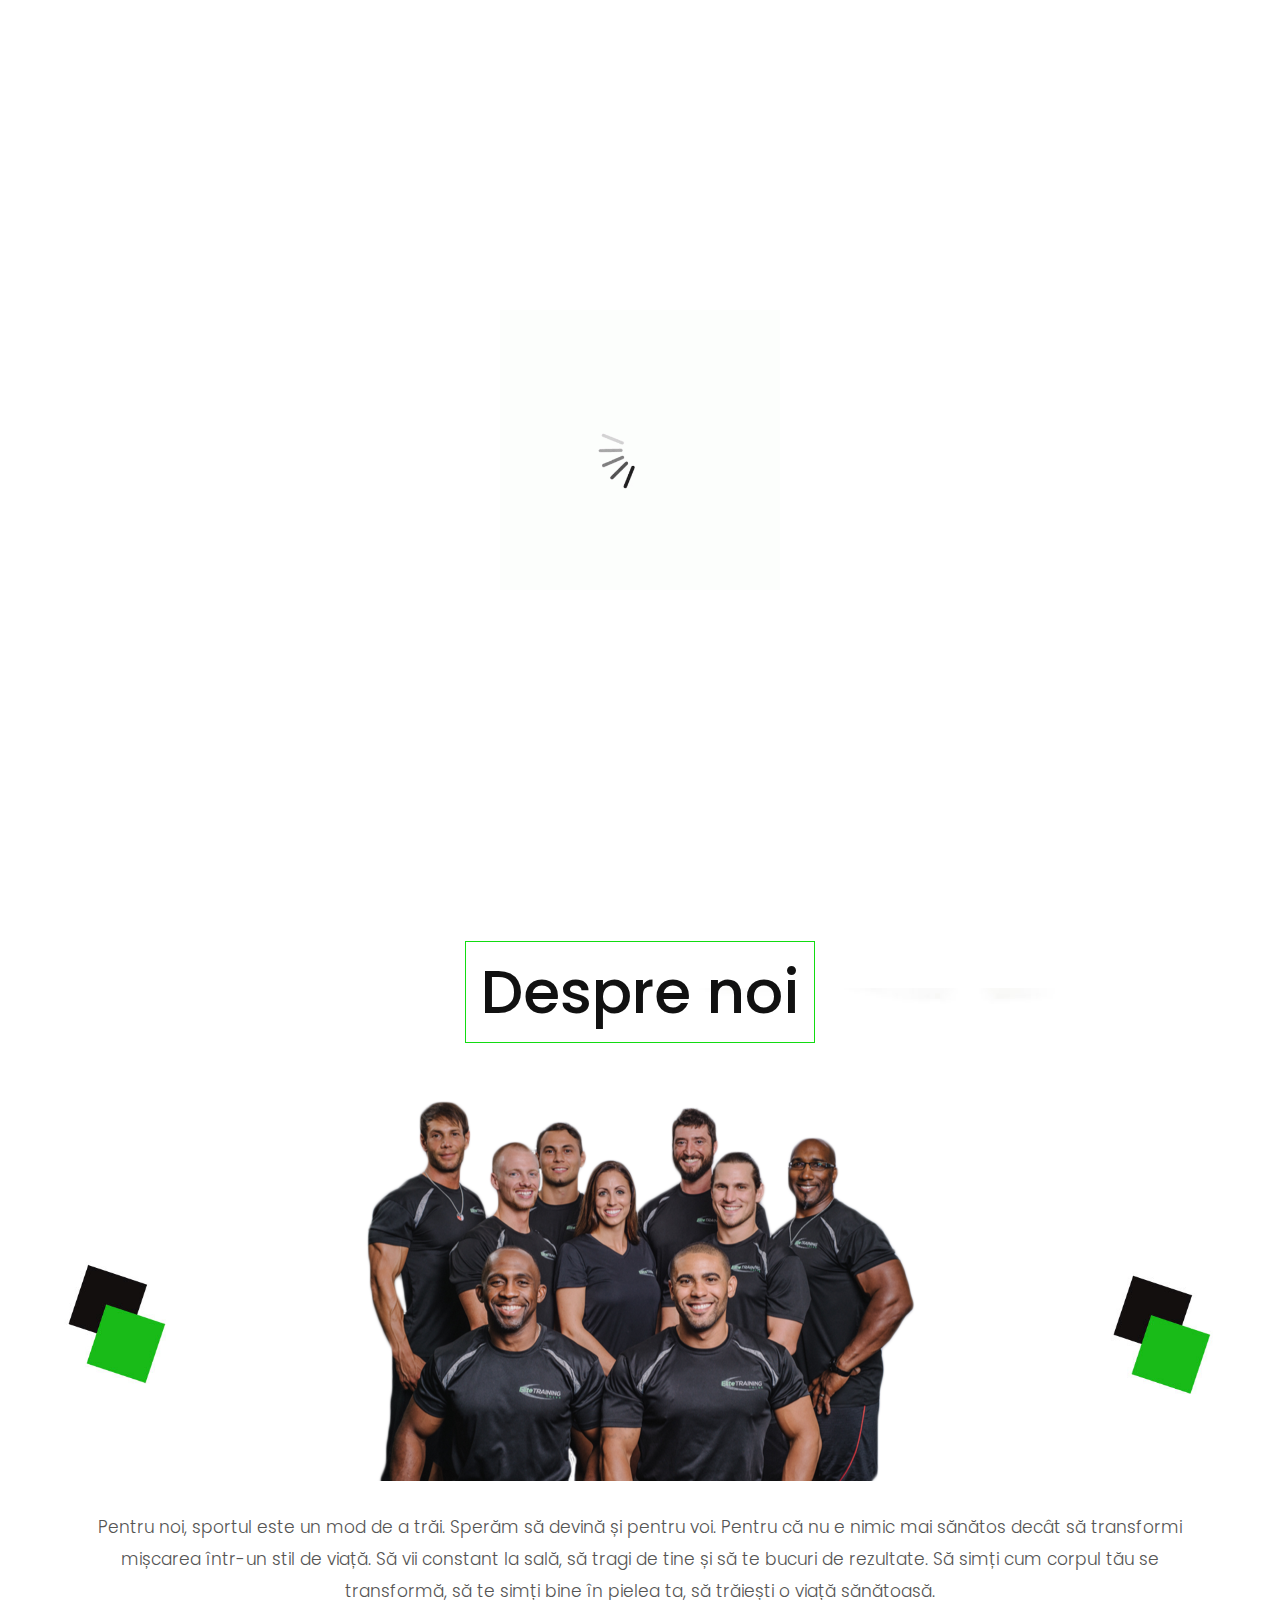
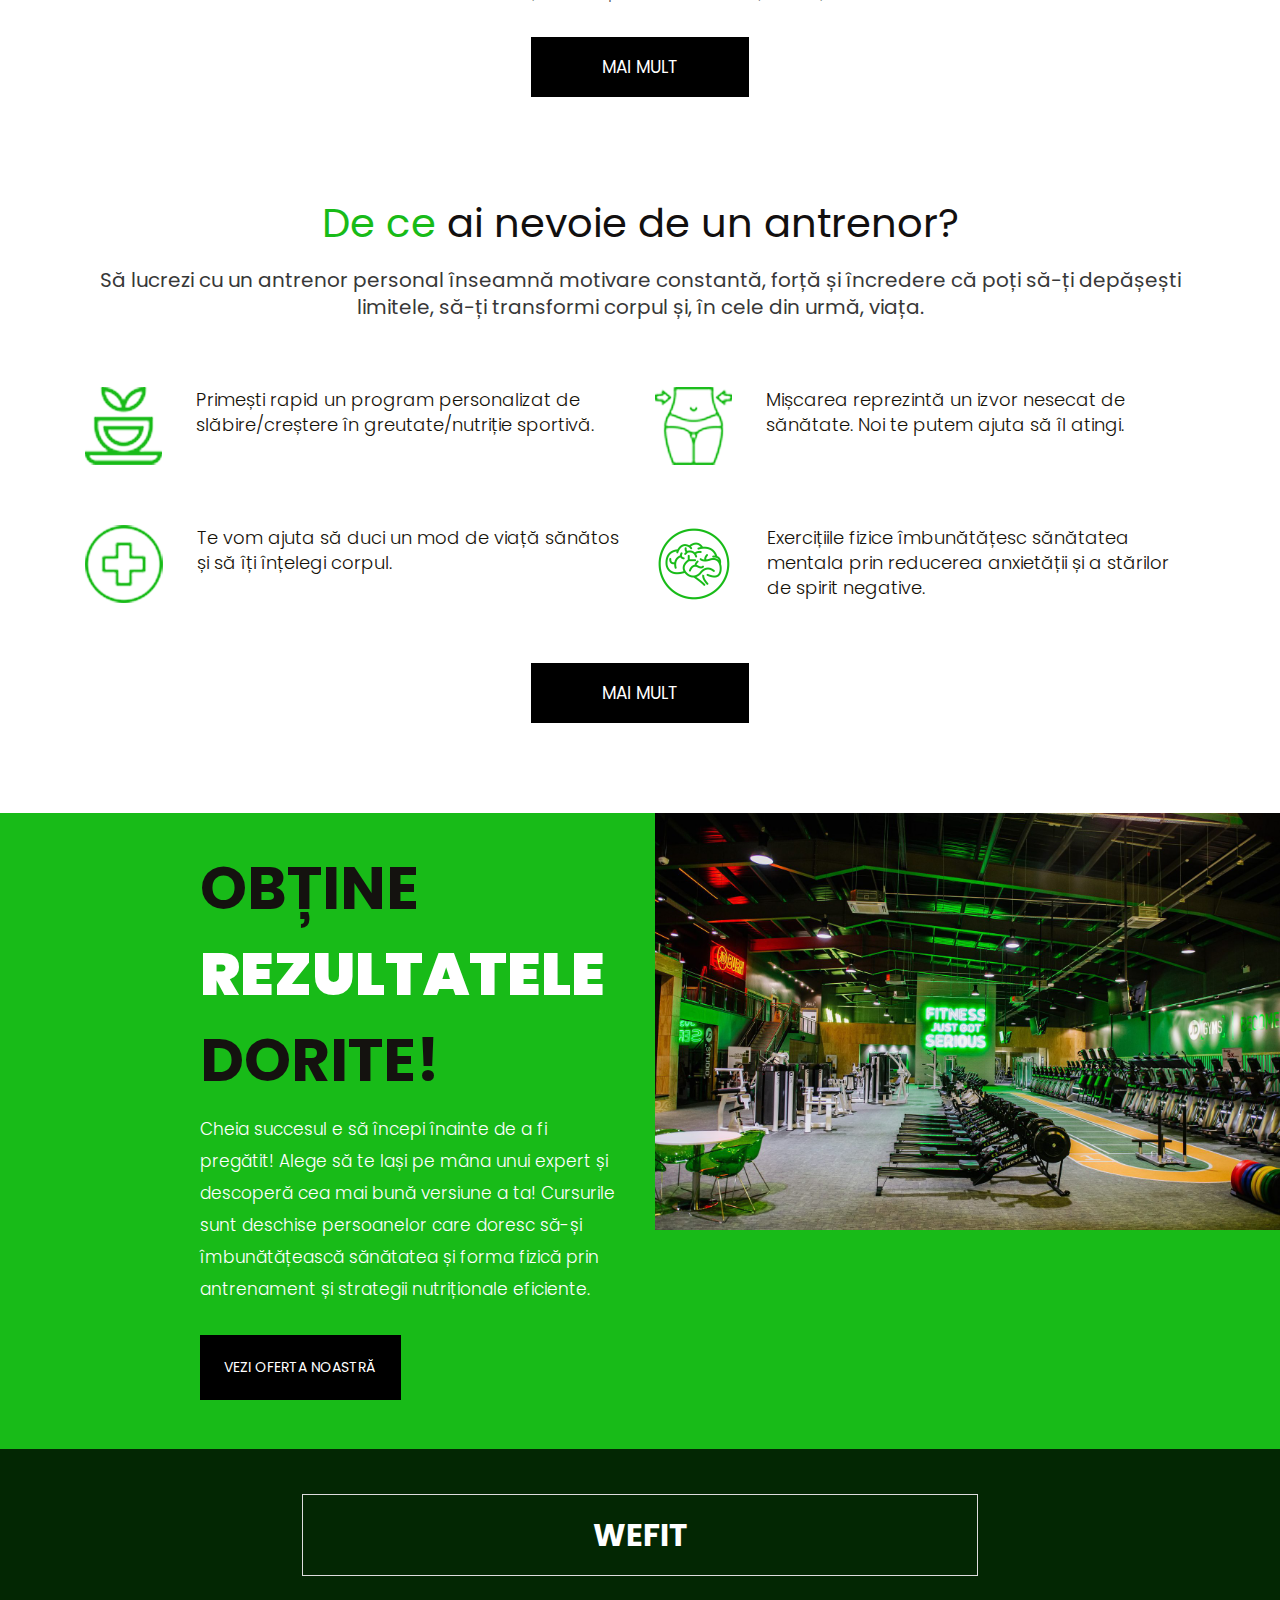
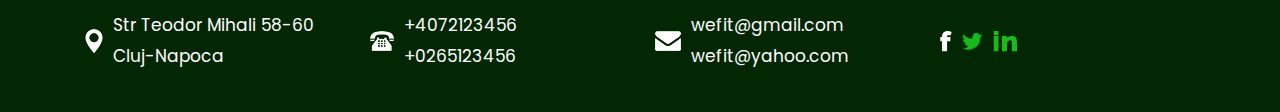
<file: index.html>
<!DOCTYPE html>
<html lang="en">

<head>
    <!-- basic -->
    <meta charset="utf-8">
    <meta http-equiv="X-UA-Compatible" content="IE=edge">
    <!-- mobile metas -->
    <meta name="viewport" content="width=device-width, initial-scale=1">
    <meta name="viewport" content="initial-scale=1, maximum-scale=1">
    <!-- site metas -->
    <title>WeFit</title>
    <meta name="keywords" content="">
    <meta name="description" content="">
    <meta name="author" content="">
    <!-- bootstrap css -->
    <link rel="stylesheet" href="css/bootstrap.min.css">
    <!-- style css -->
    <link rel="stylesheet" href="css/style.css">
    <!-- Responsive-->
    <link rel="stylesheet" href="css/responsive.css">
    <!-- fevicon -->
    <link rel="icon" href="images/fevicon.png" type="image/gif" />
    <!-- Scrollbar Custom CSS -->
    <link rel="stylesheet" href="css/jquery.mCustomScrollbar.min.css">
    <!-- Tweaks for older IEs-->
    <!--[if lt IE 9]>
      <script src="https://oss.maxcdn.com/html5shiv/3.7.3/html5shiv.min.js"></script>
      <script src="https://oss.maxcdn.com/respond/1.4.2/respond.min.js"></script><![endif]-->
</head>
<!-- body -->

<body class="main-layout">
    <!-- loader  -->
    <div class="loader_bg">
        <div class="loader"><img src="images/loading.gif" alt="#" /></div>
    </div>
    <!-- end loader -->
    <!-- header -->
    <header>
        <!-- header inner -->
        <div class="header">
            <div class="container">
                <div class="row">
                    <div class="col-xl-3 col-lg-3 col-md-3 col-sm-3 col logo_section">
                        <div class="full">
                            <div class="center-desk">
                                <div class="logo"> <a href="index.html"><img src="images/logo.png" alt="#"></a> </div>
                                <!-- add logo here-->
                            </div>
                        </div>
                    </div>
                    <div class="col-xl-9 col-lg-9 col-md-9 col-sm-9">
                        <div class="menu-area">
                            <div class="limit-box">
                                <nav class="main-menu">
                                    <ul><br></ul>
                                    <ul class="menu-area-main">
                                        <li class="active"> <a href="index.html">Acasă</a> </li>
                                        <li> <a href="aboutus.html">Despre noi</a> </li>
                                        <li> <a href="meet.html">Antrenori</a> </li>
                                        <li> <a href="whatwedo.html">Abonamente</a> </li>
                                        <li> <a href="programari.html">Programări</a> </li>
                                        <li> <a href="contact.html">Contact</a> </li>
                                        <li><a href="index1.html">
                                            <button><img src="images/us.png" alt="img" /></button>
                                           </a>
                                       </li>
                                        <!--<li class="mean-last"> <a href="#"><img src="images/search_icon.png" alt="#" /></a> </li>
                                        <li class="mean-last"> <a href="#"><img src="images/top-icon.png" alt="#" /></a> </li>-->
                                    </ul>
                                </nav>
                            </div>
                        </div>
                    </div>
                </div>
            </div>
        </div>
        <!-- end header inner -->
    </header>
    <!-- end header -->
    <section class="slider_section">
        <div id="myCarousel" class="carousel slide banner-main" data-ride="carousel">
            <ol class="carousel-indicators">
                <li data-target="#myCarousel" data-slide-to="0" class="active"></li>
                <li data-target="#myCarousel" data-slide-to="1"></li>
                <li data-target="#myCarousel" data-slide-to="2"></li>
            </ol>
            <div class="carousel-inner">
                <div class="carousel-item active">
                    <img class="first-slide" src="images/banner.jpg" alt="First slide">
                    <div class="container">
                        <div class="carousel-caption relative">
                            <h1>Salut! <br><strong class="cur">Alătură-te echipei WeFit!</strong></h1>
                            <span>Am deschis o sală modernă și în Cluj-Napoca, <br> cu antrenori dedicați</span>
                            <p>Antrenorii te vor motiva să ajungi la rezultatele dorite într-un mod sănătos și eficient. <br>O să ai parte de o experiență uimitoare, îți vei depăși limitele și obstacolele,<br> iar visele tale legate de aspectul fizic vor deveni realitate.</p>
                            <div class="button_section"> <a class="main_bt" href="contact.html">Contactează-ne</a> </div>
                        </div>
                    </div>
                </div>
                <div class="carousel-item">
                    <img class="second-slide" src="images/banner1.jpg" alt="Second slide">
                    <div class="container">
                        <div class="carousel-caption relative">
                            <h1>Bună! <br><strong class="cur">Eu sunt Maria Popescu</strong></h1>
                            <span>Eu am deschis prima sală WeFit din România </span>
                            <p>După ce am lucrat în sălile de sport tradiționale în trecut, am știut că <br> trebuie să creăm un concept care să le ofere membrilor noștri cele mai <br> eficiente instrumente pentru succes.</p>
                        </div>
                    </div>
                </div>
                <div class="carousel-item">
                    <img class="third-slide" src="images/banner2.jpg" alt="Third slide">
                    <div class="container">
                        <div class="carousel-caption relative">
                            <h1>Bună <br><strong class="cur">Eu sunt Ion Popescu</strong></h1>
                            <span>Eu sunt antrenorul tău certificat <br>WeFit din Cluj-Napoca.</span>
                            <p>Cel mai important obiectiv al nostru a fost să creăm o atmosferă primitoare <br> și o comunitate în care toată lumea să simtă sentimentul de apartenență.</p>
                        </div>
                    </div>
                </div>
            </div>
            <a class="carousel-control-prev" href="#myCarousel" role="button" data-slide="prev">
          <span class="carousel-control-prev-icon" aria-hidden="true"></span>
          <span class="sr-only">Previous</span>
        </a>
            <a class="carousel-control-next" href="#myCarousel" role="button" data-slide="next">
          <span class="carousel-control-next-icon" aria-hidden="true"></span>
          <span class="sr-only">Next</span>
        </a>
        </div>

    </section>

    <!-- about -->
    <div class="about">
        <div class="container">
            <div class="row">
                <div class="col-md-4 offset-md-4">
                    <div class="aboutheading">
                        <h2>Despre noi</h2>
                    </div>
                </div>
            </div>
            <div class="row">
                <div class="col-md-12">
                    <div class="aboutimg">
                        <figure><img src="images/about.png" alt="img" /></figure>
                        <p>Pentru noi, sportul este un mod de a trăi. Sperăm să devină și pentru voi. Pentru că nu e nimic mai sănătos decât să transformi mișcarea într-un stil de viață. Să vii constant la sală, să tragi de tine și să te bucuri de rezultate. Să simți cum corpul tău se transformă, să te simți bine în pielea ta, să trăiești o viață sănătoasă.</p>
                        <a href="aboutus.html">mai mult</a>
                    </div>
                </div>
            </div>
        </div>
    </div>



    <!-- end about -->
    <!-- Coach -->
    <div class="Coach">
        <div class="container">
            <div class="row">
                <div class="col-md-12">
                    <div class="titlepage">
                        <h2>De ce <strong class="need">ai nevoie de un antrenor?</strong></h2>
                        <span>Să lucrezi cu un antrenor personal înseamnă motivare constantă, forță și încredere că poți să-ți depășești limitele, să-ți transformi corpul și, în cele din urmă, viața.</span> </div>
                </div>
            </div>
            <div class="row">
                <div class="col-xl-6 col-lg-6 col-md-6 col-sm-12">
                    <div class="row">
                        <div class="col-md-12 ">
                            <div class="tow-box ">
                                <i><img src="images/1.png" alt="img"/></i>
                                <p>Primești rapid un program personalizat de slăbire/creștere în greutate/nutriție sportivă.</p>
                            </div>
                        </div>
                        <div class="col-md-12">
                            <div class="tow-box mrgn-top">
                                <i><img src="images/3.png" alt="img"/></i>
                                <p>Te vom ajuta să duci un mod de viață sănătos și să îți înțelegi corpul.</p>
                            </div>
                        </div>
                    </div>
                </div>
                <div class="col-xl-6 col-lg-6 col-md-6 col-sm-12">
                    <div class="row">
                        <div class="col-md-12 pnd-top">
                            <div class="tow-box ">
                                <i><img src="images/2.png" alt="img"/></i>
                                <p>Mișcarea reprezintă un izvor nesecat de sănătate. Noi te putem ajuta să îl atingi.</p>
                            </div>
                        </div>
                        <div class="col-md-12">
                            <div class="tow-box mrgn-top">
                                <i><img src="images/4.png" alt="img"/></i>
                                <p>Exercițiile fizice îmbunătățesc sănătatea mentala prin reducerea anxietății și a stărilor de spirit negative.</p>
                            </div>
                        </div>
                    </div>
                </div>
                <div class="col-md-12">
                    <div class="read-more">
                        <a href="meet.html">mai mult</a>
                    </div>
                </div>
            </div>
        </div>
    </div>
    <!-- end Currency -->
    <!--service -->
    <div class="get_infor green_bg">
        <div class="container-fluid">
            <div class="row">
                <div class="col-lg-6">
                    <div class="get ">
                        <h2>OBȚINE <br><strong class="white">
             REZULTATELE </strong> DORITE!
                        </h2>
                        <p>Cheia succesul e să începi înainte de a fi pregătit! Alege să te lași pe mâna unui expert și descoperă cea mai bună versiune a ta! Cursurile sunt deschise persoanelor care doresc să-și îmbunătățească sănătatea și forma fizică prin antrenament și strategii nutriționale eficiente.</p>
                        <a class="started" href="whatwedo.html">vezi oferta noastră</a>
                    </div>
                </div>
                <div class="col-lg-6 pdn-right">
                    <div class="guaranteed">
                        <figure><img src="images/Request.jpg"></figure>
                    </div>
                </div>
            </div>
        </div>
    </div>
    <!-- end service -->


    <!-- state abouts 

    <div class="Contact">
        <div class="container">
            <div class="row">
                <div class="col-md-12">
                    <div class="titlepage3">
                        <h2>Contactează-ne</h2>
                    </div>
                </div>
            </div>
            <div class="row">
                <div class="col-xl-12 col-lg-12 col-md-12 col-sm-12">
                    <form action="contact.php" method="post" autocomplete="off">
                        <div class="row">
                            <div class="col-xl-6 col-lg-6 col-md-6 col-sm-12">
                                <input class="form-control" placeholder="Numele tău" name="nume" id="nume" type="text">
                            </div>
                            <div class="col-xl-6 col-lg-6 col-md-6 col-sm-12">

                                <input class="form-control" placeholder="Telefon" name="telefon" id="telefon" type="Phone">
                            </div>
                            <div class="col-xl-6 col-lg-6 col-md-6 col-sm-12">

                                <input class="form-control" placeholder="Email" name="email" id="email" type="email">
                            </div>
                            <div class="col-xl-6 col-lg-6 col-md-6 col-sm-12">

                                <input class="form-control" placeholder="Antrenor" name="antrenor" id="antrenor" type="Select Coach">
                            </div>
                            <div class="col-xl-12 col-lg-12 col-md-12 col-sm-12">

                                <textarea class="textarea" placeholder="Mesaj" name="mesaj" id="mesaj"></textarea>
                            </div>
                        </div>
                        <button class="send-btn">Trimite un mesaj</button>
                    </form>
                </div>

                
            </div>
        </div>
    </div> -->

    <!-- footer -->
    <footer>
        <div class="footer">
            <div class="container">
                <div class="row">
                    <div class="col-xl-12 col-lg-12 col-md-12 col-sm-12">
                        <div class="JJcoach">
                            <h3>WeFit <strong class="coa"> </strong></h3>
                        </div>

                    </div>


                </div>
                <div class="row pdn-top-30">
                    <div class="col-xl-3 col-lg-3 col-md-3 col-sm-12">
                        <ul class="location_icon">
                            <li> <img src="icon/location.png"> <span>Str Teodor Mihali 58-60<br>Cluj-Napoca</span></li>


                        </ul>
                    </div>
                    <div class="col-xl-3 col-lg-3 col-md-3 col-sm-12">
                        <ul class="location_icon">
                            <li> <img src="icon/tellephone.png"><span>+4072123456<br>+0265123456</span></li>
                        </ul>
                    </div>
                    <div class="col-xl-3 col-lg-3 col-md-3 col-sm-12">
                        <ul class="location_icon">
                            <li> <img src="icon/email.png"><span>wefit@gmail.com<br>wefit@yahoo.com</span></li>
                        </ul>
                    </div>
                    <div class="col-xl-3 col-lg-3 col-md-3 col-sm-12">
                        <ul class="location_icon">
                            <li> <a href="https://www.facebook.com/"><img src="icon/facebook.png"></a></li>
                            <li> <a href="https://twitter.com/"><img src="icon/Twitter.png"></a></li>
                            <li> <a href="https://www.linkedin.com/"><img src="icon/linkedin.png"></a></li>
                        </ul>
                    </div>
                </div>
            </div>
        </div>
        
    </footer>
    <!-- end footer -->
    <!-- Javascript files-->
    <script src="js/jquery.min.js"></script>
    <script src="js/popper.min.js"></script>
    <script src="js/bootstrap.bundle.min.js"></script>
    <script src="js/jquery-3.0.0.min.js"></script>
    <script src="js/plugin.js"></script>

    <!-- sidebar -->
    <script src="js/jquery.mCustomScrollbar.concat.min.js"></script>
    <script src="js/custom.js"></script>
</body>

</html>
</file>
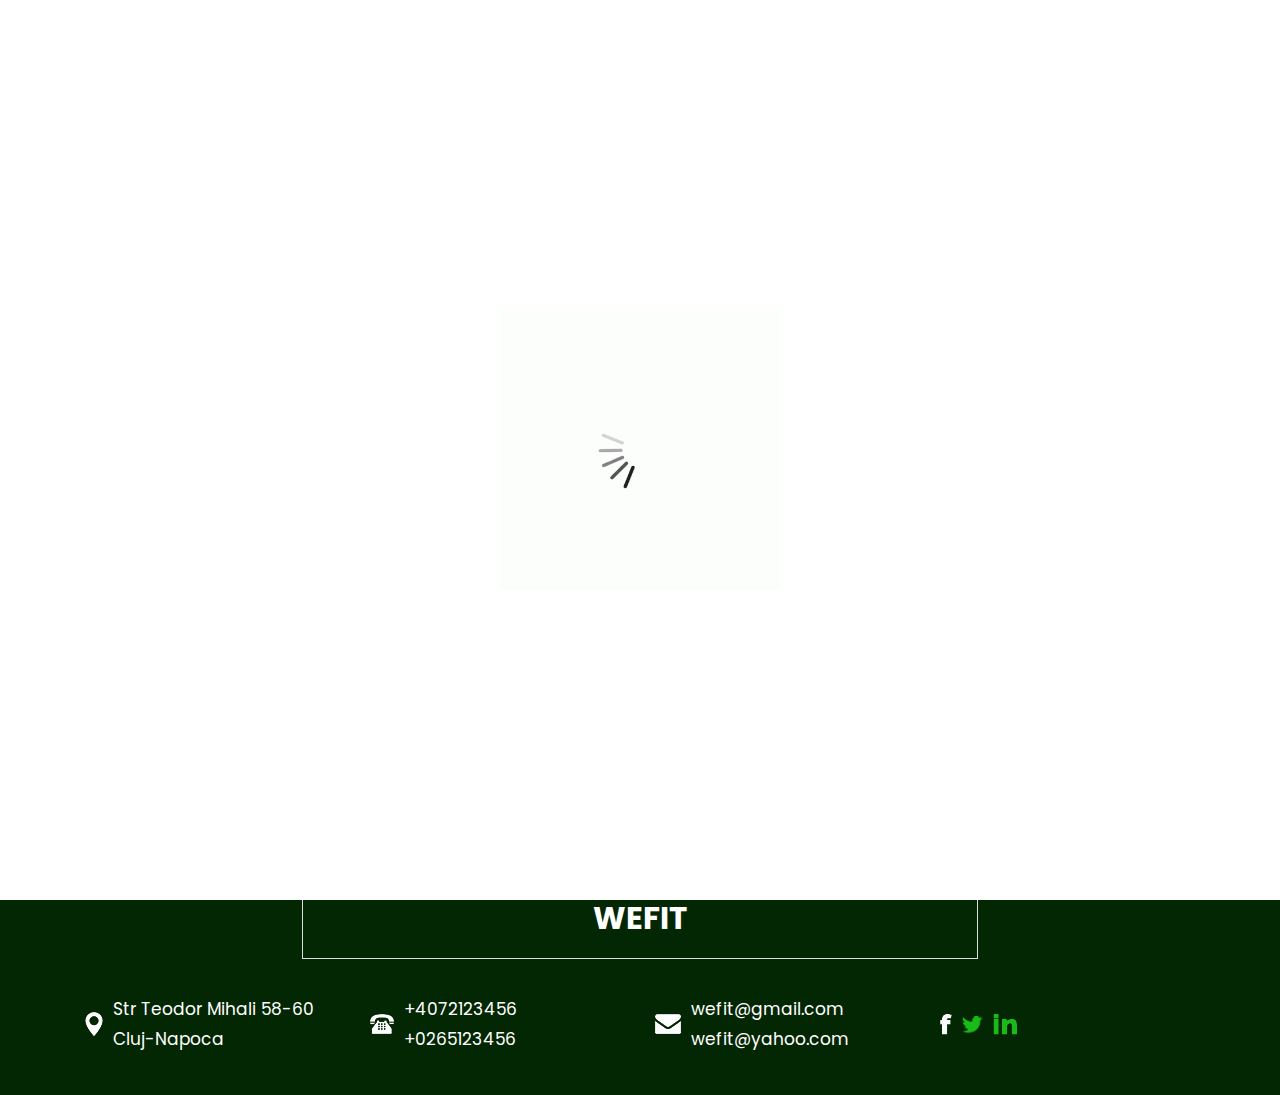
<file: aboutus.html>
<!DOCTYPE html>
<html lang="en">
<head>
<!-- basic -->
<meta charset="utf-8">
<meta http-equiv="X-UA-Compatible" content="IE=edge">
<!-- mobile metas -->
<meta name="viewport" content="width=device-width, initial-scale=1">
<meta name="viewport" content="initial-scale=1, maximum-scale=1">
<!-- site metas -->
<title>WeFit</title>
<meta name="keywords" content="">
<meta name="description" content="">
<meta name="author" content="">
<!-- bootstrap css -->
<link rel="stylesheet" href="css/bootstrap.min.css">
<!-- style css -->
<link rel="stylesheet" href="css/style.css">
<!-- Responsive-->
<link rel="stylesheet" href="css/responsive.css">
<!-- fevicon -->
<link rel="icon" href="images/fevicon.png" type="image/gif" />
<!-- Scrollbar Custom CSS -->
<link rel="stylesheet" href="css/jquery.mCustomScrollbar.min.css">
<!-- Tweaks for older IEs-->
<!--[if lt IE 9]>
      <script src="https://oss.maxcdn.com/html5shiv/3.7.3/html5shiv.min.js"></script>
      <script src="https://oss.maxcdn.com/respond/1.4.2/respond.min.js"></script><![endif]-->
</head>
<!-- body -->
<body class="main-layout inner_page about_page">
<!-- loader  -->
<div class="loader_bg">
  <div class="loader"><img src="images/loading.gif" alt="#" /></div>
</div>
<!-- end loader --> 
<!-- header -->
<header> 
  <!-- header inner -->
  <div class="header">
  <div class="container">
    <div class="row">
      <div class="col-xl-3 col-lg-3 col-md-3 col-sm-3 col logo_section">
        <div class="full">
          <div class="center-desk">
            <div class="logo"> <a href="index.html"><img src="images/logo.png" alt="#"></a> </div>
          </div>
        </div>
      </div>
      <div class="col-xl-9 col-lg-9 col-md-9 col-sm-9">
        <div class="menu-area">
          <div class="limit-box">
            <nav class="main-menu">
              <ul><br></ul>
              <ul class="menu-area-main">
                <li> <a href="index.html">Acasă</a> </li>
                <li class="active"> <a href="aboutus.html">Despre noi</a> </li>
                <li> <a href="meet.html">Antrenori</a> </li>
                <li> <a href="whatwedo.html">Abonamente</a> </li>
                <li> <a href="programari.html">Programări</a> </li>
                <li> <a href="contact.html">Contact</a> </li><li>
                  <li><a href="aboutus1.html">
                    <button><img src="images/us.png" alt="img" /></button>
                   </a>
               </li>
              </ul>
            </nav>
          </div>
        </div>
      </div>
    </div>
  </div>
  </div>
  <!-- end header inner --> 
</header>
<!-- end header -->
<div class="about-bg">
  <div class="container">
    <div class="row">
       <div class="col-xl-12 col-lg-12 col-md-12 col-sm-12">
        <div class="abouttitle">
         <h2>Despre noi</h2>
       </div>
       </div>
    </div>
  </div>
</div>

<!-- about -->
<div class="about">
  <div class="container">
    
    <div class="row">
       <div class="col-xl-6 col-lg-6 col-md-12 col-sm-12">
        <div class="aboutimg">
          
          <p>WeFit aduce un concept nou, acela de a face din sport o pasiune și nu o obligație. Vrem să înțelegi activitățile pregătite în sala noastră, vrem să îți înțelegi nevoile și corpul. Dispunem de cea mai dinamică, unită și profesională echipă de antrenori din Cluj-Napoca.
			Ne mândrim cu aparatură de ultimă generație dispusă pe o suprafața generoasă de 2500 mp, în care îți poți desfășura toate activitățile sportive. Printre acestea se numara fitness, cycling, aerobic, două locații pentru crossfit și functional training. Toate acestea le-am gândit pentru ține, pentru a-ți fi satisfăcute toate dorințele antrenamentelor tale.
          </p>
         
        </div>
      </div>
      <div class="col-xl-6 col-lg-6 col-md-12 col-sm-12">
        <div class="aboutimg">
          <figure><img src="images/desprenoi.jpg" alt="img" /></figure>
          
          
        </div>
      </div>
    </div>
  </div>
</div>



<!-- end about -->


<!-- footer -->
<footer>
  <div class="footer">
      <div class="container">
          <div class="row">
              <div class="col-xl-12 col-lg-12 col-md-12 col-sm-12">
                  <div class="JJcoach">
                      <h3>WeFit <strong class="coa"> </strong></h3>
                  </div>

              </div>


          </div>
          <div class="row pdn-top-30">
              <div class="col-xl-3 col-lg-3 col-md-3 col-sm-12">
                  <ul class="location_icon">
                      <li> <img src="icon/location.png"> <span>Str Teodor Mihali 58-60<br>Cluj-Napoca</span></li>


                  </ul>
              </div>
              <div class="col-xl-3 col-lg-3 col-md-3 col-sm-12">
                  <ul class="location_icon">
                      <li> <img src="icon/tellephone.png"><span>+4072123456<br>+0265123456</span></li>
                  </ul>
              </div>
              <div class="col-xl-3 col-lg-3 col-md-3 col-sm-12">
                  <ul class="location_icon">
                      <li> <img src="icon/email.png"><span>wefit@gmail.com<br>wefit@yahoo.com</span></li>
                  </ul>
              </div>
              <div class="col-xl-3 col-lg-3 col-md-3 col-sm-12">
                  <ul class="location_icon">
                      <li> <a href="https://www.facebook.com/"><img src="icon/facebook.png"></a></li>
                      <li> <a href="https://twitter.com/"><img src="icon/Twitter.png"></a></li>
                      <li> <a href="https://www.linkedin.com/"><img src="icon/linkedin.png"></a></li>
                  </ul>
              </div>
          </div>
      </div>
  </div>
  
</footer>
<!-- end footer --> 
<!-- Javascript files--> 
<script src="js/jquery.min.js"></script> 
<script src="js/popper.min.js"></script> 
<script src="js/bootstrap.bundle.min.js"></script> 
<script src="js/jquery-3.0.0.min.js"></script> 
<script src="js/plugin.js"></script> 

<!-- sidebar --> 
<script src="js/jquery.mCustomScrollbar.concat.min.js"></script> 
<script src="js/custom.js"></script>
</body>
</html>
</file>
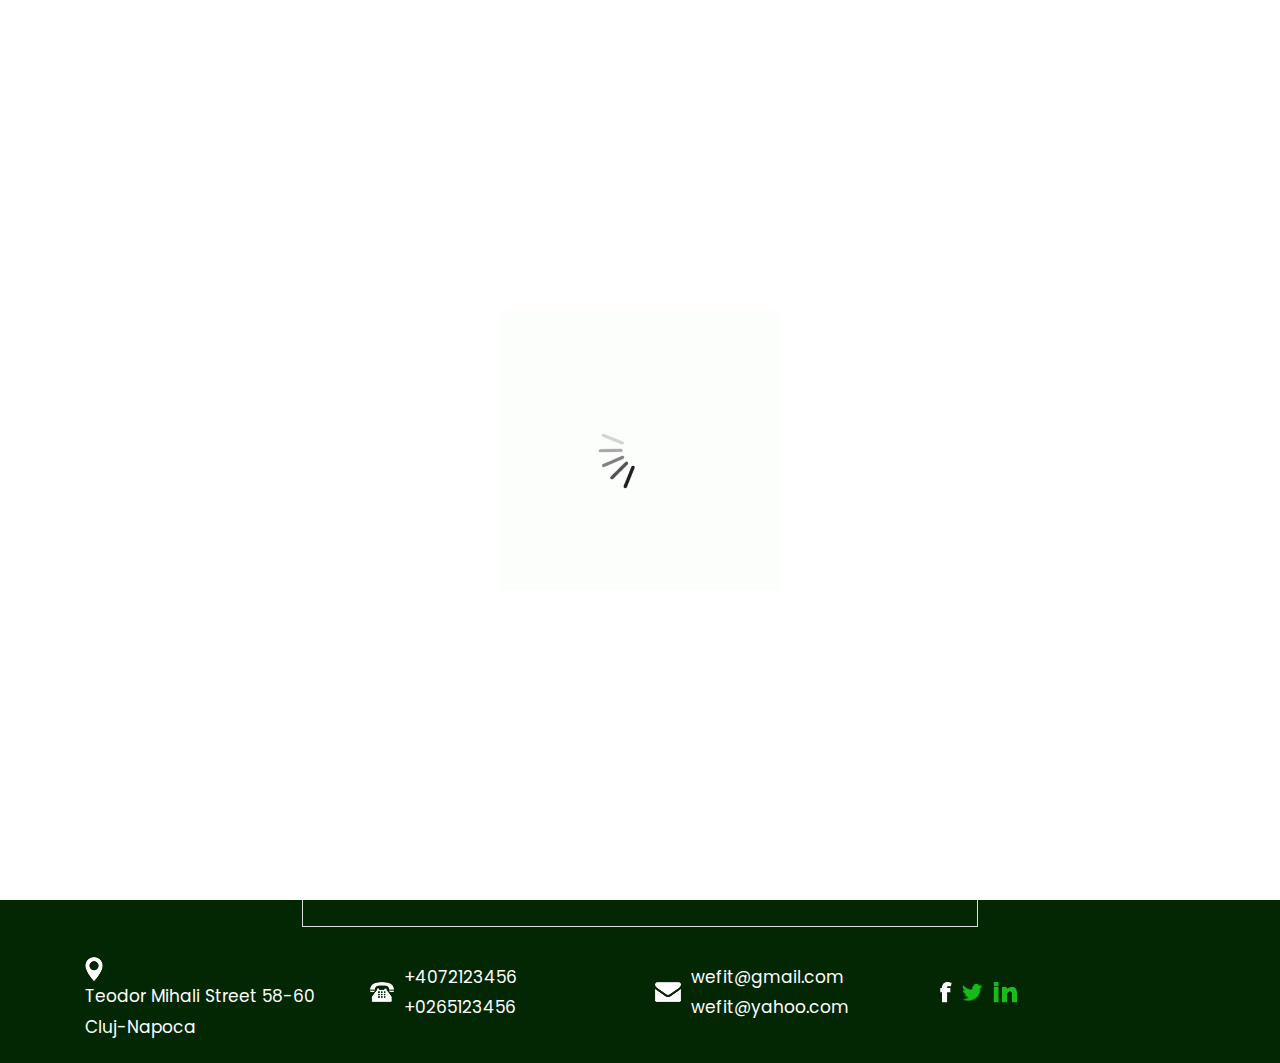
<file: aboutus1.html>
<!DOCTYPE html>
<html lang="en">
<head>
<!-- basic -->
<meta charset="utf-8">
<meta http-equiv="X-UA-Compatible" content="IE=edge">
<!-- mobile metas -->
<meta name="viewport" content="width=device-width, initial-scale=1">
<meta name="viewport" content="initial-scale=1, maximum-scale=1">
<!-- site metas -->
<title>WeFit</title>
<meta name="keywords" content="">
<meta name="description" content="">
<meta name="author" content="">
<!-- bootstrap css -->
<link rel="stylesheet" href="css/bootstrap.min.css">
<!-- style css -->
<link rel="stylesheet" href="css/style.css">
<!-- Responsive-->
<link rel="stylesheet" href="css/responsive.css">
<!-- fevicon -->
<link rel="icon" href="images/fevicon.png" type="image/gif" />
<!-- Scrollbar Custom CSS -->
<link rel="stylesheet" href="css/jquery.mCustomScrollbar.min.css">
<!-- Tweaks for older IEs-->
<!--[if lt IE 9]>
      <script src="https://oss.maxcdn.com/html5shiv/3.7.3/html5shiv.min.js"></script>
      <script src="https://oss.maxcdn.com/respond/1.4.2/respond.min.js"></script><![endif]-->
</head>
<!-- body -->
<body class="main-layout inner_page about_page">
<!-- loader  -->
<div class="loader_bg">
  <div class="loader"><img src="images/loading.gif" alt="#" /></div>
</div>
<!-- end loader --> 
<!-- header -->
<header> 
  <!-- header inner -->
  <div class="header">
  <div class="container">
    <div class="row">
      <div class="col-xl-3 col-lg-3 col-md-3 col-sm-3 col logo_section">
        <div class="full">
          <div class="center-desk">
            <div class="logo"> <a href="index.html"><img src="images/logo.png" alt="#"></a> </div>
          </div>
        </div>
      </div>
      <div class="col-xl-9 col-lg-9 col-md-9 col-sm-9">
        <div class="menu-area">
          <div class="limit-box">
            <nav class="main-menu">
              <ul><br></ul>
              <ul class="menu-area-main">
                <li> <a href="index1.html">Home</a> </li>
                <li class="active"> <a href="aboutus1.html">About us</a> </li>
                <li> <a href="meet1.html">Coaches</a> </li>
                <li> <a href="whatwedo1.html">Memberships</a> </li>
                <li> <a href="programari1.html">Appointments</a> </li>
                <li> <a href="contact1.html">Contact</a> </li><li>
                  <li><a href="aboutus.html">
                    <button><img src="images/ro.png" alt="img" /></button>
                   </a>
               </li>
              </ul>
            </nav>
          </div>
        </div>
      </div>
    </div>
  </div>
  </div>
  <!-- end header inner --> 
</header>
<!-- end header -->
<div class="about-bg">
  <div class="container">
    <div class="row">
       <div class="col-xl-12 col-lg-12 col-md-12 col-sm-12">
        <div class="abouttitle">
         <h2>About us</h2>
       </div>
       </div>
    </div>
  </div>
</div>

<!-- about -->
<div class="about">
  <div class="container">
    
    <div class="row">
       <div class="col-xl-6 col-lg-6 col-md-12 col-sm-12">
        <div class="aboutimg">
          
          <p>WeFit brings a new concept, that of making sport a passion and not an obligation. We want you to understand the activities prepared in our room, we want you to understand your needs and body. We have the most dynamic, united and professional team of coaches in Cluj-Napoca.
We are proud of the latest equipment arranged on a generous surface of 2500 sqm, in which you can carry out all your sports activities. These include fitness, cycling, aerobics, two locations for crossfit and functional training. We have thought of all these for you, so that all your training desires will be satisfied.
          </p>
         
        </div>
      </div>
      <div class="col-xl-6 col-lg-6 col-md-12 col-sm-12">
        <div class="aboutimg">
          <figure><img src="images/desprenoi.jpg" alt="img" /></figure>
          
          
        </div>
      </div>
    </div>
  </div>
</div>



<!-- end about -->


<!-- footer -->
<footer>
  <div class="footer">
    <div class="container">
      <div class="row">
        <div class="col-xl-12 col-lg-12 col-md-12 col-sm-12">
          <div class="JJcoach">
            <h3>WeFit<strong class="coa"> </strong></h3>
            </div>
        
          </div>
          
        
      </div>
      <div class="row pdn-top-30">
        <div class="col-xl-3 col-lg-3 col-md-3 col-sm-12">
          <ul class="location_icon">
              <li> <img src="icon/location.png"> <span>Teodor Mihali Street 58-60<br>Cluj-Napoca</span></li>
              
              
            </ul>
        </div>
        <div class="col-xl-3 col-lg-3 col-md-3 col-sm-12">
          <ul class="location_icon">
              <li> <img src="icon/tellephone.png"><span>+4072123456<br>+0265123456</span></li>
            </ul>
        </div>
        <div class="col-xl-3 col-lg-3 col-md-3 col-sm-12">
          <ul class="location_icon">
              <li> <img src="icon/email.png"><span>wefit@gmail.com<br>wefit@yahoo.com</span></li>
            </ul>
        </div>
        <div class="col-xl-3 col-lg-3 col-md-3 col-sm-12">
          <ul class="location_icon">
              <li> <a href="https://www.facebook.com/"><img src="icon/facebook.png"></a></li>
              <li> <a href="https://twitter.com/"><img src="icon/Twitter.png"></a></li>
              <li> <a href="https://www.linkedin.com/"><img src="icon/linkedin.png"></a></li>
            </ul>
        </div>
      </div>
    </div>
  </div>
</footer>
<!-- end footer --> 
<!-- Javascript files--> 
<script src="js/jquery.min.js"></script> 
<script src="js/popper.min.js"></script> 
<script src="js/bootstrap.bundle.min.js"></script> 
<script src="js/jquery-3.0.0.min.js"></script> 
<script src="js/plugin.js"></script> 

<!-- sidebar --> 
<script src="js/jquery.mCustomScrollbar.concat.min.js"></script> 
<script src="js/custom.js"></script>
</body>
</html>
</file>
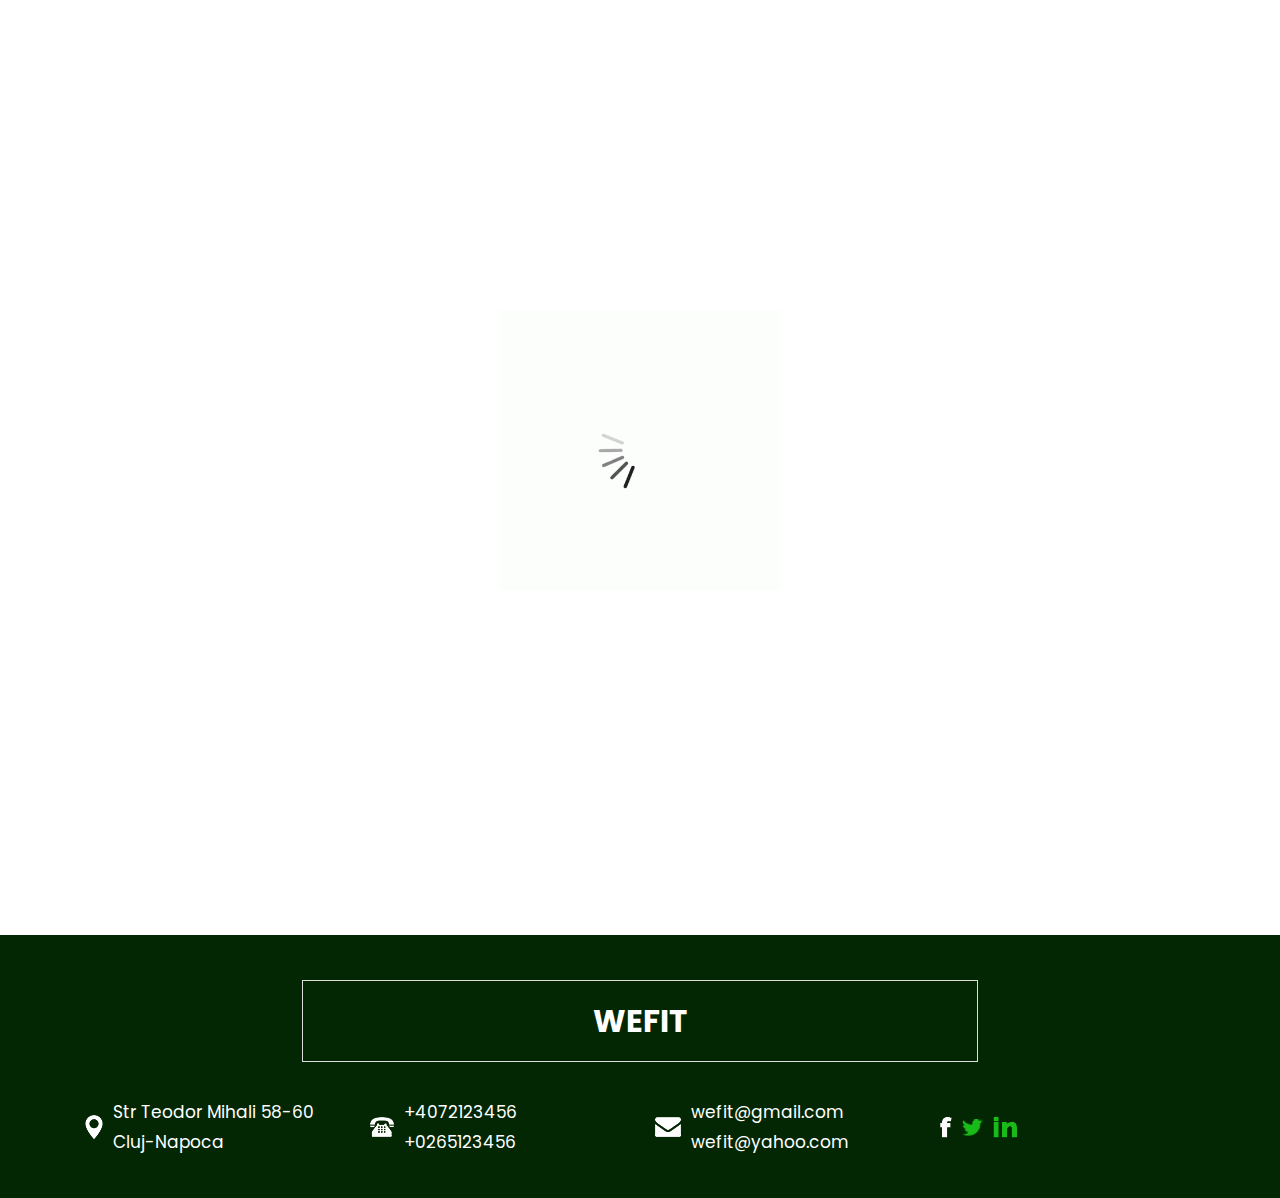
<file: contact.html>
<!DOCTYPE html>
<html lang="en">

<head>
    <!-- basic -->
    <meta charset="utf-8">
    <meta http-equiv="X-UA-Compatible" content="IE=edge">
    <!-- mobile metas -->
    <meta name="viewport" content="width=device-width, initial-scale=1">
    <meta name="viewport" content="initial-scale=1, maximum-scale=1">
    <!-- site metas -->
    <title>WeFit</title>
    <meta name="keywords" content="">
    <meta name="description" content="">
    <meta name="author" content="">
    <!-- bootstrap css -->
    <link rel="stylesheet" href="css/bootstrap.min.css">
    <!-- style css -->
    <link rel="stylesheet" href="css/style.css">
    <!-- Responsive-->
    <link rel="stylesheet" href="css/responsive.css">
    <!-- fevicon -->
    <link rel="icon" href="images/fevicon.png" type="image/gif" />
    <!-- Scrollbar Custom CSS -->
    <link rel="stylesheet" href="css/jquery.mCustomScrollbar.min.css">
    <!-- Tweaks for older IEs-->
    <!--[if lt IE 9]>
      <script src="https://oss.maxcdn.com/html5shiv/3.7.3/html5shiv.min.js"></script>
      <script src="https://oss.maxcdn.com/respond/1.4.2/respond.min.js"></script><![endif]-->
</head>
<!-- body -->

<body class="main-layout">
    <!-- loader  -->
    <div class="loader_bg">
        <div class="loader"><img src="images/loading.gif" alt="#" /></div>
    </div>
    <!-- end loader -->
    <!-- header -->
    <header>
        <!-- header inner -->
        <div class="header">
            <div class="container">
                <div class="row">
                    <div class="col-xl-3 col-lg-3 col-md-3 col-sm-3 col logo_section">
                        <div class="full">
                            <div class="center-desk">
                                <div class="logo"> <a href="index.html"><img src="images/logo.png" alt="#"></a> </div>
                            </div>
                        </div>
                    </div>
                    <div class="col-xl-9 col-lg-9 col-md-9 col-sm-9">
                        <div class="menu-area">
                            <div class="limit-box">
                                <nav class="main-menu">
                                    <ul><br></ul>
                                    <ul class="menu-area-main">
                                      <li> <a href="index.html">Acasă</a> </li>
                                      <li> <a href="aboutus.html">Despre noi</a> </li>
                                      <li> <a href="meet.html">Antrenori</a> </li>
                                      <li> <a href="whatwedo.html">Abonamente</a> </li>
                                      <li> <a href="programari.html">Programări</a> </li>
                                      <li class="active"> <a href="contact.html">Contact</a> </li>
                                      <li><a href="contact1.html">
                                        <button><img src="images/us.png" alt="img" /></button>
                                       </a>
                                      </li>
                                    </ul>
                                  </nav>
                            </div>
                        </div>
                    </div>
              </div>
        </div>
  </div>
  <!-- end header inner --> 
</header>
<!-- end header -->
<div class="Contact-bg ">
  <div class="container ">
    <div class="row ">
       <div class="col-xl-12 col-lg-12 col-md-12 col-sm-12 ">
        <div class="abouttitle ">
         <h2>Contactează-ne</h2>
       </div>
       </div>
    </div>
  </div>
</div>

<div class="Contact ">
  <div class="container ">
    
    <div class="row ">
      <div class="col-xl-12 col-lg-12 col-md-12 col-sm-12 ">
        <form action="contact.php" method="post" autocomplete="off">
          <div class="row">
              <div class="col-xl-6 col-lg-6 col-md-6 col-sm-12">
                  <input class="form-control" placeholder="Numele tău" name="nume" id="nume" type="text">
              </div>
              <div class="col-xl-6 col-lg-6 col-md-6 col-sm-12">

                  <input class="form-control" placeholder="Telefon" name="telefon" id="telefon" type="Phone">
              </div>
              <div class="col-xl-6 col-lg-6 col-md-6 col-sm-12">

                  <input class="form-control" placeholder="Email" name="email" id="email" type="email">
              </div>
              <div class="col-xl-6 col-lg-6 col-md-6 col-sm-12">

                  <input  list="antrenor" name="antrenor" class="form-control" placeholder="Antrenor">
                    <datalist  id="antrenor">
                        <option value="Ion Popescu">
                        <option value="Nicu Valer">
                        <option value="Maria Popescu">
                        <option value="Ciprian Cavajdan">
                        <option value="Alex Miclăuș">
                        <option value="Alexandra Popovici">
                        <option value="Andrei Marin">
                    </datalist>
              </div>
              <div class="col-xl-12 col-lg-12 col-md-12 col-sm-12">

                  <textarea class="textarea" placeholder="Mesaj" name="mesaj" id="mesaj"></textarea>
              </div>
          </div>
          <button class="send-btn">Trimite un mesaj</button>
      </form>
      </div>
    </div>
  </div>
</div>

<!-- footer -->
<footer>
  <div class="footer">
      <div class="container">
          <div class="row">
              <div class="col-xl-12 col-lg-12 col-md-12 col-sm-12">
                  <div class="JJcoach">
                      <h3>WeFit <strong class="coa"> </strong></h3>
                  </div>

              </div>


          </div>
          <div class="row pdn-top-30">
              <div class="col-xl-3 col-lg-3 col-md-3 col-sm-12">
                  <ul class="location_icon">
                      <li> <img src="icon/location.png"> <span>Str Teodor Mihali 58-60<br>Cluj-Napoca</span></li>


                  </ul>
              </div>
              <div class="col-xl-3 col-lg-3 col-md-3 col-sm-12">
                  <ul class="location_icon">
                      <li> <img src="icon/tellephone.png"><span>+4072123456<br>+0265123456</span></li>
                  </ul>
              </div>
              <div class="col-xl-3 col-lg-3 col-md-3 col-sm-12">
                  <ul class="location_icon">
                      <li> <img src="icon/email.png"><span>wefit@gmail.com<br>wefit@yahoo.com</span></li>
                  </ul>
              </div>
              <div class="col-xl-3 col-lg-3 col-md-3 col-sm-12">
                  <ul class="location_icon">
                      <li> <a href="https://www.facebook.com/"><img src="icon/facebook.png"></a></li>
                      <li> <a href="https://twitter.com/"><img src="icon/Twitter.png"></a></li>
                      <li> <a href="https://www.linkedin.com/"><img src="icon/linkedin.png"></a></li>
                  </ul>
              </div>
          </div>
      </div>
  </div>
  
</footer>
<!-- end footer --> 
<!-- Javascript files--> 
<script src="js/jquery.min.js "></script> 
<script src="js/popper.min.js "></script> 
<script src="js/bootstrap.bundle.min.js "></script> 
<script src="js/jquery-3.0.0.min.js "></script> 
<script src="js/plugin.js "></script> 

<!-- sidebar --> 
<script src="js/jquery.mCustomScrollbar.concat.min.js "></script> 
<script src="js/custom.js "></script>
</body>
</html>
</file>
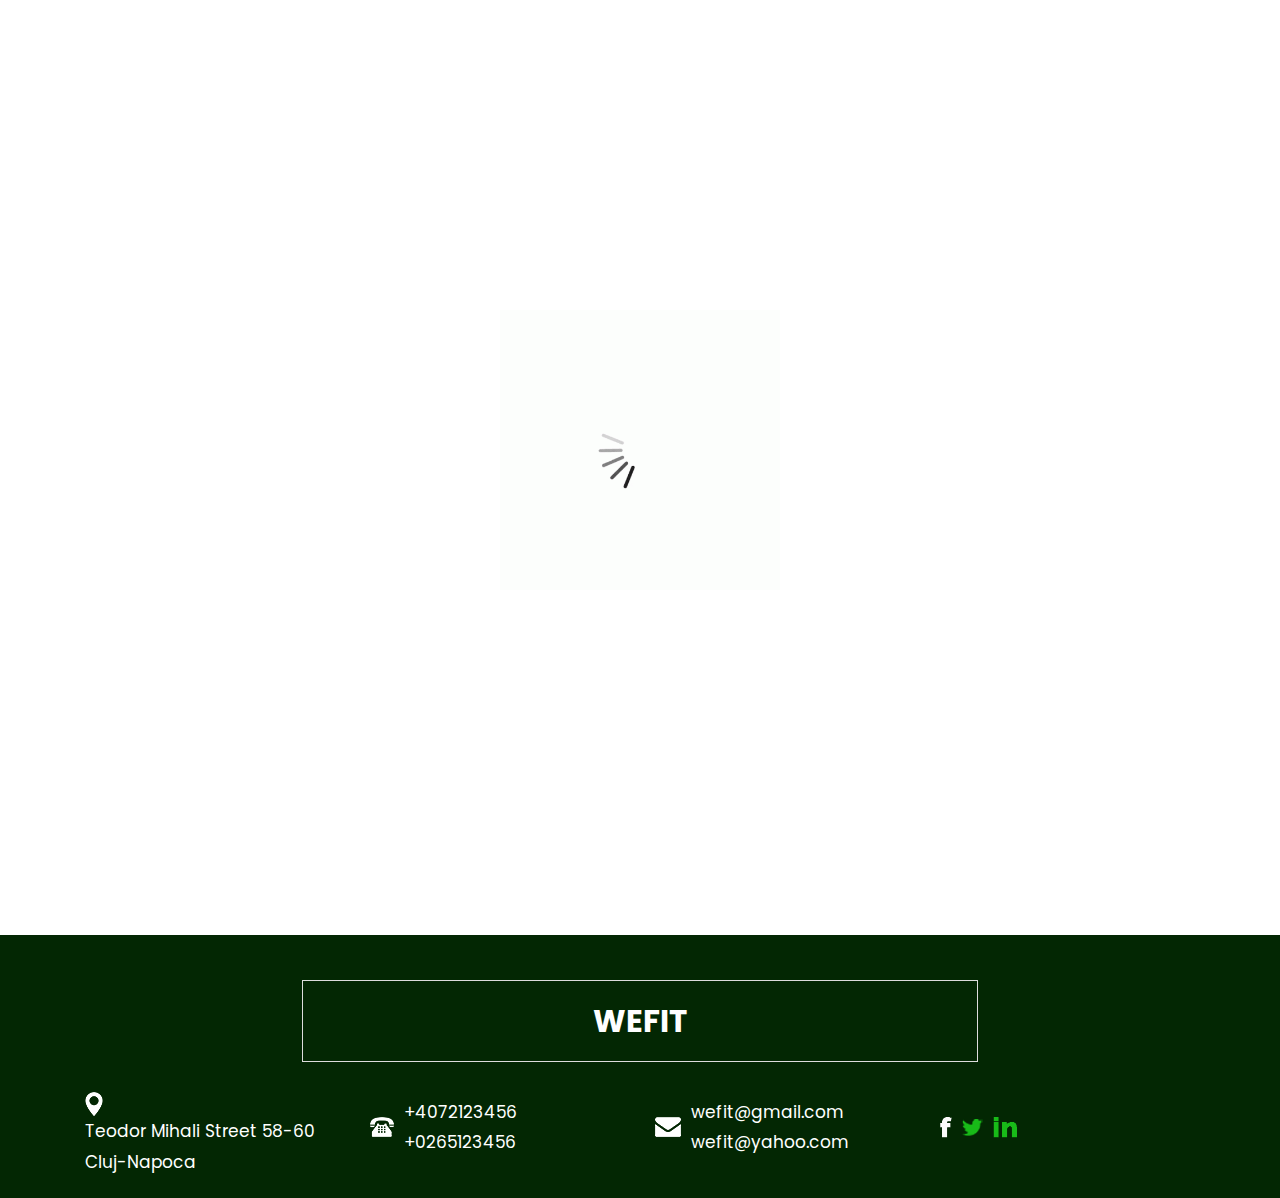
<file: contact1.html>
<!DOCTYPE html>
<html lang="en">

<head>
    <!-- basic -->
    <meta charset="utf-8">
    <meta http-equiv="X-UA-Compatible" content="IE=edge">
    <!-- mobile metas -->
    <meta name="viewport" content="width=device-width, initial-scale=1">
    <meta name="viewport" content="initial-scale=1, maximum-scale=1">
    <!-- site metas -->
    <title>WeFit</title>
    <meta name="keywords" content="">
    <meta name="description" content="">
    <meta name="author" content="">
    <!-- bootstrap css -->
    <link rel="stylesheet" href="css/bootstrap.min.css">
    <!-- style css -->
    <link rel="stylesheet" href="css/style.css">
    <!-- Responsive-->
    <link rel="stylesheet" href="css/responsive.css">
    <!-- fevicon -->
    <link rel="icon" href="images/fevicon.png" type="image/gif" />
    <!-- Scrollbar Custom CSS -->
    <link rel="stylesheet" href="css/jquery.mCustomScrollbar.min.css">
    <!-- Tweaks for older IEs-->
    <!--[if lt IE 9]>
      <script src="https://oss.maxcdn.com/html5shiv/3.7.3/html5shiv.min.js"></script>
      <script src="https://oss.maxcdn.com/respond/1.4.2/respond.min.js"></script><![endif]-->
</head>
<!-- body -->

<body class="main-layout">
    <!-- loader  -->
    <div class="loader_bg">
        <div class="loader"><img src="images/loading.gif" alt="#" /></div>
    </div>
    <!-- end loader -->
    <!-- header -->
    <header>
        <!-- header inner -->
        <div class="header">
            <div class="container">
                <div class="row">
                    <div class="col-xl-3 col-lg-3 col-md-3 col-sm-3 col logo_section">
                        <div class="full">
                            <div class="center-desk">
                                <div class="logo"> <a href="index.html"><img src="images/logo.png" alt="#"></a> </div>
                            </div>
                        </div>
                    </div>
                    <div class="col-xl-9 col-lg-9 col-md-9 col-sm-9">
                        <div class="menu-area">
                            <div class="limit-box">
                                <nav class="main-menu">
                                    <ul><br></ul>
                                    <ul class="menu-area-main">
                                      <li> <a href="index1.html">Home</a> </li>
                                      <li> <a href="aboutus1.html">About us</a> </li>
                                      <li> <a href="meet1.html">Coaches</a> </li>
                                      <li> <a href="whatwedo1.html">Memberships</a> </li>
                                      <li> <a href="programari1.html">Appointments</a> </li>
                                      <li class="active"> <a href="contact1.html">Contact</a> </li>
                                      <li><a href="contact.html">
                                        <button><img src="images/ro.png" alt="img" /></button>
                                       </a>
                                      </li>
                                    </ul>
                                  </nav>
                            </div>
                        </div>
                    </div>
              </div>
        </div>
  </div>
  <!-- end header inner --> 
</header>
<!-- end header -->
<div class="Contact-bg ">
  <div class="container ">
    <div class="row ">
       <div class="col-xl-12 col-lg-12 col-md-12 col-sm-12 ">
        <div class="abouttitle ">
         <h2>Contact us</h2>
       </div>
       </div>
    </div>
  </div>
</div>

<div class="Contact ">
  <div class="container ">
    
    <div class="row ">
      <div class="col-xl-12 col-lg-12 col-md-12 col-sm-12 ">
        <form action="contact.php" method="post" autocomplete="off">
          <div class="row">
              <div class="col-xl-6 col-lg-6 col-md-6 col-sm-12">
                  <input class="form-control" placeholder="Name" name="nume" id="nume" type="text">
              </div>
              <div class="col-xl-6 col-lg-6 col-md-6 col-sm-12">

                  <input class="form-control" placeholder="Phone" name="telefon" id="telefon" type="Phone">
              </div>
              <div class="col-xl-6 col-lg-6 col-md-6 col-sm-12">

                  <input class="form-control" placeholder="Email" name="email" id="email" type="email">
              </div>
              <div class="col-xl-6 col-lg-6 col-md-6 col-sm-12">

                  <input  list="antrenor" name="antrenor" class="form-control" placeholder="Coach">
                    <datalist  id="antrenor">
                        <option value="Ion Popescu">
                        <option value="Nicu Valer">
                        <option value="Maria Popescu">
                        <option value="Ciprian Cavajdan">
                        <option value="Alex Miclăuș">
                        <option value="Alexandra Popovici">
                        <option value="Andrei Marin">
                    </datalist>
              </div>
              <div class="col-xl-12 col-lg-12 col-md-12 col-sm-12">

                  <textarea class="textarea" placeholder="Message" name="mesaj" id="mesaj"></textarea>
              </div>
          </div>
          <button class="send-btn">Send a message</button>
      </form>
      </div>
    </div>
  </div>
</div>

<!-- footer -->
<footer>
  <div class="footer">
      <div class="container">
          <div class="row">
              <div class="col-xl-12 col-lg-12 col-md-12 col-sm-12">
                  <div class="JJcoach">
                      <h3>WeFit <strong class="coa"> </strong></h3>
                  </div>

              </div>


          </div>
          <div class="row pdn-top-30">
              <div class="col-xl-3 col-lg-3 col-md-3 col-sm-12">
                  <ul class="location_icon">
                      <li> <img src="icon/location.png"> <span>Teodor Mihali Street 58-60<br>Cluj-Napoca</span></li>


                  </ul>
              </div>
              <div class="col-xl-3 col-lg-3 col-md-3 col-sm-12">
                  <ul class="location_icon">
                      <li> <img src="icon/tellephone.png"><span>+4072123456<br>+0265123456</span></li>
                  </ul>
              </div>
              <div class="col-xl-3 col-lg-3 col-md-3 col-sm-12">
                  <ul class="location_icon">
                      <li> <img src="icon/email.png"><span>wefit@gmail.com<br>wefit@yahoo.com</span></li>
                  </ul>
              </div>
              <div class="col-xl-3 col-lg-3 col-md-3 col-sm-12">
                  <ul class="location_icon">
                      <li> <a href="https://www.facebook.com/"><img src="icon/facebook.png"></a></li>
                      <li> <a href="https://twitter.com/"><img src="icon/Twitter.png"></a></li>
                      <li> <a href="https://www.linkedin.com/"><img src="icon/linkedin.png"></a></li>
                  </ul>
              </div>
          </div>
      </div>
  </div>
  
</footer>
<!-- end footer --> 
<!-- Javascript files--> 
<script src="js/jquery.min.js "></script> 
<script src="js/popper.min.js "></script> 
<script src="js/bootstrap.bundle.min.js "></script> 
<script src="js/jquery-3.0.0.min.js "></script> 
<script src="js/plugin.js "></script> 

<!-- sidebar --> 
<script src="js/jquery.mCustomScrollbar.concat.min.js "></script> 
<script src="js/custom.js "></script>
</body>
</html>
</file>
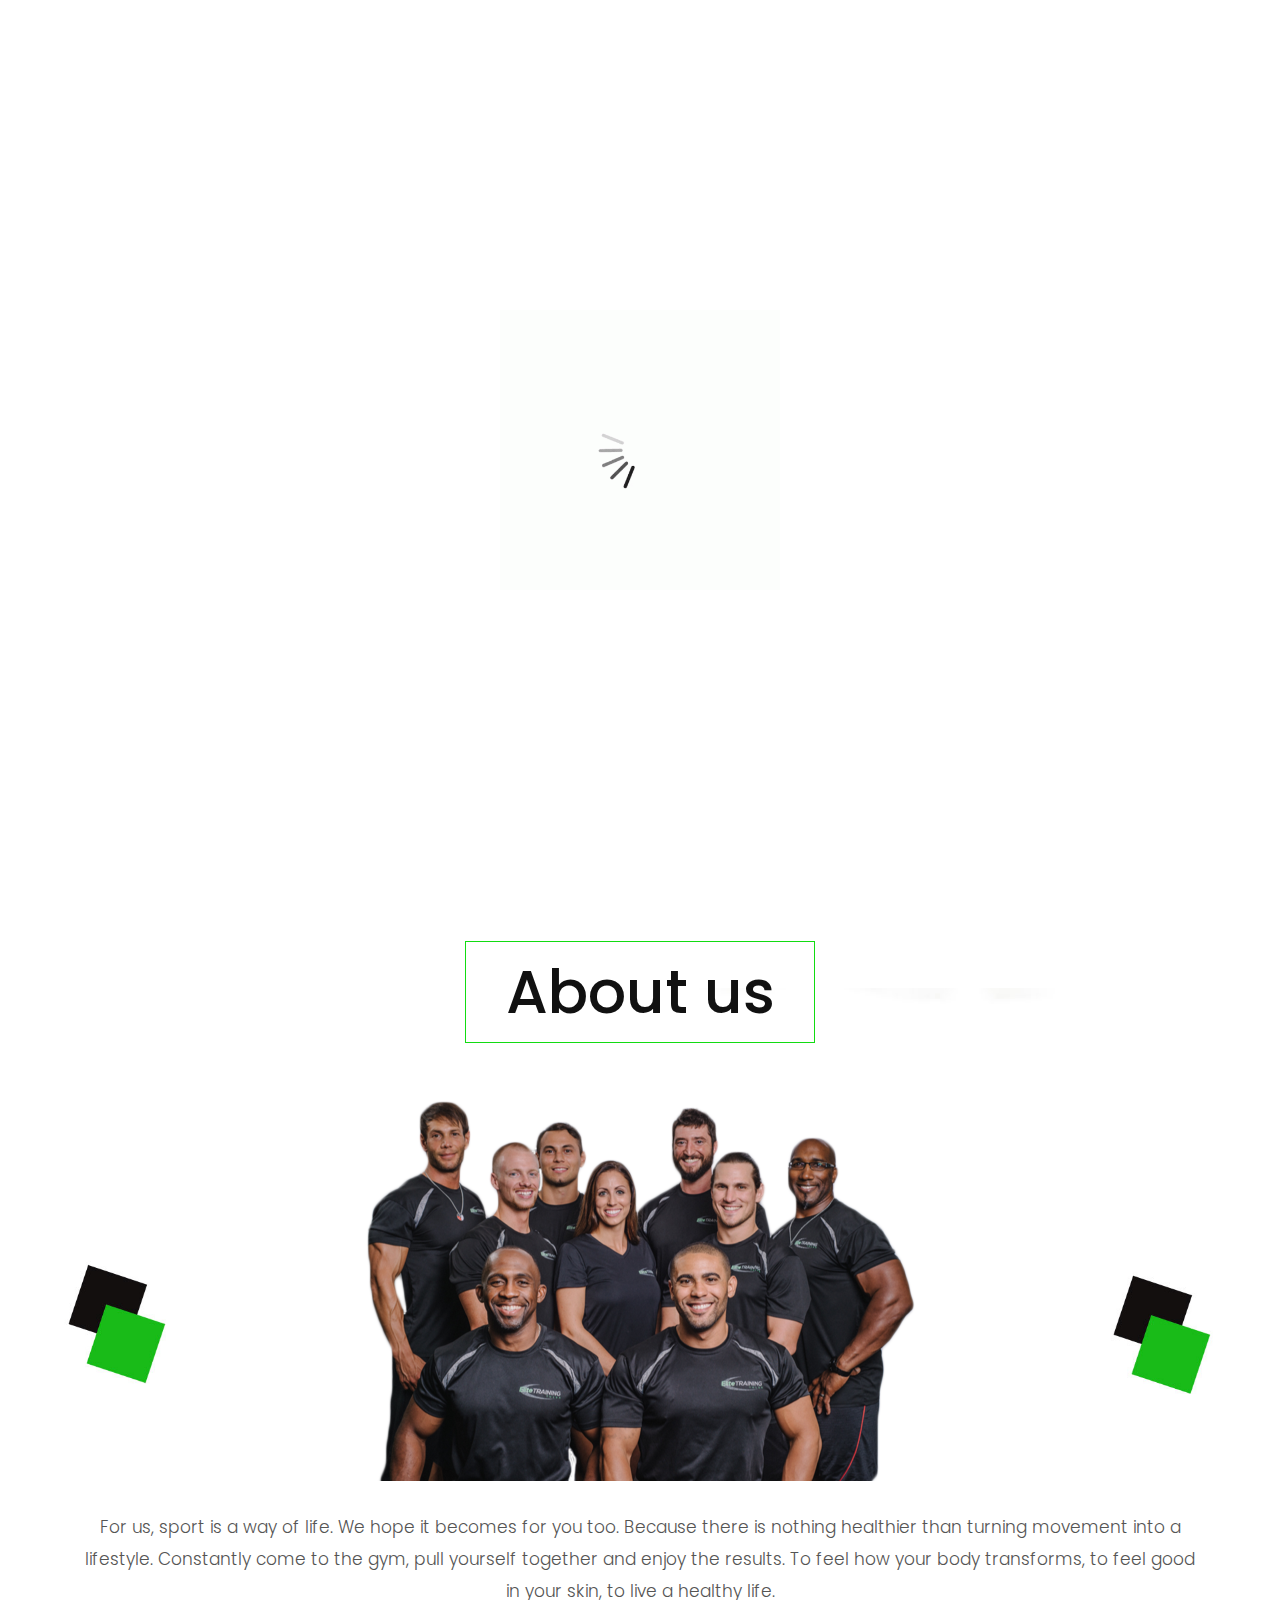
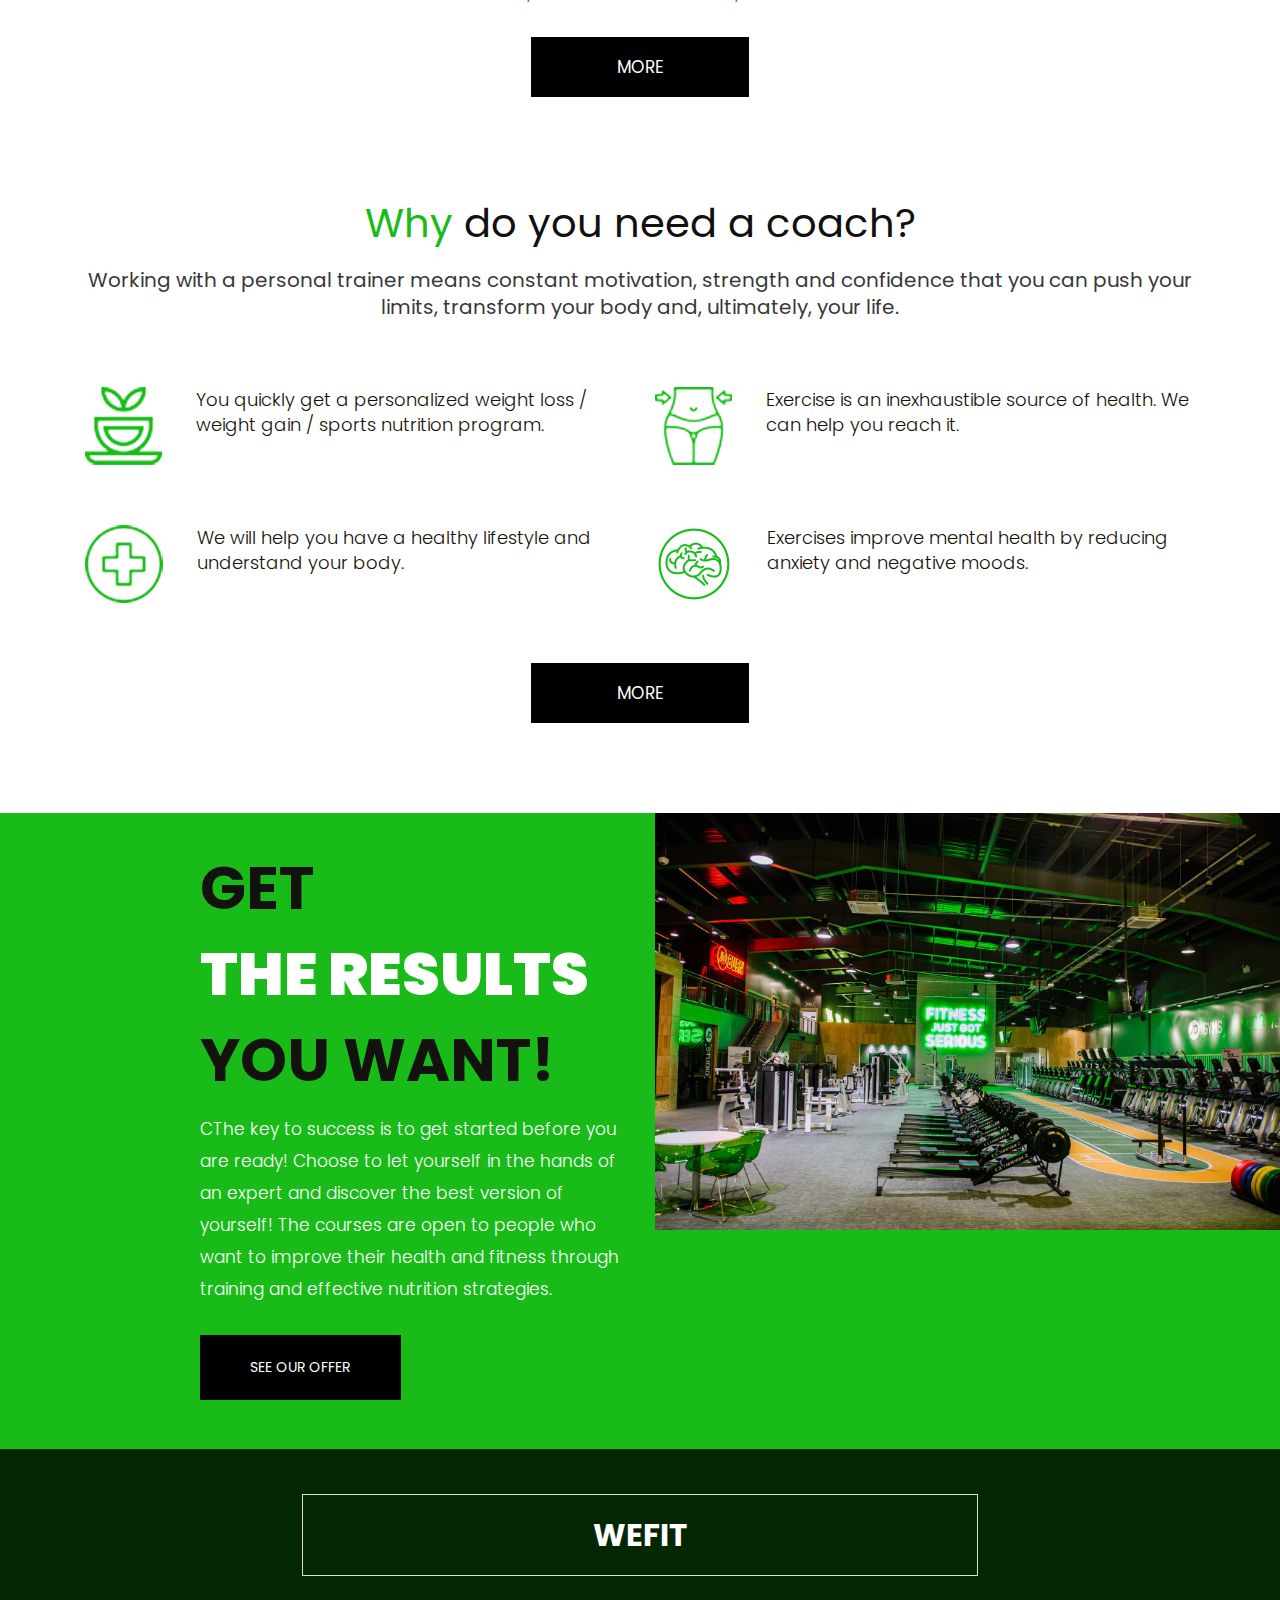
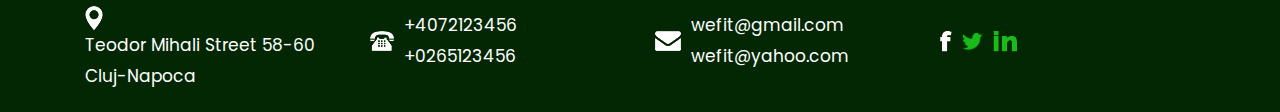
<file: index1.html>
<!DOCTYPE html>
<html lang="en">

<head>
    <!-- basic -->
    <meta charset="utf-8">
    <meta http-equiv="X-UA-Compatible" content="IE=edge">
    <!-- mobile metas -->
    <meta name="viewport" content="width=device-width, initial-scale=1">
    <meta name="viewport" content="initial-scale=1, maximum-scale=1">
    <!-- site metas -->
    <title>WeFit</title>
    <meta name="keywords" content="">
    <meta name="description" content="">
    <meta name="author" content="">
    <!-- bootstrap css -->
    <link rel="stylesheet" href="css/bootstrap.min.css">
    <!-- style css -->
    <link rel="stylesheet" href="css/style.css">
    <!-- Responsive-->
    <link rel="stylesheet" href="css/responsive.css">
    <!-- fevicon -->
    <link rel="icon" href="images/fevicon.png" type="image/gif" />
    <!-- Scrollbar Custom CSS -->
    <link rel="stylesheet" href="css/jquery.mCustomScrollbar.min.css">
    <!-- Tweaks for older IEs-->
    <!--[if lt IE 9]>
      <script src="https://oss.maxcdn.com/html5shiv/3.7.3/html5shiv.min.js"></script>
      <script src="https://oss.maxcdn.com/respond/1.4.2/respond.min.js"></script><![endif]-->
</head>
<!-- body -->

<body class="main-layout">
    <!-- loader  -->
    <div class="loader_bg">
        <div class="loader"><img src="images/loading.gif" alt="#" /></div>
    </div>
    <!-- end loader -->
    <!-- header -->
    <header>
        <!-- header inner -->
        <div class="header">
            <div class="container">
                <div class="row">
                    <div class="col-xl-3 col-lg-3 col-md-3 col-sm-3 col logo_section">
                        <div class="full">
                            <div class="center-desk">
                                <div class="logo"> <a href="index1.html"><img src="images/logo.png" alt="#"></a> </div>
                                <!-- add logo here-->
                            </div>
                        </div>
                    </div>
                    <div class="col-xl-9 col-lg-9 col-md-9 col-sm-9">
                        <div class="menu-area">
                            <div class="limit-box">
                                <nav class="main-menu">
                                    <ul><br></ul>
                                    <ul class="menu-area-main">
                                        <li class="active"> <a href="index1.html">Home</a> </li>
                                        <li> <a href="aboutus1.html">About us</a> </li>
                                        <li> <a href="meet1.html">Coaches</a> </li>
                                        <li> <a href="whatwedo1.html">Memberships</a> </li>
                                        <li> <a href="programari1.html">Appointments</a> </li>
                                        <li> <a href="contact1.html">Contact</a> </li>
										<li><a href="index.html">
										     <button><img src="images/ro.png" alt="img" /></button>
										    </a>
										</li>
                                        <!--<li class="mean-last"> <a href="#"><img src="images/search_icon.png" alt="#" /></a> </li>
                                        <li class="mean-last"> <a href="#"><img src="images/top-icon.png" alt="#" /></a> </li>-->
                                    </ul>
                                </nav>
                            </div>
                        </div>
                    </div>
                </div>
            </div>
        </div>
        <!-- end header inner -->
    </header>
    <!-- end header -->
    <section class="slider_section">
        <div id="myCarousel" class="carousel slide banner-main" data-ride="carousel">
            <ol class="carousel-indicators">
                <li data-target="#myCarousel" data-slide-to="0" class="active"></li>
                <li data-target="#myCarousel" data-slide-to="1"></li>
                <li data-target="#myCarousel" data-slide-to="2"></li>
            </ol>
            <div class="carousel-inner">
                <div class="carousel-item active">
                    <img class="first-slide" src="images/banner.jpg" alt="First slide">
                    <div class="container">
                        <div class="carousel-caption relative">
                            <h1>Hello! <br><strong class="cur">Join the WeFit team!</strong></h1>
                            <span>We also opened a modern gym in Cluj-Napoca, <br> with dedicated coaches</span>
                            <p>The coaches will motivate you to achieve the desired results in a healthy and effective way. <br>You will have an amazing experience, you will overcome your limits and obstacles,<br> and your dreams about your physical aspect will come true.</p>
                            <div class="button_section"> <a class="main_bt" href="contact1.html">Contact us</a> </div>
                        </div>
                    </div>
                </div>
                <div class="carousel-item">
                    <img class="second-slide" src="images/banner1.jpg" alt="Second slide">
                    <div class="container">
                        <div class="carousel-caption relative">
                            <h1>Hi! <br><strong class="cur">My name is Maria Popescu</strong></h1>
                            <span>I opened the first WeFit gym in Romania </span>
                            <p>After working in the traditional gyms in the past, I knew that <br> we need to create a concept that gives our members the most <br> effective tools for success.</p>
                        </div>
                    </div>
                </div>
                <div class="carousel-item">
                    <img class="third-slide" src="images/banner2.jpg" alt="Third slide">
                    <div class="container">
                        <div class="carousel-caption relative">
                            <h1>Hello <br><strong class="cur">I am Ion Popescu</strong></h1>
                            <span>I am your certificate coach <br>WeFit in Cluj-Napoca.</span>
                            <p>Our most important goal was to create a welcoming atmosphere <br> and a community where everyone feels a sense of belonging.</p>
                        </div>
                    </div>
                </div>
            </div>
            <a class="carousel-control-prev" href="#myCarousel" role="button" data-slide="prev">
          <span class="carousel-control-prev-icon" aria-hidden="true"></span>
          <span class="sr-only">Previous</span>
        </a>
            <a class="carousel-control-next" href="#myCarousel" role="button" data-slide="next">
          <span class="carousel-control-next-icon" aria-hidden="true"></span>
          <span class="sr-only">Next</span>
        </a>
        </div>

    </section>

    <!-- about -->
    <div class="about">
        <div class="container">
            <div class="row">
                <div class="col-md-4 offset-md-4">
                    <div class="aboutheading">
                        <h2>About us</h2>
                    </div>
                </div>
            </div>
            <div class="row">
                <div class="col-md-12">
                    <div class="aboutimg">
                        <figure><img src="images/about.png" alt="img" /></figure>
                        <p>For us, sport is a way of life. We hope it becomes for you too. Because there is nothing healthier than turning movement into a lifestyle. Constantly come to the gym, pull yourself together and enjoy the results. To feel how your body transforms, to feel good in your skin, to live a healthy life.</p>
                        <a href="aboutus1.html">more</a>
                    </div>
                </div>
            </div>
        </div>
    </div>



    <!-- end about -->
    <!-- Coach -->
    <div class="Coach">
        <div class="container">
            <div class="row">
                <div class="col-md-12">
                    <div class="titlepage">
                        <h2>Why <strong class="need">do you need a coach?</strong></h2>
                        <span>Working with a personal trainer means constant motivation, strength and confidence that you can push your limits, transform your body and, ultimately, your life.</span> </div>
                </div>
            </div>
            <div class="row">
                <div class="col-xl-6 col-lg-6 col-md-6 col-sm-12">
                    <div class="row">
                        <div class="col-md-12 ">
                            <div class="tow-box ">
                                <i><img src="images/1.png" alt="img"/></i>
                                <p>You quickly get a personalized weight loss / weight gain / sports nutrition program.</p>
                            </div>
                        </div>
                        <div class="col-md-12">
                            <div class="tow-box mrgn-top">
                                <i><img src="images/3.png" alt="img"/></i>
                                <p>We will help you have a healthy lifestyle and understand your body.</p>
                            </div>
                        </div>
                    </div>
                </div>
                <div class="col-xl-6 col-lg-6 col-md-6 col-sm-12">
                    <div class="row">
                        <div class="col-md-12 pnd-top">
                            <div class="tow-box ">
                                <i><img src="images/2.png" alt="img"/></i>
                                <p>Exercise is an inexhaustible source of health. We can help you reach it.</p>
                            </div>
                        </div>
                        <div class="col-md-12">
                            <div class="tow-box mrgn-top">
                                <i><img src="images/4.png" alt="img"/></i>
                                <p>Exercises improve mental health by reducing anxiety and negative moods.</p>
                            </div>
                        </div>
                    </div>
                </div>
                <div class="col-md-12">
                    <div class="read-more">
                        <a href="meet1.html">more</a>
                    </div>
                </div>
            </div>
        </div>
    </div>
    <!-- end Currency -->
    <!--service -->
    <div class="get_infor green_bg">
        <div class="container-fluid">
            <div class="row">
                <div class="col-lg-6">
                    <div class="get ">
                        <h2>GET <br><strong class="white">
             THE RESULTS </strong> YOU WANT!
                        </h2>
                        <p>CThe key to success is to get started before you are ready! Choose to let yourself in the hands of an expert and discover the best version of yourself! The courses are open to people who want to improve their health and fitness through training and effective nutrition strategies.</p>
                        <a class="started" href="whatwedo1.html">see our offer</a>
                    </div>
                </div>
                <div class="col-lg-6 pdn-right">
                    <div class="guaranteed">
                        <figure><img src="images/Request.jpg"></figure>
                    </div>
                </div>
            </div>
        </div>
    </div>
    <!-- end service -->


    <!-- state abouts 
    <div class="Contact">
        <div class="container">
            <div class="row">
                <div class="col-md-12">
                    <div class="titlepage3">
                        <h2>Contactează-ne</h2>
                    </div>
                </div>
            </div>
            <div class="row">
                <div class="col-xl-12 col-lg-12 col-md-12 col-sm-12">
                    <form action="contact.php" method="post" autocomplete="off">
                        <div class="row">
                            <div class="col-xl-6 col-lg-6 col-md-6 col-sm-12">
                                <input class="form-control" placeholder="Numele tău" name="nume" id="nume" type="text">
                            </div>
                            <div class="col-xl-6 col-lg-6 col-md-6 col-sm-12">
                                <input class="form-control" placeholder="Telefon" name="telefon" id="telefon" type="Phone">
                            </div>
                            <div class="col-xl-6 col-lg-6 col-md-6 col-sm-12">
                                <input class="form-control" placeholder="Email" name="email" id="email" type="email">
                            </div>
                            <div class="col-xl-6 col-lg-6 col-md-6 col-sm-12">
                                <input class="form-control" placeholder="Antrenor" name="antrenor" id="antrenor" type="Select Coach">
                            </div>
                            <div class="col-xl-12 col-lg-12 col-md-12 col-sm-12">
                                <textarea class="textarea" placeholder="Mesaj" name="mesaj" id="mesaj"></textarea>
                            </div>
                        </div>
                        <button class="send-btn">Trimite un mesaj</button>
                    </form>
                </div>
                
            </div>
        </div>
    </div> -->

    <!-- footer -->
    <footer>
        <div class="footer">
            <div class="container">
                <div class="row">
                    <div class="col-xl-12 col-lg-12 col-md-12 col-sm-12">
                        <div class="JJcoach">
                            <h3>WeFit <strong class="coa"> </strong></h3>
                        </div>

                    </div>


                </div>
                <div class="row pdn-top-30">
                    <div class="col-xl-3 col-lg-3 col-md-3 col-sm-12">
                        <ul class="location_icon">
                            <li> <img src="icon/location.png"> <span>Teodor Mihali Street 58-60<br>Cluj-Napoca</span></li>


                        </ul>
                    </div>
                    <div class="col-xl-3 col-lg-3 col-md-3 col-sm-12">
                        <ul class="location_icon">
                            <li> <img src="icon/tellephone.png"><span>+4072123456<br>+0265123456</span></li>
                        </ul>
                    </div>
                    <div class="col-xl-3 col-lg-3 col-md-3 col-sm-12">
                        <ul class="location_icon">
                            <li> <img src="icon/email.png"><span>wefit@gmail.com<br>wefit@yahoo.com</span></li>
                        </ul>
                    </div>
                    <div class="col-xl-3 col-lg-3 col-md-3 col-sm-12">
                        <ul class="location_icon">
                            <li> <a href="https://www.facebook.com/"><img src="icon/facebook.png"></a></li>
                            <li> <a href="https://twitter.com/"><img src="icon/Twitter.png"></a></li>
                            <li> <a href="https://www.linkedin.com/"><img src="icon/linkedin.png"></a></li>
                        </ul>
                    </div>
                </div>
            </div>
        </div>
        
    </footer>
    <!-- end footer -->
    <!-- Javascript files-->
    <script src="js/jquery.min.js"></script>
    <script src="js/popper.min.js"></script>
    <script src="js/bootstrap.bundle.min.js"></script>
    <script src="js/jquery-3.0.0.min.js"></script>
    <script src="js/plugin.js"></script>

    <!-- sidebar -->
    <script src="js/jquery.mCustomScrollbar.concat.min.js"></script>
    <script src="js/custom.js"></script>
</body>

</html>
</file>
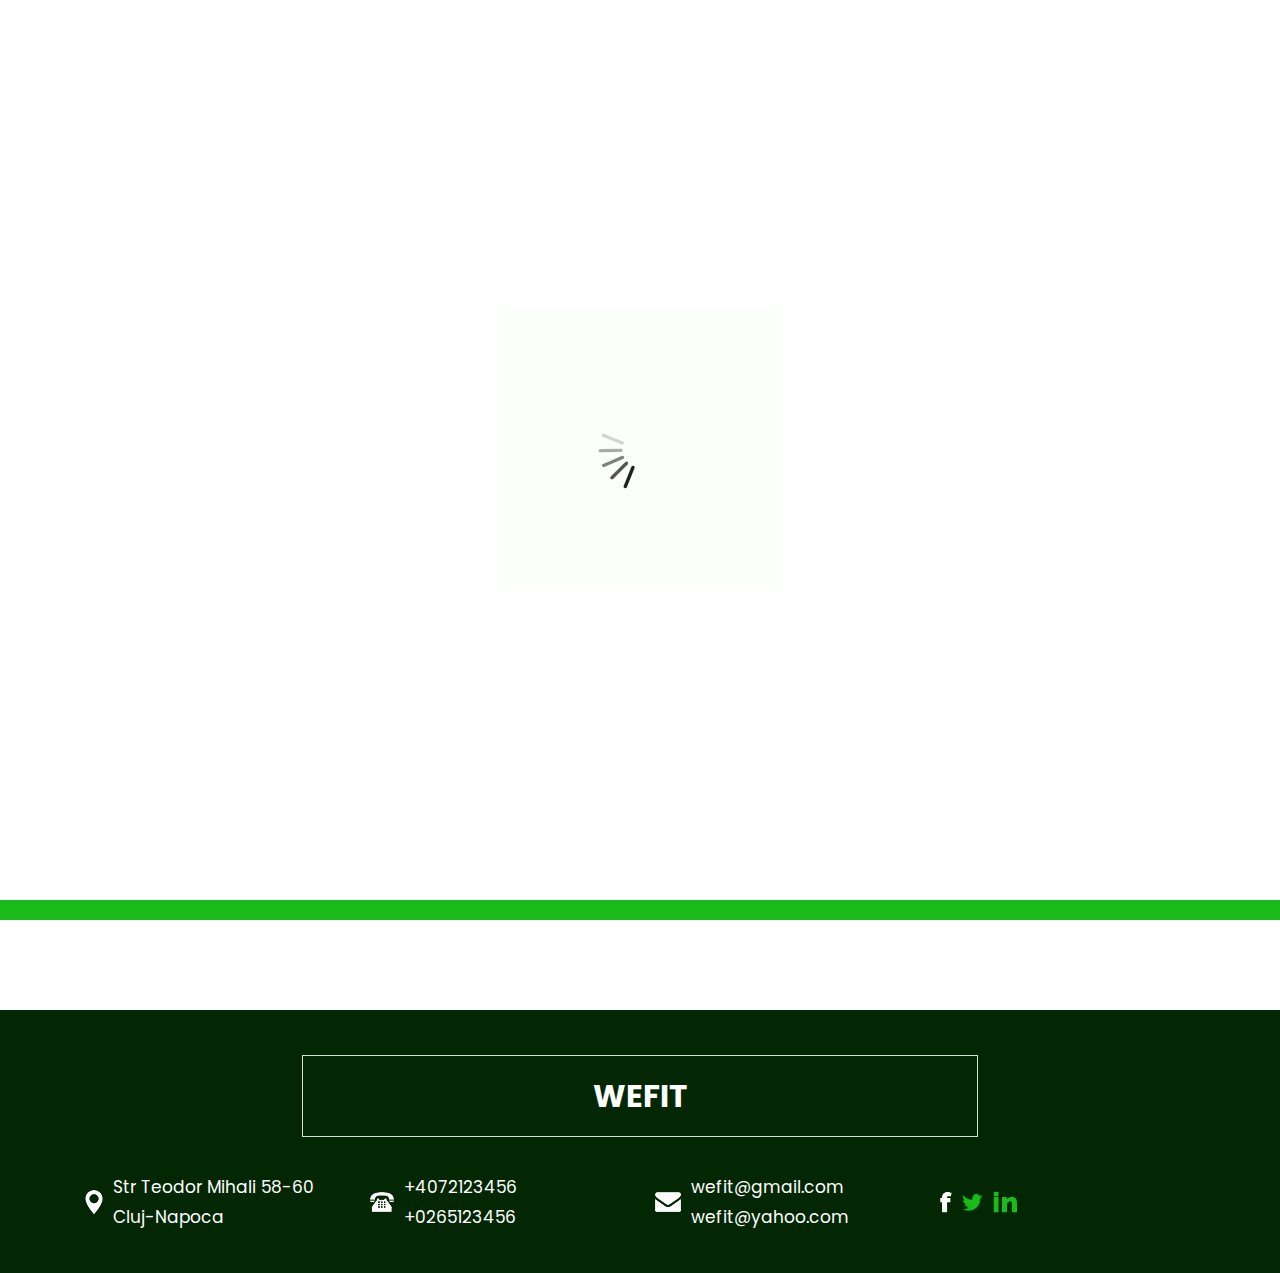
<file: meet.html>
<!DOCTYPE html>
<html lang="en">

<head>
    <!-- basic -->
    <meta charset="utf-8">
    <meta http-equiv="X-UA-Compatible" content="IE=edge">
    <!-- mobile metas -->
    <meta name="viewport" content="width=device-width, initial-scale=1">
    <meta name="viewport" content="initial-scale=1, maximum-scale=1">
    <!-- site metas -->
    <title>WeFit</title>
    <meta name="keywords" content="">
    <meta name="description" content="">
    <meta name="author" content="">
    <!-- bootstrap css -->
    <link rel="stylesheet" href="css/bootstrap.min.css">
    <!-- style css -->
    <link rel="stylesheet" href="css/style.css">
    <!-- Responsive-->
    <link rel="stylesheet" href="css/responsive.css">
    <!-- fevicon -->
    <link rel="icon" href="images/fevicon.png" type="image/gif" />
    <!-- Scrollbar Custom CSS -->
    <link rel="stylesheet" href="css/jquery.mCustomScrollbar.min.css">
    <!-- Tweaks for older IEs-->
    <!--[if lt IE 9]>
      <script src="https://oss.maxcdn.com/html5shiv/3.7.3/html5shiv.min.js"></script>
      <script src="https://oss.maxcdn.com/respond/1.4.2/respond.min.js"></script><![endif]-->
</head>
<!-- body -->

<body class="main-layout inner_page meet_page">
    <!-- loader  -->
    <div class="loader_bg">
        <div class="loader"><img src="images/loading.gif" alt="#" /></div>
    </div>
    <!-- end loader -->
    <!-- header -->
    <header>
        <!-- header inner -->
        <div class="header">
            <div class="container">
                <div class="row">
                    <div class="col-xl-3 col-lg-3 col-md-3 col-sm-3 col logo_section">
                        <div class="full">
                            <div class="center-desk">
                                <div class="logo"> <a href="index.html"><img src="images/logo.png" alt="#"></a> </div>
                            </div>
                        </div>
                    </div>
                    <div class="col-xl-9 col-lg-9 col-md-9 col-sm-9">
                        <div class="menu-area">
                            <div class="limit-box">
                                <nav class="main-menu">
                                    <ul><br></ul>
                                    <ul class="menu-area-main">
                                        <li> <a href="index.html">Acasă</a> </li>
										<li> <a href="aboutus.html">Despre noi</a> </li>
										<li class="active"> <a href="meet.html">Antrenori</a> </li>
										<li> <a href="whatwedo.html">Abonamente</a> </li>
										<li> <a href="programari.html">Programări</a> </li>
										<li> <a href="contact.html">Contact</a> </li><li>
                                        <li><a href="meet1.html">
                                            <button><img src="images/us.png" alt="img" /></button>
                                           </a>
                                       </li>
                                    </ul>
                                </nav>
                            </div>
                        </div>
                    </div>
                </div>
            </div>
        </div>
        <!-- end header inner -->
    </header>
    <!-- end header -->


    <div class="meet-me">
        <div class="container">
            <div class="row">
                <div class="col-xl-12 col-lg-12 col-md-12 col-sm-12">
                    <div class="abouttitle">
                        <h2>Antrenori</h2>
                    </div>
                </div>
            </div>
        </div>
    </div>
    <!--service -->
    <div class="get_infor green_bg">
        <div class="container-fluid">
            <div class="row">
                <div class="col-lg-6">
                    <div class="get pdntp">
                        <h2><strong class="white">Echipa Noastră</strong>
                        </h2>
                        <p>Ion Popescu-Instructor Fitness</p>
						<p>Nicu Valer-Instructor TRX</p>
						<p>Maria Popescu-Instructor Aerobic</p>
						<p>Ciprian Cavajdan-Instructor Aero Dance</p>
						<p>Alex Miclăuș-Instructor Fitness</p>
						<p>Alexandra Popovici-Instructor Aerobic</p>
						<p>Andrei Marin-Instructor Fitness</p>
                    </div>
                </div>
                <div class="col-lg-6 pdn-right">
                    <div class="guaranteed">
                        <figure><img src="images/antrenori.jpg" alt="img" /></figure>
                    </div>
                </div>
            </div>
        </div>
    </div>
    <!-- end service -->




    <!-- footer -->
    <footer>
        <div class="footer">
            <div class="container">
                <div class="row">
                    <div class="col-xl-12 col-lg-12 col-md-12 col-sm-12">
                        <div class="JJcoach">
                            <h3>WeFit <strong class="coa"> </strong></h3>
                        </div>

                    </div>


                </div>
                <div class="row pdn-top-30">
                    <div class="col-xl-3 col-lg-3 col-md-3 col-sm-12">
                        <ul class="location_icon">
                            <li> <img src="icon/location.png"> <span>Str Teodor Mihali 58-60<br>Cluj-Napoca</span></li>


                        </ul>
                    </div>
                    <div class="col-xl-3 col-lg-3 col-md-3 col-sm-12">
                        <ul class="location_icon">
                            <li> <img src="icon/tellephone.png"><span>+4072123456<br>+0265123456</span></li>
                        </ul>
                    </div>
                    <div class="col-xl-3 col-lg-3 col-md-3 col-sm-12">
                        <ul class="location_icon">
                            <li> <img src="icon/email.png"><span>wefit@gmail.com<br>wefit@yahoo.com</span></li>
                        </ul>
                    </div>
                    <div class="col-xl-3 col-lg-3 col-md-3 col-sm-12">
                        <ul class="location_icon">
                            <li> <a href="https://www.facebook.com/"><img src="icon/facebook.png"></a></li>
                            <li> <a href="https://twitter.com/"><img src="icon/Twitter.png"></a></li>
                            <li> <a href="https://www.linkedin.com/"><img src="icon/linkedin.png"></a></li>
                        </ul>
                    </div>
                </div>
            </div>
        </div>
        
    </footer>
    <!-- end footer -->
    <!-- Javascript files-->
    <script src="js/jquery.min.js"></script>
    <script src="js/popper.min.js"></script>
    <script src="js/bootstrap.bundle.min.js"></script>
    <script src="js/jquery-3.0.0.min.js"></script>
    <script src="js/plugin.js"></script>

    <!-- sidebar -->
    <script src="js/jquery.mCustomScrollbar.concat.min.js"></script>
    <script src="js/custom.js"></script>
</body>

</html>
</file>
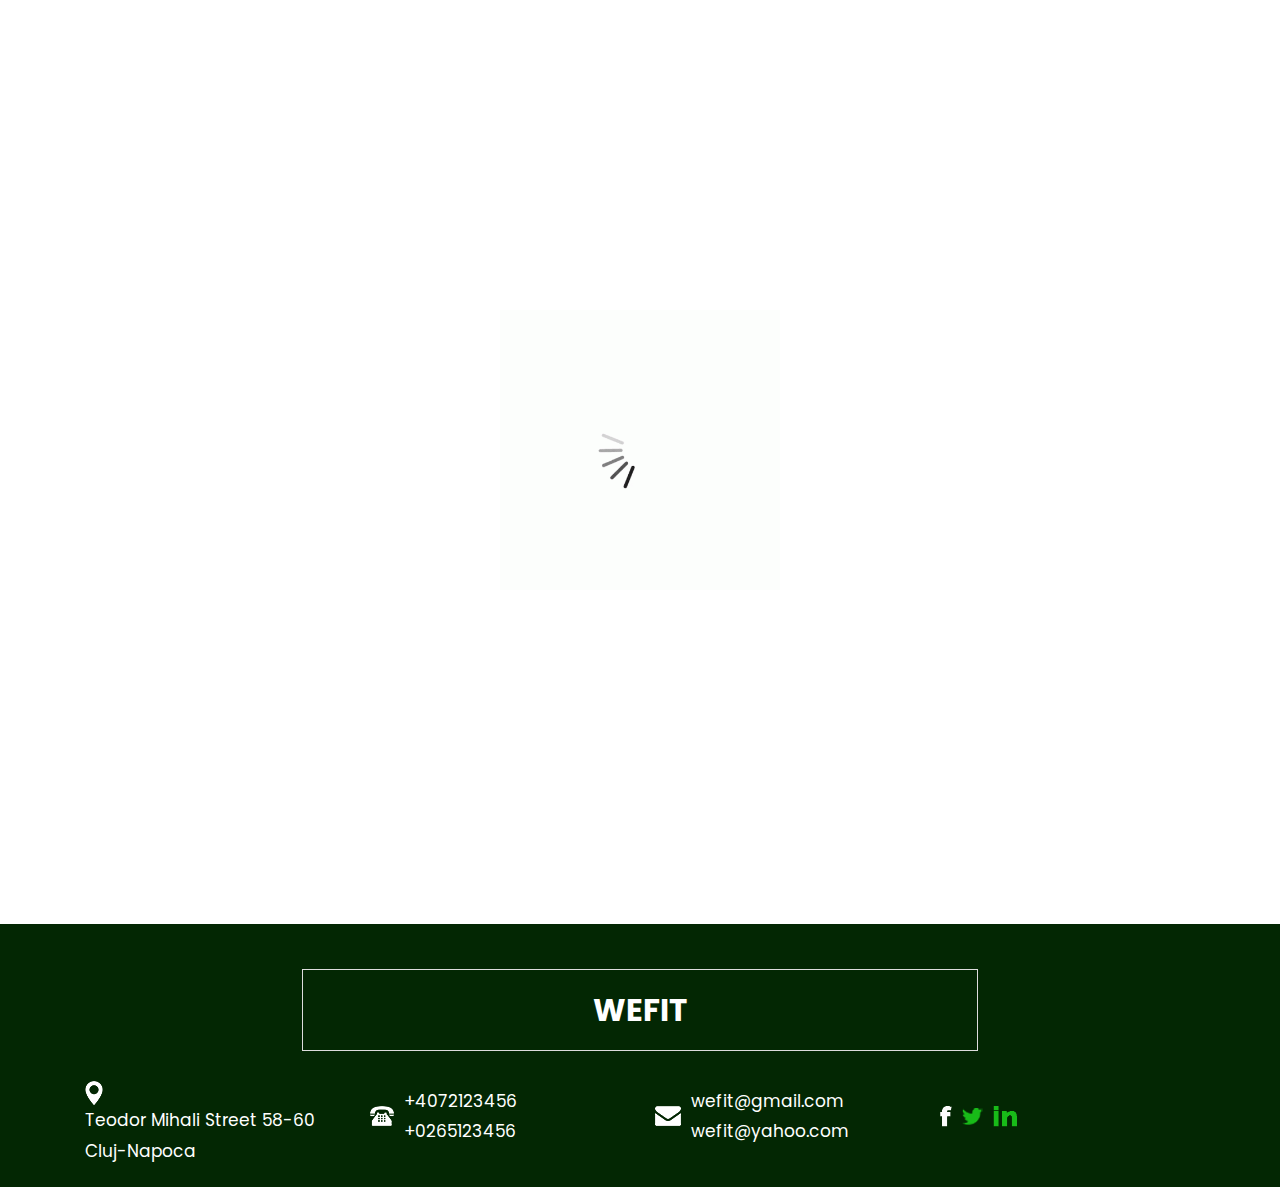
<file: meet1.html>
<!DOCTYPE html>
<html lang="en">

<head>
    <!-- basic -->
    <meta charset="utf-8">
    <meta http-equiv="X-UA-Compatible" content="IE=edge">
    <!-- mobile metas -->
    <meta name="viewport" content="width=device-width, initial-scale=1">
    <meta name="viewport" content="initial-scale=1, maximum-scale=1">
    <!-- site metas -->
    <title>WeFit</title>
    <meta name="keywords" content="">
    <meta name="description" content="">
    <meta name="author" content="">
    <!-- bootstrap css -->
    <link rel="stylesheet" href="css/bootstrap.min.css">
    <!-- style css -->
    <link rel="stylesheet" href="css/style.css">
    <!-- Responsive-->
    <link rel="stylesheet" href="css/responsive.css">
    <!-- fevicon -->
    <link rel="icon" href="images/fevicon.png" type="image/gif" />
    <!-- Scrollbar Custom CSS -->
    <link rel="stylesheet" href="css/jquery.mCustomScrollbar.min.css">
    <!-- Tweaks for older IEs-->
    <!--[if lt IE 9]>
      <script src="https://oss.maxcdn.com/html5shiv/3.7.3/html5shiv.min.js"></script>
      <script src="https://oss.maxcdn.com/respond/1.4.2/respond.min.js"></script><![endif]-->
</head>
<!-- body -->

<body class="main-layout inner_page meet_page">
    <!-- loader  -->
    <div class="loader_bg">
        <div class="loader"><img src="images/loading.gif" alt="#" /></div>
    </div>
    <!-- end loader -->
    <!-- header -->
    <header>
        <!-- header inner -->
        <div class="header">
            <div class="container">
                <div class="row">
                    <div class="col-xl-3 col-lg-3 col-md-3 col-sm-3 col logo_section">
                        <div class="full">
                            <div class="center-desk">
                                <div class="logo"> <a href="index.html"><img src="images/logo.png" alt="#"></a> </div>
                            </div>
                        </div>
                    </div>
                    <div class="col-xl-9 col-lg-9 col-md-9 col-sm-9">
                        <div class="menu-area">
                            <div class="limit-box">
                                <nav class="main-menu">
                                    <ul><br></ul>
              <ul class="menu-area-main">
                <li> <a href="index1.html">Home</a> </li>
                <li> <a href="aboutus1.html">About us</a> </li>
                <li class="active"> <a href="meet1.html">Coaches</a> </li>
                <li> <a href="whatwedo1.html">Memberships</a> </li>
                <li> <a href="programari1.html">Appointments</a> </li>
                <li> <a href="contact1.html">Contact</a> </li><li>
                  <li><a href="aboutus.html">
                    <button><img src="images/ro.png" alt="img" /></button>
                   </a>
               </li>
              </ul>
                                </nav>
                            </div>
                        </div>
                    </div>
                </div>
            </div>
        </div>
        <!-- end header inner -->
    </header>
    <!-- end header -->


    <div class="meet-me">
        <div class="container">
            <div class="row">
                <div class="col-xl-12 col-lg-12 col-md-12 col-sm-12">
                    <div class="abouttitle">
                        <h2>Coaches</h2>
                    </div>
                </div>
            </div>
        </div>
    </div>
    <!--service -->
    <div class="get_infor green_bg">
        <div class="container-fluid">
            <div class="row">
                <div class="col-lg-6">
                    <div class="get pdntp">
                        <h2><strong class="white">Our Team</strong>
                        </h2>
                        <p>Ion Popescu-Fitness Instructor</p>
                        <p>Nicu Valer-TRX Instructor</p>
                        <p>Maria Popescu-Aerobics Instructor</p>
                        <p>Ciprian Cavajdan-Aero Dance Instructor</p>
                        <p>Alex Miclaus-Fitness Instructor</p>
                        <p>Alexandra Popovici-Aerobics Instructor</p>
                        <p>Andrei Marin-Fitness Instructor</p>
                    </div>
                </div>
                <div class="col-lg-6 pdn-right">
                    <div class="guaranteed">
                        <figure><img src="images/antrenori.jpg" alt="img" /></figure>
                    </div>
                </div>
            </div>
        </div>
    </div>
    <!-- end service -->




    <!-- footer -->
    <footer>
        <div class="footer">
            <div class="container">
                <div class="row">
                    <div class="col-xl-12 col-lg-12 col-md-12 col-sm-12">
                        <div class="JJcoach">
                            <h3>WeFit<strong class="coa"> </strong></h3>
                        </div>

                    </div>


                </div>
                <div class="row pdn-top-30">
                    <div class="col-xl-3 col-lg-3 col-md-3 col-sm-12">
                        <ul class="location_icon">
                            <li> <img src="icon/location.png"> <span>Teodor Mihali Street 58-60<br>Cluj-Napoca</span>
                            </li>


                        </ul>
                    </div>
                    <div class="col-xl-3 col-lg-3 col-md-3 col-sm-12">
                        <ul class="location_icon">
                            <li> <img src="icon/tellephone.png"><span>+4072123456<br>+0265123456</span></li>
                        </ul>
                    </div>
                    <div class="col-xl-3 col-lg-3 col-md-3 col-sm-12">
                        <ul class="location_icon">
                            <li> <img src="icon/email.png"><span>wefit@gmail.com<br>wefit@yahoo.com</span></li>
                        </ul>
                    </div>
                    <div class="col-xl-3 col-lg-3 col-md-3 col-sm-12">
                        <ul class="location_icon">
                            <li> <a href="https://www.facebook.com/"><img src="icon/facebook.png"></a></li>
                            <li> <a href="https://twitter.com/"><img src="icon/Twitter.png"></a></li>
                            <li> <a href="https://www.linkedin.com/"><img src="icon/linkedin.png"></a></li>
                        </ul>
                    </div>
                </div>
            </div>
        </div>
    </footer>
    <!-- end footer -->
    <!-- Javascript files-->
    <script src="js/jquery.min.js"></script>
    <script src="js/popper.min.js"></script>
    <script src="js/bootstrap.bundle.min.js"></script>
    <script src="js/jquery-3.0.0.min.js"></script>
    <script src="js/plugin.js"></script>

    <!-- sidebar -->
    <script src="js/jquery.mCustomScrollbar.concat.min.js"></script>
    <script src="js/custom.js"></script>
</body>

</html>
</file>
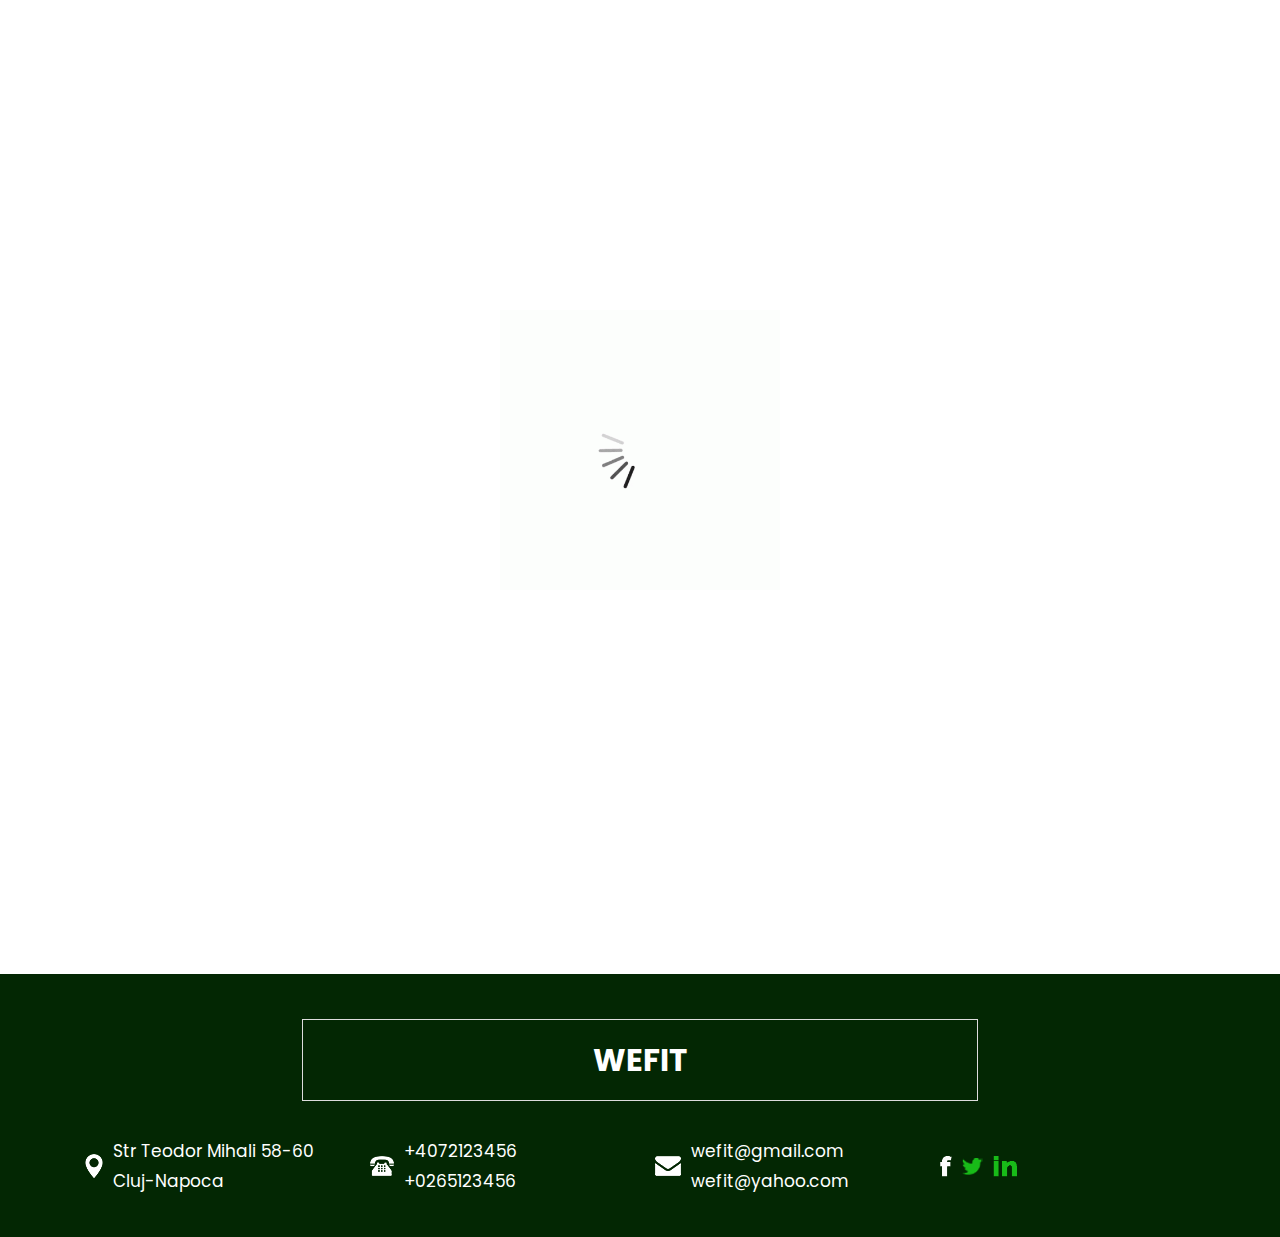
<file: programari.html>
<!DOCTYPE html>
<html lang="en">
<head>
<!-- basic -->
<meta charset="utf-8">
<meta http-equiv="X-UA-Compatible" content="IE=edge">
<!-- mobile metas -->
<meta name="viewport" content="width=device-width, initial-scale=1">
<meta name="viewport" content="initial-scale=1, maximum-scale=1">
<!-- site metas -->
<title>WeFit</title>
<meta name="keywords" content="">
<meta name="description" content="">
<meta name="author" content="">
<!-- bootstrap css -->
<link rel="stylesheet" href="css/bootstrap.min.css">
<!-- style css -->
<link rel="stylesheet" href="css/style.css">
<!-- Responsive-->
<link rel="stylesheet" href="css/responsive.css">
<!-- fevicon -->
<link rel="icon" href="images/fevicon.png" type="image/gif" />
<!-- Scrollbar Custom CSS -->
<link rel="stylesheet" href="css/jquery.mCustomScrollbar.min.css">
<!-- Tweaks for older IEs-->
<!--[if lt IE 9]>
      <script src="https://oss.maxcdn.com/html5shiv/3.7.3/html5shiv.min.js"></script>
      <script src="https://oss.maxcdn.com/respond/1.4.2/respond.min.js"></script><![endif]-->
</head>
<!-- body -->
<body class="main-layout inner_page about_page">
<!-- loader  -->
<div class="loader_bg">
  <div class="loader"><img src="images/loading.gif" alt="#" /></div>
</div>
<!-- end loader --> 
<!-- header -->
<header> 
  <!-- header inner -->
  <div class="header">
  <div class="container">
    <div class="row">
      <div class="col-xl-3 col-lg-3 col-md-3 col-sm-3 col logo_section">
        <div class="full">
          <div class="center-desk">
            <div class="logo"> <a href="index.html"><img src="images/logo.png" alt="#"></a> </div>
          </div>
        </div>
      </div>
      <div class="col-xl-9 col-lg-9 col-md-9 col-sm-9">
        <div class="menu-area">
          <div class="limit-box">
            <nav class="main-menu">
              <ul><br></ul>
              <ul class="menu-area-main">
                <li> <a href="index.html">Acasă</a> </li>
                <li> <a href="aboutus.html">Despre noi</a> </li>
                <li> <a href="meet.html">Antrenori</a> </li>
                <li> <a href="whatwedo.html">Abonamente</a> </li>
                <li class="active"> <a href="programari.html">Programări</a> </li>
                <li> <a href="contact.html">Contact</a> </li><li>
                <li><a href="programari1.html">
                    <button><img src="images/us.png" alt="img" /></button>
                   </a>
               </li>
              </ul>
            </nav>
          </div>
        </div>
      </div>
    </div>
  </div>
  </div>
  <!-- end header inner --> 
</header>
<!-- end header -->
<div class="about-bg">
  <div class="container">
    <div class="row">
       <div class="col-xl-12 col-lg-12 col-md-12 col-sm-12">
        <div class="abouttitle">
         <h2>Programări</h2>
       </div>
       </div>
    </div>
  </div>
</div>

<!-- about -->
<div class="Coach">
  <div class="container">
    <div class="row">
      <div class="col-md-12">
          <div class="titlepage">
              <h2>Alege membrul echipei <strong class="need">WeFit</strong> cu care vrei să te antrenezi!</h2>
          </div>
      </div>
      <table style="margin-left:auto;margin-right:auto;">
      <div class="col-md-12">
        <tr>
        <th>
        <div class="read-more">
            <a href="https://calendly.com/wefitdiana">Ion Popescu</a>
        </div>
        </th>
        <th>
        <div class="read-more">
          <a href="https://calendly.com/wefitdiana">Maria Popescu</a>
        </div>
        </th>
        <th>
        <div class="read-more">
          <a href="https://calendly.com/wefitdiana">Nicu Valer</a>
        </div>
        </th>
        <th>  
        <div class="read-more">
          <a href="https://calendly.com/wefitdiana">Ciprian Cavajdan</a>
        </div>
        </th>
        </tr>
        <tr>
        <th>
        <div class="read-more">
          <a href="https://calendly.com/wefitdiana">Alex Miclăuș</a>
        </div>
        </th>
        <th>
        <div class="read-more">
          <a href="https://calendly.com/wefitdiana">Alexandra Popovici</a>
        </div>
        </th>
        <th>
        <div class="read-more">
          <a href="https://calendly.com/wefitdiana">Andrei Marin</a>
        </div>
        </th>
        <th><br></th>
        </tr>
    </div>
  </table>
  </div>
    
  </div>
</div>



<!-- end about -->


<!-- footer -->
<footer>
  <div class="footer">
      <div class="container">
          <div class="row">
              <div class="col-xl-12 col-lg-12 col-md-12 col-sm-12">
                  <div class="JJcoach">
                      <h3>WeFit <strong class="coa"> </strong></h3>
                  </div>

              </div>


          </div>
          <div class="row pdn-top-30">
              <div class="col-xl-3 col-lg-3 col-md-3 col-sm-12">
                  <ul class="location_icon">
                      <li> <img src="icon/location.png"> <span>Str Teodor Mihali 58-60<br>Cluj-Napoca</span></li>


                  </ul>
              </div>
              <div class="col-xl-3 col-lg-3 col-md-3 col-sm-12">
                  <ul class="location_icon">
                      <li> <img src="icon/tellephone.png"><span>+4072123456<br>+0265123456</span></li>
                  </ul>
              </div>
              <div class="col-xl-3 col-lg-3 col-md-3 col-sm-12">
                  <ul class="location_icon">
                      <li> <img src="icon/email.png"><span>wefit@gmail.com<br>wefit@yahoo.com</span></li>
                  </ul>
              </div>
              <div class="col-xl-3 col-lg-3 col-md-3 col-sm-12">
                  <ul class="location_icon">
                      <li> <a href="https://www.facebook.com/"><img src="icon/facebook.png"></a></li>
                      <li> <a href="https://twitter.com/"><img src="icon/Twitter.png"></a></li>
                      <li> <a href="https://www.linkedin.com/"><img src="icon/linkedin.png"></a></li>
                  </ul>
              </div>
          </div>
      </div>
  </div>
  
</footer>
<!-- end footer --> 
<!-- Javascript files--> 
<script src="js/jquery.min.js"></script> 
<script src="js/popper.min.js"></script> 
<script src="js/bootstrap.bundle.min.js"></script> 
<script src="js/jquery-3.0.0.min.js"></script> 
<script src="js/plugin.js"></script> 

<!-- sidebar --> 
<script src="js/jquery.mCustomScrollbar.concat.min.js"></script> 
<script src="js/custom.js"></script>
</body>
</html>
</file>
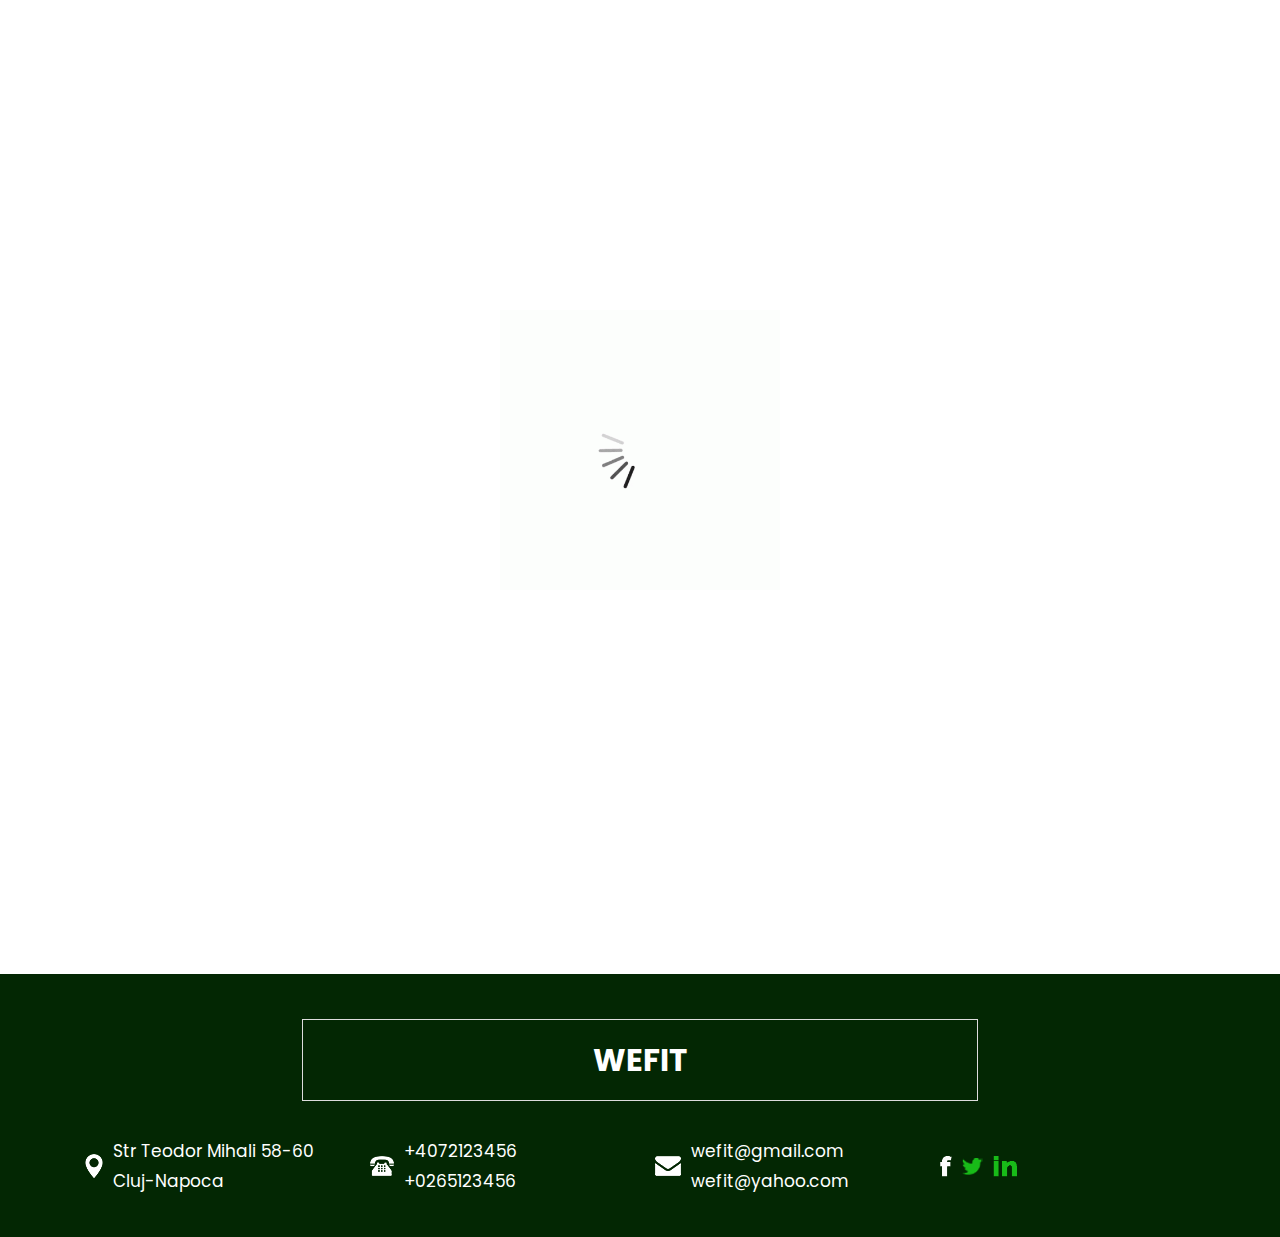
<file: programari1.html>
<!DOCTYPE html>
<html lang="en">

<head>
  <!-- basic -->
  <meta charset="utf-8">
  <meta http-equiv="X-UA-Compatible" content="IE=edge">
  <!-- mobile metas -->
  <meta name="viewport" content="width=device-width, initial-scale=1">
  <meta name="viewport" content="initial-scale=1, maximum-scale=1">
  <!-- site metas -->
  <title>WeFit</title>
  <meta name="keywords" content="">
  <meta name="description" content="">
  <meta name="author" content="">
  <!-- bootstrap css -->
  <link rel="stylesheet" href="css/bootstrap.min.css">
  <!-- style css -->
  <link rel="stylesheet" href="css/style.css">
  <!-- Responsive-->
  <link rel="stylesheet" href="css/responsive.css">
  <!-- fevicon -->
  <link rel="icon" href="images/fevicon.png" type="image/gif" />
  <!-- Scrollbar Custom CSS -->
  <link rel="stylesheet" href="css/jquery.mCustomScrollbar.min.css">
  <!-- Tweaks for older IEs-->
  <!--[if lt IE 9]>
      <script src="https://oss.maxcdn.com/html5shiv/3.7.3/html5shiv.min.js"></script>
      <script src="https://oss.maxcdn.com/respond/1.4.2/respond.min.js"></script><![endif]-->
</head>
<!-- body -->

<body class="main-layout inner_page about_page">
  <!-- loader  -->
  <div class="loader_bg">
    <div class="loader"><img src="images/loading.gif" alt="#" /></div>
  </div>
  <!-- end loader -->
  <!-- header -->
  <header>
    <!-- header inner -->
    <div class="header">
      <div class="container">
        <div class="row">
          <div class="col-xl-3 col-lg-3 col-md-3 col-sm-3 col logo_section">
            <div class="full">
              <div class="center-desk">
                <div class="logo"> <a href="index.html"><img src="images/logo.png" alt="#"></a> </div>
              </div>
            </div>
          </div>
          <div class="col-xl-9 col-lg-9 col-md-9 col-sm-9">
            <div class="menu-area">
              <div class="limit-box">
                <nav class="main-menu">
                  <ul><br></ul>
                  <ul class="menu-area-main">
                    <li> <a href="index1.html">Home</a> </li>
                    <li> <a href="aboutus1.html">About us</a> </li>
                    <li> <a href="meet1.html">Coaches</a> </li>
                    <li> <a href="whatwedo1.html">Memberships</a> </li>
                    <li class="active"> <a href="programari1.html">Appointments</a> </li>
                    <li> <a href="contact1.html">Contact</a> </li>
                    <li>
                    <li><a href="programari.html">
                        <button><img src="images/ro.png" alt="img" /></button>
                      </a>
                    </li>
                  </ul>
                </nav>
              </div>
            </div>
          </div>
        </div>
      </div>
    </div>
    <!-- end header inner -->
  </header>
  <!-- end header -->
  <div class="about-bg">
    <div class="container">
      <div class="row">
        <div class="col-xl-12 col-lg-12 col-md-12 col-sm-12">
          <div class="abouttitle">
            <h2>Appointments</h2>
          </div>
        </div>
      </div>
    </div>
  </div>

  <!-- about -->
  <div class="Coach">
    <div class="container">
      <div class="row">
        <div class="col-md-12">
          <div class="titlepage">
            <h2>Choose which <strong class="need">WeFit</strong> team member you want to train with!</h2>
          </div>
        </div>
        <table style="margin-left:auto;margin-right:auto;">
          <div class="col-md-12">
            <tr>
              <th>
                <div class="read-more">
                  <a href="https://calendly.com/wefitdiana">Ion Popescu</a>
                </div>
              </th>
              <th>
                <div class="read-more">
                  <a href="https://calendly.com/wefitdiana">Maria Popescu</a>
                </div>
              </th>
              <th>
                <div class="read-more">
                  <a href="https://calendly.com/wefitdiana">Nicu Valer</a>
                </div>
              </th>
              <th>
                <div class="read-more">
                  <a href="https://calendly.com/wefitdiana">Ciprian Cavajdan</a>
                </div>
              </th>
            </tr>
            <tr>
              <th>
                <div class="read-more">
                  <a href="https://calendly.com/wefitdiana">Alex Miclăuș</a>
                </div>
              </th>
              <th>
                <div class="read-more">
                  <a href="https://calendly.com/wefitdiana">Alexandra Popovici</a>
                </div>
              </th>
              <th>
                <div class="read-more">
                  <a href="https://calendly.com/wefitdiana">Andrei Marin</a>
                </div>
              </th>
              <th><br></th>
            </tr>
          </div>
        </table>
      </div>

    </div>
  </div>



  <!-- end about -->


  <!-- footer -->
  <footer>
    <div class="footer">
      <div class="container">
        <div class="row">
          <div class="col-xl-12 col-lg-12 col-md-12 col-sm-12">
            <div class="JJcoach">
              <h3>WeFit <strong class="coa"> </strong></h3>
            </div>

          </div>


        </div>
        <div class="row pdn-top-30">
          <div class="col-xl-3 col-lg-3 col-md-3 col-sm-12">
            <ul class="location_icon">
              <li> <img src="icon/location.png"> <span>Str Teodor Mihali 58-60<br>Cluj-Napoca</span></li>


            </ul>
          </div>
          <div class="col-xl-3 col-lg-3 col-md-3 col-sm-12">
            <ul class="location_icon">
              <li> <img src="icon/tellephone.png"><span>+4072123456<br>+0265123456</span></li>
            </ul>
          </div>
          <div class="col-xl-3 col-lg-3 col-md-3 col-sm-12">
            <ul class="location_icon">
              <li> <img src="icon/email.png"><span>wefit@gmail.com<br>wefit@yahoo.com</span></li>
            </ul>
          </div>
          <div class="col-xl-3 col-lg-3 col-md-3 col-sm-12">
            <ul class="location_icon">
              <li> <a href="https://www.facebook.com/"><img src="icon/facebook.png"></a></li>
              <li> <a href="https://twitter.com/"><img src="icon/Twitter.png"></a></li>
              <li> <a href="https://www.linkedin.com/"><img src="icon/linkedin.png"></a></li>
            </ul>
          </div>
        </div>
      </div>
    </div>

  </footer>
  <!-- end footer -->
  <!-- Javascript files-->
  <script src="js/jquery.min.js"></script>
  <script src="js/popper.min.js"></script>
  <script src="js/bootstrap.bundle.min.js"></script>
  <script src="js/jquery-3.0.0.min.js"></script>
  <script src="js/plugin.js"></script>

  <!-- sidebar -->
  <script src="js/jquery.mCustomScrollbar.concat.min.js"></script>
  <script src="js/custom.js"></script>
</body>

</html>
</file>
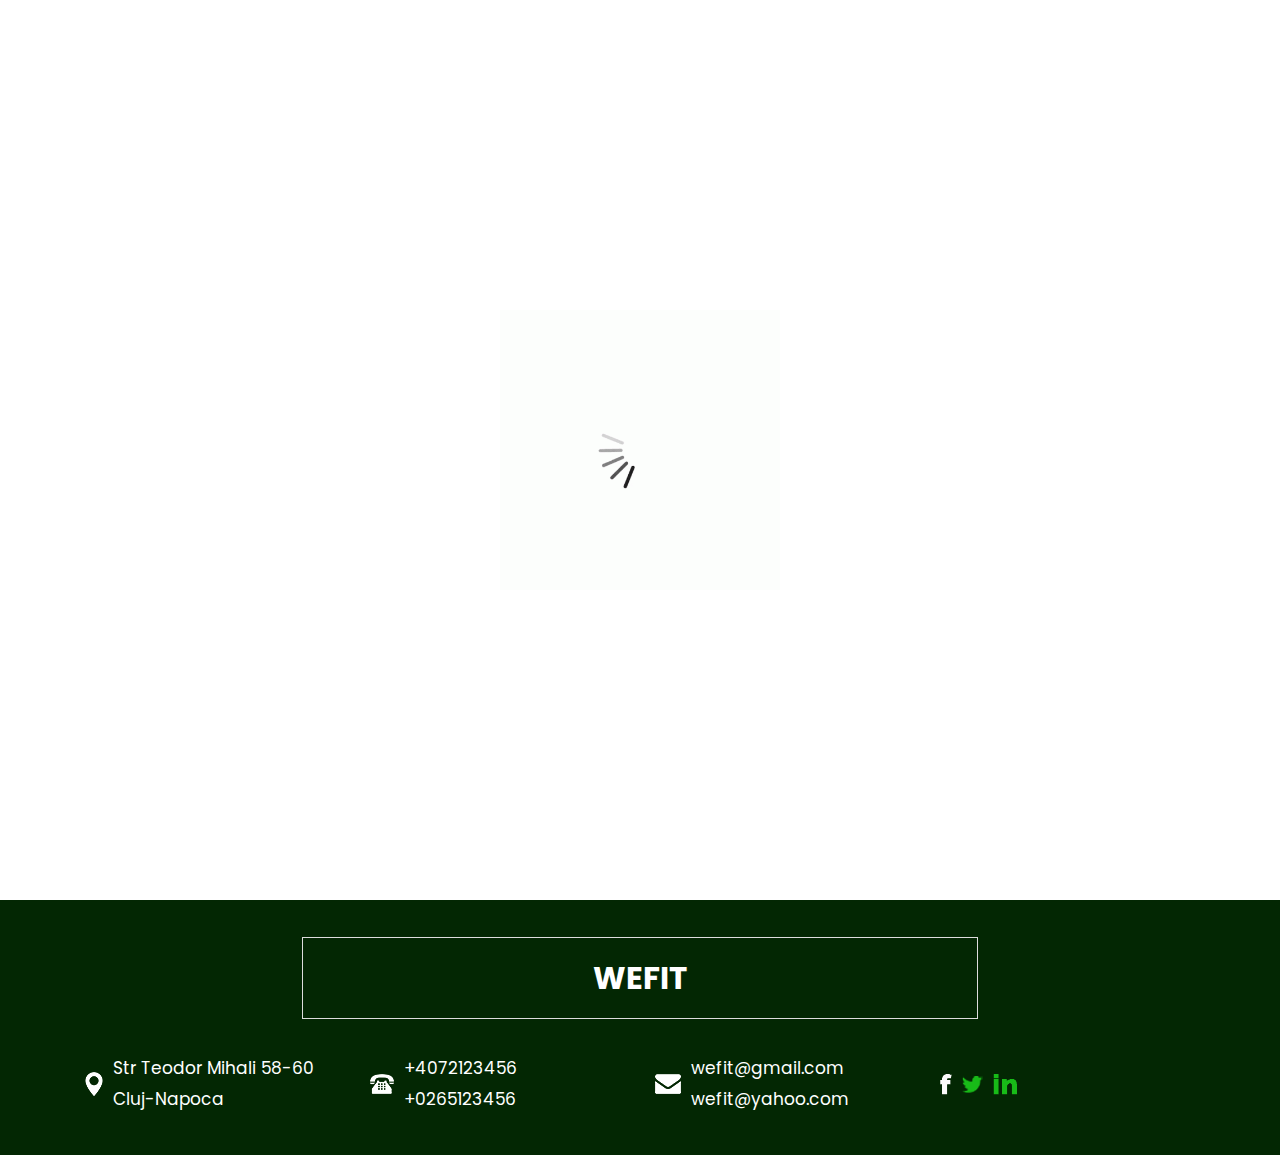
<file: whatwedo.html>
<!DOCTYPE html>
<html lang="en">

<head>
    <!-- basic -->
    <meta charset="utf-8">
    <meta http-equiv="X-UA-Compatible" content="IE=edge">
    <!-- mobile metas -->
    <meta name="viewport" content="width=device-width, initial-scale=1">
    <meta name="viewport" content="initial-scale=1, maximum-scale=1">
    <!-- site metas -->
    <title>WeFit</title>
    <meta name="keywords" content="">
    <meta name="description" content="">
    <meta name="author" content="">
    <!-- bootstrap css -->
    <link rel="stylesheet" href="css/bootstrap.min.css">
    <!-- style css -->
    <link rel="stylesheet" href="css/style.css">
    <!-- Responsive-->
    <link rel="stylesheet" href="css/responsive.css">
    <!-- fevicon -->
    <link rel="icon" href="images/fevicon.png" type="image/gif" />
    <!-- Scrollbar Custom CSS -->
    <link rel="stylesheet" href="css/jquery.mCustomScrollbar.min.css">
    <!-- Tweaks for older IEs-->
    <!--[if lt IE 9]>
      <script src="https://oss.maxcdn.com/html5shiv/3.7.3/html5shiv.min.js"></script>
      <script src="https://oss.maxcdn.com/respond/1.4.2/respond.min.js"></script><![endif]-->
</head>
<!-- body -->

<body class="main-layout inner_page Coach_page">
    <!-- loader  -->
    <div class="loader_bg">
        <div class="loader"><img src="images/loading.gif" alt="#" /></div>
    </div>
    <!-- end loader -->
    <!-- header -->
    <header>
        <!-- header inner -->
        <div class="header">
            <div class="container">
                <div class="row">
                    <div class="col-xl-3 col-lg-3 col-md-3 col-sm-3 col logo_section">
                        <div class="full">
                            <div class="center-desk">
                                <div class="logo"> <a href="index.html"><img src="images/logo.png" alt="#"></a> </div>
                            </div>
                        </div>
                    </div>
                    <div class="col-xl-9 col-lg-9 col-md-9 col-sm-9">
                        <div class="menu-area">
                            <div class="limit-box">
                                <nav class="main-menu">
                                    <ul><br></ul>
                                    <ul class="menu-area-main">
                                        <li> <a href="index.html">Acasă</a> </li>
										<li> <a href="aboutus.html">Despre noi</a> </li>
										<li> <a href="meet.html">Antrenori</a> </li>
										<li class="active"> <a href="whatwedo.html">Abonamente</a> </li>
										<li> <a href="programari.html">Programări</a> </li>
										<li> <a href="contact.html">Contact</a> </li>
                                        <li><a href="whatwedo1.html">
                                            <button><img src="images/us.png" alt="img" /></button>
                                           </a>
                                       </li>
                                    </ul>
                                </nav>
                            </div>
                        </div>
                    </div>
                </div>
            </div>
        </div>
        <!-- end header inner -->
    </header>
    <!-- end header -->

    <!-- Coach -->
    <div class="Coach-bg">
        <div class="container">
            <div class="row">
                <div class="col-xl-12 col-lg-12 col-md-12 col-sm-12">
                    <div class="abouttitle">
                        <h2>Abonamente</h2>
                    </div>
                </div>
            </div>
        </div>
    </div>


    <div class="Coach">
        <div class="container">
            <div class="row">
                <div class="col-md-12">
                    <div class="titlepage">
						<h2>Intrare <strong class="need">20 RON</strong></h2>
                        <h2>Abonamente <strong class="need">30 de zile</strong></h2>
                        <span>În intervalul orar 07:00-22:00</span> </div>
                </div>
            </div>
            <div class="row">
                <div class="col-xl-6 col-lg-6 col-md-6 col-sm-12">
                    <div class="row">
                        <div class="col-md-12 ">
                            <div class="tow-box ">
                                <i><img src="images/3.png" alt="img"/></i>
                                <p>WeFit Full– 130 RON</p>
								<p>Acces nelimitat în sala de fitness</p>
                            </div>
                        </div>
                        <div class="col-md-12">
                            <div class="tow-box mrgn-top">
                                <i><img src="images/3.png" alt="img"/></i>
                                <p>WeFit Student Full-100 RON</p>
								<p>Acces nelimitat în sala de fitness</p>
                            </div>
                        </div>
                    </div>
                </div>
                <div class="col-xl-6 col-lg-6 col-md-6 col-sm-12">
                    <div class="row">
                        <div class="col-md-12 pnd-top">
                            <div class="tow-box ">
                                <i><img src="images/3.png" alt="img"/></i>
                                <p>WeFit VIP-160 RON</p>
								<p>Acces nelimitat in sala de fitness + 2 clase/săptămână</p>
                            </div>
                        </div>
                        <div class="col-md-12">
                            <div class="tow-box mrgn-top">
                                <i><img src="images/3.png" alt="img"/></i>
                                <p>WeFit Student VIP-140 RON</p>
								<p>Acces nelimitat in sala de fitness + 2 clase/săptămână</p>
                            </div>
                        </div>
                    </div>
                </div>
            </div>
        </div>
    </div>
    <!-- end Currency -->

    <!-- footer -->
    <footer>
        <div class="footer">
            <div class="container">
                <div class="row">
                    <div class="col-xl-12 col-lg-12 col-md-12 col-sm-12">
                        <div class="JJcoach">
                            <h3>WeFit <strong class="coa"> </strong></h3>
                        </div>
      
                    </div>
      
      
                </div>
                <div class="row pdn-top-30">
                    <div class="col-xl-3 col-lg-3 col-md-3 col-sm-12">
                        <ul class="location_icon">
                            <li> <img src="icon/location.png"> <span>Str Teodor Mihali 58-60<br>Cluj-Napoca</span></li>
      
      
                        </ul>
                    </div>
                    <div class="col-xl-3 col-lg-3 col-md-3 col-sm-12">
                        <ul class="location_icon">
                            <li> <img src="icon/tellephone.png"><span>+4072123456<br>+0265123456</span></li>
                        </ul>
                    </div>
                    <div class="col-xl-3 col-lg-3 col-md-3 col-sm-12">
                        <ul class="location_icon">
                            <li> <img src="icon/email.png"><span>wefit@gmail.com<br>wefit@yahoo.com</span></li>
                        </ul>
                    </div>
                    <div class="col-xl-3 col-lg-3 col-md-3 col-sm-12">
                        <ul class="location_icon">
                            <li> <a href="https://www.facebook.com/"><img src="icon/facebook.png"></a></li>
                            <li> <a href="https://twitter.com/"><img src="icon/Twitter.png"></a></li>
                            <li> <a href="https://www.linkedin.com/"><img src="icon/linkedin.png"></a></li>
                        </ul>
                    </div>
                </div>
            </div>
        </div>
        
    </footer>
    <!-- end footer -->
    <!-- Javascript files-->
    <script src="js/jquery.min.js"></script>
    <script src="js/popper.min.js"></script>
    <script src="js/bootstrap.bundle.min.js"></script>
    <script src="js/jquery-3.0.0.min.js"></script>
    <script src="js/plugin.js"></script>

    <!-- sidebar -->
    <script src="js/jquery.mCustomScrollbar.concat.min.js"></script>
    <script src="js/custom.js"></script>
</body>

</html>
</file>
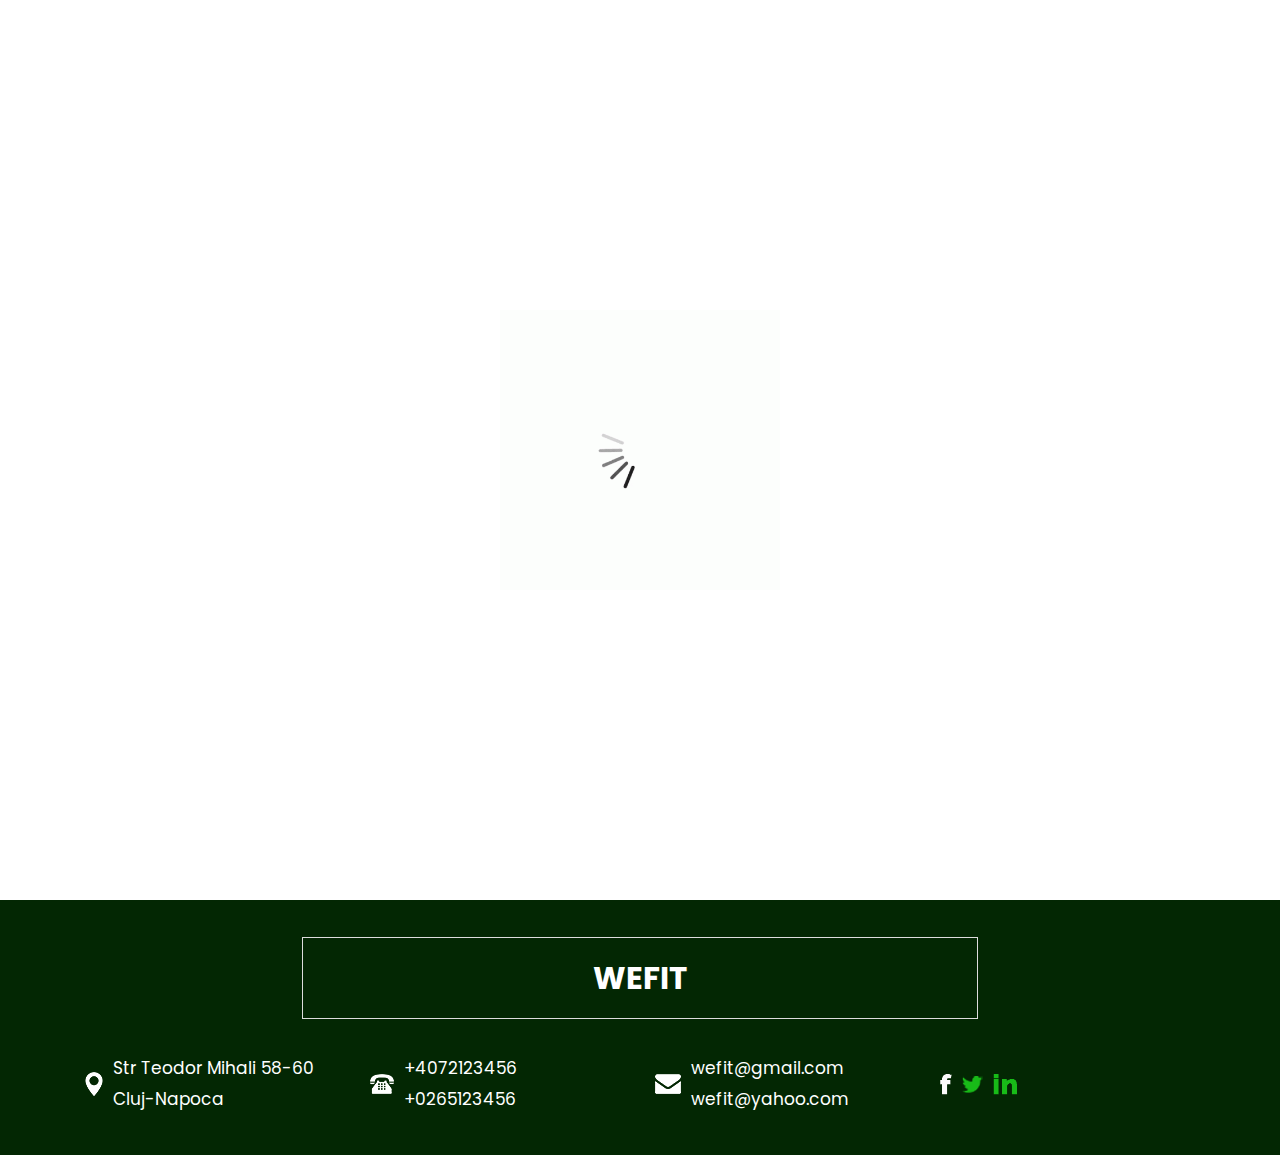
<file: whatwedo1.html>
<!DOCTYPE html>
<html lang="en">

<head>
    <!-- basic -->
    <meta charset="utf-8">
    <meta http-equiv="X-UA-Compatible" content="IE=edge">
    <!-- mobile metas -->
    <meta name="viewport" content="width=device-width, initial-scale=1">
    <meta name="viewport" content="initial-scale=1, maximum-scale=1">
    <!-- site metas -->
    <title>WeFit</title>
    <meta name="keywords" content="">
    <meta name="description" content="">
    <meta name="author" content="">
    <!-- bootstrap css -->
    <link rel="stylesheet" href="css/bootstrap.min.css">
    <!-- style css -->
    <link rel="stylesheet" href="css/style.css">
    <!-- Responsive-->
    <link rel="stylesheet" href="css/responsive.css">
    <!-- fevicon -->
    <link rel="icon" href="images/fevicon.png" type="image/gif" />
    <!-- Scrollbar Custom CSS -->
    <link rel="stylesheet" href="css/jquery.mCustomScrollbar.min.css">
    <!-- Tweaks for older IEs-->
    <!--[if lt IE 9]>
      <script src="https://oss.maxcdn.com/html5shiv/3.7.3/html5shiv.min.js"></script>
      <script src="https://oss.maxcdn.com/respond/1.4.2/respond.min.js"></script><![endif]-->
</head>
<!-- body -->

<body class="main-layout inner_page Coach_page">
    <!-- loader  -->
    <div class="loader_bg">
        <div class="loader"><img src="images/loading.gif" alt="#" /></div>
    </div>
    <!-- end loader -->
    <!-- header -->
    <header>
        <!-- header inner -->
        <div class="header">
            <div class="container">
                <div class="row">
                    <div class="col-xl-3 col-lg-3 col-md-3 col-sm-3 col logo_section">
                        <div class="full">
                            <div class="center-desk">
                                <div class="logo"> <a href="index.html"><img src="images/logo.png" alt="#"></a> </div>
                            </div>
                        </div>
                    </div>
                    <div class="col-xl-9 col-lg-9 col-md-9 col-sm-9">
                        <div class="menu-area">
                            <div class="limit-box">
                                <nav class="main-menu">
                                    <ul><br></ul>
                                    <ul class="menu-area-main">
                                        <li> <a href="index1.html">Home</a> </li>
										<li> <a href="aboutus1.html">About us</a> </li>
										<li> <a href="meet1.html">Coaches</a> </li>
										<li class="active"> <a href="whatwedo1.html">Memberships</a> </li>
										<li> <a href="programari1.html">Appointments</a> </li>
										<li> <a href="contact1.html">Contact</a> </li>
                                        <li><a href="whatwedo.html">
                                            <button><img src="images/ro.png" alt="img" /></button>
                                           </a>
                                       </li>
                                    </ul>
                                </nav>
                            </div>
                        </div>
                    </div>
                </div>
            </div>
        </div>
        <!-- end header inner -->
    </header>
    <!-- end header -->

    <!-- Coach -->
    <div class="Coach-bg">
        <div class="container">
            <div class="row">
                <div class="col-xl-12 col-lg-12 col-md-12 col-sm-12">
                    <div class="abouttitle">
                        <h2>Memberships</h2>
                    </div>
                </div>
            </div>
        </div>
    </div>


    <div class="Coach">
        <div class="container">
            <div class="row">
                <div class="col-md-12">
                    <div class="titlepage">
						<h2>Daypass <strong class="need">20 RON(4 EURO)</strong></h2>
                        <h2>Memberships <strong class="need">30 days</strong></h2>
                        <span>Between 07:00-22:00</span> </div>
                </div>
            </div>
            <div class="row">
                <div class="col-xl-6 col-lg-6 col-md-6 col-sm-12">
                    <div class="row">
                        <div class="col-md-12 ">
                            <div class="tow-box ">
                                <i><img src="images/1.png" alt="img"/></i>
                                <p>WeFit Full– 130 RON(26 EURO)</p>
								<p>Unlimited access in the fitness gym</p>
                            </div>
                        </div>
                        <div class="col-md-12">
                            <div class="tow-box mrgn-top">
                                <i><img src="images/3.png" alt="img"/></i>
                                <p>WeFit Full Student-100 RON(20 EURO)</p>
								<p>Unlimited access in the fitness gym</p>
                            </div>
                        </div>
                    </div>
                </div>
                <div class="col-xl-6 col-lg-6 col-md-6 col-sm-12">
                    <div class="row">
                        <div class="col-md-12 pnd-top">
                            <div class="tow-box ">
                                <i><img src="images/2.png" alt="img"/></i>
                                <p>WeFit VIP-160 RON(32 EURO)</p>
								<p>Unlimited access in the fitness gym and at the special classes</p>
                            </div>
                        </div>
                        <div class="col-md-12">
                            <div class="tow-box mrgn-top">
                                <i><img src="images/4.png" alt="img"/></i>
                                <p>WeFit Student VIP-140 RON(28 EURO)</p>
								<p>Unlimited access in the fitness gym and at the special classes</p>
                            </div>
                        </div>
                    </div>
                </div>
            </div>
        </div>
    </div>
    <!-- end Currency -->


    <!-- footer -->
    <footer>
        <div class="footer">
            <div class="container">
                <div class="row">
                    <div class="col-xl-12 col-lg-12 col-md-12 col-sm-12">
                        <div class="JJcoach">
                            <h3>WeFit <strong class="coa"> </strong></h3>
                        </div>
      
                    </div>
      
      
                </div>
                <div class="row pdn-top-30">
                    <div class="col-xl-3 col-lg-3 col-md-3 col-sm-12">
                        <ul class="location_icon">
                            <li> <img src="icon/location.png"> <span>Str Teodor Mihali 58-60<br>Cluj-Napoca</span></li>
      
      
                        </ul>
                    </div>
                    <div class="col-xl-3 col-lg-3 col-md-3 col-sm-12">
                        <ul class="location_icon">
                            <li> <img src="icon/tellephone.png"><span>+4072123456<br>+0265123456</span></li>
                        </ul>
                    </div>
                    <div class="col-xl-3 col-lg-3 col-md-3 col-sm-12">
                        <ul class="location_icon">
                            <li> <img src="icon/email.png"><span>wefit@gmail.com<br>wefit@yahoo.com</span></li>
                        </ul>
                    </div>
                    <div class="col-xl-3 col-lg-3 col-md-3 col-sm-12">
                        <ul class="location_icon">
                            <li> <a href="https://www.facebook.com/"><img src="icon/facebook.png"></a></li>
                            <li> <a href="https://twitter.com/"><img src="icon/Twitter.png"></a></li>
                            <li> <a href="https://www.linkedin.com/"><img src="icon/linkedin.png"></a></li>
                        </ul>
                    </div>
                </div>
            </div>
        </div>
        
    </footer>
    <!-- end footer -->
    <!-- Javascript files-->
    <script src="js/jquery.min.js"></script>
    <script src="js/popper.min.js"></script>
    <script src="js/bootstrap.bundle.min.js"></script>
    <script src="js/jquery-3.0.0.min.js"></script>
    <script src="js/plugin.js"></script>

    <!-- sidebar -->
    <script src="js/jquery.mCustomScrollbar.concat.min.js"></script>
    <script src="js/custom.js"></script>
</body>

</html>
</file>
<file: css/style.css>
/*--------------------------------------------------------------------- File Name: style.css ---------------------------------------------------------------------*/
/*--------------------------------------------------------------------- import Fonts ---------------------------------------------------------------------*/
 @import url('https://fonts.googleapis.com/css?family=Rajdhani:300,400,500,600,700');
 @import url('https://fonts.googleapis.com/css?family=Poppins:100,100i,200,200i,300,300i,400,400i,500,500i,600,600i,700,700i,800,800i,900,900i');
/*****---------------------------------------- 1) font-family: 'Rajdhani', sans-serif;
 2) font-family: 'Poppins', sans-serif;
 ----------------------------------------*****/
/*--------------------------------------------------------------------- import Files ---------------------------------------------------------------------*/
 @import url(animate.min.css);
 @import url(normalize.css);
 @import url(font-awesome.min.css);
 @import url(meanmenu.css);
 @import url(owl.carousel.min.css);
 @import url(slick.css);
 @import url(jquery.fancybox.min.css);
 @import url(jquery-ui.css);
 @import url(nice-select.css);
/*--------------------------------------------------------------------- skeleton ---------------------------------------------------------------------*/
 * {
     box-sizing: border-box !important;
}
 body {
     color: #666666;
     font-size: 14px;
     font-family: 'poppins', sans-serif;
     line-height: 1.80857;
     font-weight: normal;
     overflow-x: hidden;
}
 a {
     color: #1f1f1f;
     text-decoration: none !important;
     outline: none !important;
     -webkit-transition: all .3s ease-in-out;
     -moz-transition: all .3s ease-in-out;
     -ms-transition: all .3s ease-in-out;
     -o-transition: all .3s ease-in-out;
     transition: all .3s ease-in-out;
}
 h1, h2, h3, h4, h5, h6 {
     letter-spacing: 0;
     font-weight: normal;
     position: relative;
     padding: 0 0 10px 0;
     font-weight: normal;
     line-height: normal;
     color: #111111;
     margin: 0 
}
 h1 {
     font-size: 24px 
}
 h2 {
     font-size: 22px 
}
 h3 {
     font-size: 18px 
}
 h4 {
     font-size: 16px 
}
 h5 {
     font-size: 14px 
}
 h6 {
     font-size: 13px 
}
 *, *::after, *::before {
     -webkit-box-sizing: border-box;
     -moz-box-sizing: border-box;
     box-sizing: border-box;
}
 h1 a, h2 a, h3 a, h4 a, h5 a, h6 a {
     color: #212121;
     text-decoration: none!important;
     opacity: 1 
}
 button:focus {
     outline: none;
}
 ul, li, ol {
     margin: 0px;
     padding: 0px;
     list-style: none;
}
 p {
     margin: 0px;
     font-weight: 300;
     font-size: 15px;
     line-height: 24px;
}
 a {
     color: #222222;
     text-decoration: none;
     outline: none !important;
}
 a, .btn {
     text-decoration: none !important;
     outline: none !important;
     -webkit-transition: all .3s ease-in-out;
     -moz-transition: all .3s ease-in-out;
     -ms-transition: all .3s ease-in-out;
     -o-transition: all .3s ease-in-out;
     transition: all .3s ease-in-out;
}
 img {
     max-width: 100%;
     height: auto;
}
 :focus {
     outline: 0;
}
 .btn-custom {
     margin-top: 20px;
     background-color: transparent !important;
     border: 2px solid #ddd;
     padding: 12px 40px;
     font-size: 16px;
}
 .lead {
     font-size: 18px;
     line-height: 30px;
     color: #767676;
     margin: 0;
     padding: 0;
}
 .form-control:focus {
     border-color: #ffffff !important;
     box-shadow: 0 0 0 .2rem rgba(255, 255, 255, .25);
}
 .navbar-form input {
     border: none !important;
}
 .badge {
     font-weight: 500;
}
 blockquote {
     margin: 20px 0 20px;
     padding: 30px;
}
 button {
     border: 0;
     margin: 0;
     padding: 0;
     cursor: pointer;
}
 .full {
     float: left;
     width: 100%;
}
 .layout_padding {
     padding-top: 90px;
     padding-bottom: 90px;
}
 .layout_padding_2 {
     padding-top: 75px;
     padding-bottom: 75px;
}
 .light_silver {
     background: #f9f9f9;
}
 .theme_bg {
     background: #38c8a8;
}
 .margin_top_30 {
     margin-top: 30px !important;
}
 .full {
     width: 100%;
     float: left;
     margin: 0;
     padding: 0;
}
/**-- heading section --**/
 .main_heading {
     text-align: center;
     display: flex;
     justify-content: center;
     position: relative;
     margin-bottom: 50px;
}
 .main_heading h2 {
     padding: 0;
     font-size: 48px;
     line-height: 60px;
     font-weight: 400;
     position: relative;
     letter-spacing: -0.5px;
     color: #114c7d;
     border-left: solid #38c8a8 10px;
     padding-left: 15px;
}
 .main_heading h2 strong {
     background: #38c8a8;
     color: #fff;
     font-weight: 600;
     padding: 0 15px;
     line-height: 68px;
}
 .white_heading_main h2 {
     color: #fff;
}
 .small_main_heading {
     margin-top: 25px;
     float: left;
     width: 100%;
     border-bottom: solid rgba(0, 0, 0, 0.07) 1px;
     margin-bottom: 25px;
}
 .small_main_heading h2 {
     padding: 2px 0 20px 0;
     color: #114c7d;
     font-weight: 400;
     font-size: 28px;
     background-image: url('../images/fevicon.png');
     background-repeat: no-repeat;
     padding-left: 55px;
     letter-spacing: -0.5px;
}
 .small_main_heading h2 strong {
     color: #38c8a8;
     font-weight: 600;
}
 .main_bt {
     background: #120f0f;
     color: #fff;
     padding: 10px 60px 10px 60px;
     float: left;
     font-size: 15px;
     font-weight: 400;
     border: solid #120f0f 5px;
     border-radius: 0;
     margin-right: 30px;
}
 a.readmore_bt {
     color: #fff;
     font-weight: 300;
     text-decoration: underline !important;
}
 .main_bt:hover, .main_bt:focus {
     background: #18bb18;
     border: solid #18bb18 5px;
     color: #fff;
}
 .button_section {
     padding-top: 40px;
}
/**-- list icon --**/
 .ul_list_info_icon ul {
     list-style: none;
}
 .ul_list_info_icon ul li {
     display: inline;
     float: left;
     width: 100%;
}
 .ul_list_info_icon ul li img {
     width: 75px;
}
/*---------------------------- preloader area ----------------------------*/
 .loader_bg {
     position: fixed;
     z-index: 9999999;
     background: #fff;
     width: 100%;
     height: 100%;
}
 .loader {
     height: 100%;
     width: 100%;
     position: absolute;
     left: 0;
     top: 0;
     display: flex;
     justify-content: center;
     align-items: center;
}
 .loader img {
     width: 280px;
}
/*---------------------------- scroll to top area ----------------------------*/
 .scrollup {
     float: right;
     position: absolute;
     color: #fff;
     right: 20px;
     padding: 0px 5px;
     text-transform: uppercase;
     font-weight: 600;
     background: #38c8a8;
     position: fixed;
     bottom: 20px;
     z-index: 99;
     text-align: center;
     color: #fff;
     cursor: pointer;
     border-radius: 0px;
     opacity: 0;
     backface-visibility: hidden;
     -webkit-backface-visibility: hidden;
     transform: scale(1);
     -moz-transform: scale(1);
     -o-transform: scale(1);
     -webkit-transform: scale(1);
     transition: .2s all ease;
     -moz-transition: .2s all ease;
     -o-transition: .2s all ease;
     -webkit-transition: .2s all ease;
     width: 50px;
     height: 50px;
     border-radius: 100%;
     line-height: 48px;
     font-size: 16px;
}
 .scrollup.b-show_scrollBut {
     opacity: 1;
     visibility: visible;
}
 .top_awro {
     background: #ee4a79 none repeat scroll 0 0;
     cursor: pointer;
     padding: 6px 8px;
     position: fixed;
     bottom: 59px;
     right: 20px;
     display: none;
     height: 45px;
     width: 45px;
     border-radius: 50%;
     text-align: center;
     line-height: 30px;
     transition: all 0.5s ease;
}
 .sale_pro {
     background: #f25252 !important;
}
 .margin_top_50 {
     margin-top: 50px;
}
 .margin_bottom_30_all {
     margin-bottom: 30px;
}
 .text_align_center {
     text-align: center;
}
/*--------------------------------------------------------------------- header area ---------------------------------------------------------------------*/
 .header {
     background: #181918;
     padding: 10px 0px;}
 .logo {
     float: left;
}
 nav.main-menu {
     float: right;
     margin-left: 0;
}
 .menu-area-main li:hover a, .menu-area-main li:focus a {
     color: #18bb18;
}
 .menu-area-main li.active a {
     color: #18bb18 ;
}
 .right_cart_section {
     float: right;
     width: auto;
}
 .right_cart_section ul {
     float: left;
     min-height: auto;
     margin: 0;
     padding: 12px 0 0;
}
 .right_cart_section .cart_icons {
     padding: 18px 0 0;
}
 .main-menu ul > li nth:child(5) a {
     padding-right: 0px;
}
 .right_cart_section ul li {
     float: left;
     font-size: 17px;
     font-weight: 400;
     color: #fff;
     margin-right: 30px;
}
 .right_cart_section ul.cart_update li {
     font-size: 13px;
     color: #ccc;
     line-height: normal;
     margin: 0;
     font-weight: 300;
}
 .right_cart_section ul.cart_update li span {
     font-size: 18px;
     font-weight: 300;
     color: #fff;
     line-height: 21px;
}
 .right_cart_section ul li i {
     margin-right: 10px;
     margin-top: 5px;
     float: left;
     color: #fff;
     font-size: 21px;
}
 .right_cart_section ul li a {
     color: #fff;
}
/*-- end header middle --*/
 .top-bar-info {
     background: #111111;
     padding: 5px 0px;
}
 .top-menu-left {
     float: left;
}
 .top-menu-left li {
     position: relative;
     display: inline-block;
     margin-right: 11px;
     padding-right: 12px;
}
 .top-menu-left li::before {
     content: '';
     position: absolute;
     right: 0;
     top: 9px;
     height: 10px;
     border-right: 1px dotted #999;
}
 .top-menu-left li:last-child::before {
     display: none;
}
 .top-menu-left li:last-child {
     padding: 0px;
     margin: 0px;
}
 .top-menu-left li a {
     color: #ffffff;
     font-size: 12px;
     text-transform: uppercase;
     text-decoration: none;
}
 .top-menu-left li a:hover {
     color: #38c8a8;
}
 .right-dropdown-language {
     float: right;
     margin-left: 12px;
}
 .dropdown-bar .dropdown-link {
     position: absolute;
     z-index: 1009;
     top: 40px;
     left: 0;
     right: auto;
     min-width: 50px;
     padding: 15px;
     background: #ffffff;
     list-style: none;
     border: 2px solid #38c8a8;
     opacity: 0;
     visibility: hidden;
     -webkit-box-shadow: 0 0 10px rgba(0, 0, 0, 0.1);
     box-shadow: 0 0 10px rgba(0, 0, 0, 0.1);
     -webkit-transition: opacity 0.2s ease 0s, visibility 0.2s linear 0s;
     -o-transition: opacity 0.2s ease 0s, visibility 0.2s linear 0s;
     transition: opacity 0.2s ease 0s, visibility 0.2s linear 0s;
     text-align: left;
}
 .dropdown-bar:hover .dropdown-link {
     opacity: 1;
     visibility: visible;
     top: 25px;
}
 .dropdown-bar.right-dropdown-language>a::after {
     font-family: 'FontAwesome';
     content: "\f107";
     text-decoration: none;
     padding-left: 4px;
     color: #ffffff;
}
 .right-dropdown-language>a {
     line-height: 10px;
     padding: 5px 5px;
     cursor: pointer;
}
 .dropdown-bar .dropdown-link li a {
     color: #111111;
     display: block;
     font-size: 12px;
     line-height: 15px;
     padding: 5px 0;
}
 .dropdown-bar .dropdown-link li a:hover {
     color: #38c8a8;
}
 .dropdown-bar .dropdown-link li a img {
     margin-right: 7px;
}
 .dropdown-bar .dropdown-link li.active {
     font-weight: bold;
}
 .right-dropdown-language .dropdown-link {
     min-width: 100px;
     padding: 7px 10px;
     color: #111111;
}
 .dropdown-bar {
     position: relative;
     padding: 0 5px;
     font-size: 13px;
}
 .dropdown-bar .dropdown-link.right-sd {
     left: auto;
     right: 0;
}
 .right-dropdown-currency {
     float: right;
     margin-left: 12px;
}
 .dropdown-bar.right-dropdown-currency>a::after {
     font-family: 'FontAwesome';
     content: "\f107";
     text-decoration: none;
     padding-left: 4px;
     color: #ffffff;
}
 .right-dropdown-currency>a {
     line-height: 10px;
     padding: 5px 5px;
     cursor: pointer;
     color: #ffffff;
}
 .right-dropdown-currency .dropdown-link {
     min-width: 100px;
     padding: 7px 10px;
     color: #111111;
}
 .right-dropdown-currency .dropdown-link {
     min-width: 55px;
     padding: 7px 10px;
}
 .right-dropdown-currency .dropdown-link li a span.symbol {
     margin-right: 7px;
}
 #login-modal .modal-content {
     border-radius: 0px;
}
 #login-modal .modal-content .modal-header {
     background: #38c8a8;
     border-radius: 0;
}
 #login-modal .modal-content .modal-body .form-group input {
     background: #ffffff;
     border: 1px solid #c8c8c8;
     border-radius: 0px;
}
 #login-modal .modal-content .modal-body .form-group input:focus {
     border: 1px solid #c8c8c8 !important;
}
 #login-modal .modal-content form {
     margin-bottom: 10px;
}
 .modal-title {
     padding: 0px;
     color: #ffffff;
     font-size: 18px;
     text-transform: uppercase;
}
 .btn-template-outlined {
     background: #111111;
     color: #ffffff;
     border: none;
     border-radius: 0px;
}
 .btn-template-outlined i {
     padding-right: 10px;
}
 .text-muted {
     padding: 10px 0px;
}
 .slogan-line {
     float: right;
     color: #ffffff;
     font-size: 13px;
}
 .middle-area {
     padding: 30px 0px;
}
 .header-search {
     padding: 3px 0px;
}
 .header-search form {
     position: relative;
     -webkit-box-shadow: 0px 1px 10px -1px rgba(0, 0, 0, 0.2);
     box-shadow: 0px 1px 10px -1px rgba(0, 0, 0, 0.2);
}
 .header-search .btn-group.bootstrap-select {
     position: absolute;
     left: 0px;
     top: 0px;
}
 .header-search input {
     width: 100%;
     min-height: 45px;
     border-radius: 0px;
     border: none;
     padding-left: 15px;
     border: 1px solid #e0e7ed;
}
 .header-search form .search-btn {
     position: absolute;
     right: 0;
     top: 0;
     border: 0;
     color: #fff;
     font-size: 20px;
     padding: 4px 15px;
     border-radius: 0px;
     background-color: #38c8a8;
     cursor: pointer;
}
 .header-search form .search-btn:hover {
     background: #111111;
}
 .cart-box {
     float: right;
     margin-left: 10px;
     position: relative;
}
 .cart-content-box {
     position: absolute;
     z-index: 1009;
     top: 40px;
     left: auto;
     right: 0;
     min-width: 250px;
     max-width: 250px;
     padding: 15px;
     background: #ffffff;
     list-style: none;
     border: 2px solid #38c8a8;
     opacity: 0;
     visibility: hidden;
     -webkit-box-shadow: 0 0 10px rgba(0, 0, 0, 0.1);
     box-shadow: 0 0 10px rgba(0, 0, 0, 0.1);
     text-align: left;
     -webkit-transform: scaleY(0);
     transform: scaleY(0);
     -webkit-transform-origin: 0 0 0;
     transform-origin: 0 0 0;
     -webkit-transition: all 0.3s ease 0s;
     transition: all 0.3s ease 0s;
     transition: all 0.3s ease 0s;
}
 .cart-box:hover .cart-content-box {
     opacity: 1;
     visibility: visible;
     top: 100%;
     -webkit-transform: scaleY(1);
     transform: scaleY(1);
}
 .inner-cart {
     background: #38c8a8;
     border-radius: 2px;
     padding: 0px;
     color: #ffffff;
     position: relative;
     width: 40px;
     height: 40px;
     text-align: center;
}
 .cart-box .inner-cart:hover {
     color: #ffffff;
}
 .line-cart {
     float: left;
     line-height: 40px;
     margin-right: 9px;
}
 .cart-box a {
     display: inline-block;
}
 .cart-box a:hover {
     color: #38c8a8;
}
 .cart-box a span.icon {
     background: #38c8a8;
     width: 30px;
     height: 40px;
     display: inline-block;
     line-height: 40px;
     text-align: center;
     color: #ffffff;
     position: relative;
     border-radius: 2px;
}
 .cart-box a .p-up {
     position: absolute;
     right: -8px;
     top: -8px;
     line-height: initial;
     background: #38c8a8;
     padding: 3px;
     border-radius: 50%;
     width: 17px;
     height: 17px;
     font-size: 12px;
     text-align: center;
     line-height: 10px;
}
 .wish-box {
     float: right;
}
 .wish-box a {
     display: inline-block;
}
 .wish-box a:hover {
     color: #38c8a8;
}
 .wish-box a span.icon {
     background: #38c8a8;
     width: 40px;
     height: 40px;
     display: inline-block;
     line-height: 40px;
     text-align: center;
     color: #ffffff;
     position: relative;
     border-radius: 2px;
}
 .wish-box a span.icon:hover {
     background: #111111;
}
 .cart-content-right {
     padding: 5px 0px;
}
 .cart-content-box .items {
     text-align: center;
}
 .product-media {
     width: 60px;
     float: left;
     position: relative;
}
 .cart-content-box .items:hover .product-media::before {
     transform: scale(1);
     -webkit-transform: scale(1);
     -moz-transform: scale(1);
     -ms-transform: scale(1);
     -o-transform: scale(1);
}
 .product-media::before {
     position: absolute;
     content: '';
     z-index: 2;
     top: 0;
     left: 0;
     width: 100%;
     height: 100%;
     background-color: #38c8a8;
     opacity: 0.4;
     transform: scale(0);
     -webkit-transform: scale(0);
     -moz-transform: scale(0);
     -ms-transform: scale(0);
     -o-transform: scale(0);
     transition: all 0.5s ease;
     -webkit-transition: all 0.5s ease;
     -moz-transition: all 0.5s ease;
     -o-transition: all 0.5s ease;
}
 .cart-content-box .items .item .remove {
     position: absolute;
     right: 0px;
     top: 0px;
     background: #38c8a8;
     color: #ffffff;
     width: 20px;
     height: 20px;
     line-height: 18px;
     border-radius: 2px;
}
 .cart-content-box .items .item {
     margin-bottom: 10px;
     padding-bottom: 10px;
     border-bottom: 1px solid #e0e7ed;
     position: relative;
}
 .cart-content-box .items .item .product-info {
     padding-top: 10px;
     padding-left: 71px;
     text-align: left;
}
 .cart-content-box .items .item .remove:hover {
     background: #111111;
}
 .subtotal {
     text-align: left;
     text-transform: capitalize;
     color: #38c8a8;
     font-weight: 500;
     margin-bottom: 15px;
}
 .subtotal span {
     font-weight: bold;
     color: #111111;
     padding-left: 15px;
     float: right;
}
 .actions .btn-process {
     padding: 5px 16px;
     color: #ffffff;
     font-family: 'Roboto', sans-serif;
     font-size: 14px;
     border-radius: 2px;
     overflow: hidden;
}
 .actions .btn-process:hover {
     color: #ffffff;
}
 .line-cart {
     position: relative;
}
 .wish-box a span.icon span {
     position: absolute;
     right: -8px;
     top: -8px;
     line-height: initial;
     background: #38c8a8;
     padding: 3px;
     border-radius: 50%;
     width: 17px;
     height: 17px;
     font-size: 12px;
}
 .main-menu {
     text-align: center;
}
 .main-menu ul {
     margin: 0;
     list-style-type: none;
}
 .main-menu ul>li {
     display: inline-block;
     position: relative;
}
 .main-menu ul > li a {
     padding: 7px 18px;
     line-height: 20px;
     font-size: 16px;
     display: block;
     font-weight: 500;
     color: #fff;
     text-transform: uppercase;
}
 .main-menu ul li:last-child a {
     padding-right: 0;
}
 .sub-down li {
     background: #ffffff;
}
 .main-menu ul>li .sub-down li a {
     color: #114c7d;
     font-size: 15px;
     text-transform: capitalize;
     font-weight: 300;
     padding: 12px 5px;
     position: relative;
     border-bottom: solid #eee 1px;
}
 .main-menu ul>li .sub-down li a::before {
}
 .main-menu ul>li .sub-down li a:hover {
     color: #111111;
}
 .main-menu ul>li .sub-down li a:hover::before {
}
 .main-menu ul li:first-child {
     margin-left: 0;
}
 .main-menu ul>li>ul {
     opacity: 0;
     position: absolute;
     text-align: left;
     top: 100%;
     -webkit-transform: scaleY(0);
     transform: scaleY(0);
     -webkit-transform-origin: 0 0 0;
     transform-origin: 0 0 0;
     -webkit-transition: all 0.3s ease 0s;
     transition: all 0.3s ease 0s;
     visibility: hidden;
     width: 240px;
     z-index: 999;
     background: #fff;
     -webkit-box-shadow: 0 6px 12px rgba(0, 0, 0, .175);
     box-shadow: 0 6px 12px rgba(0, 0, 0, .175);
}
 .main-menu>ul>li:hover>ul {
     -webkit-transform: scaleY(1);
     transform: scaleY(1);
     visibility: visible;
     opacity: 1;
}
 .main-menu ul>li>ul>li {
     margin: 0px;
     position: relative;
     display: block;
}
 .main-menu ul>li>ul>li:hover>ul {
     -webkit-transform: scaleY(1);
     transform: scaleY(1);
     visibility: visible;
     opacity: 1;
     left: 100%;
     top: 10px;
}
 .main-menu ul>li>ul>li>a {
     background: none !important;
}
 .mean-container .mean-nav {
     margin-top: 0px;
     position: absolute;
     top: 100%;
}
 .main-menu ul>li {
     position: inherit;
     display: inline-block;
     vertical-align: middle;
}
 /*.main-menu ul>li:nth-child (6) {
     padding-right: 0px;
}*/
 .nav>li {
     position: inherit;
     display: inline-block;
     vertical-align: middle;
}
 .megamenu .sub-down {
     max-width: 1140px;
     width: 100%;
     left: 0;
     margin: 0 auto;
     right: 0;
     padding: 15px 0px;
}
 .sub-full {
}
 .simple-down {
     padding: 15px;
}
 .megamenu-categories {
     padding: 10px 0px;
}
 .sub-full.megamenu-categories li {
     display: block;
}
 .megamenu .sub-full.megamenu-categories ol li a {
     padding: 5px 0px;
     font-size: 15px !important;
     font-weight: 500;
}
 .sub-full.megamenu-categories ol li .category-title {
     padding: 15px 0px;
     font-size: 16px;
     font-weight: 600;
     text-transform: uppercase;
}
 .sub-full.megamenu-categories ol li .category-box a {
     padding: 5px 0px;
}
 .menu-add {
     padding: 30px 15px;
}
 .menu-add img {
     width: 100%;
}
 .main-w img {
     width: 100%;
}
 .women-box {
     position: relative;
}
 .women-box::before {
     content: "";
     position: absolute;
     background: rgba(0, 0, 0, 0.3);
     width: 100%;
     height: 100%;
}
 .banner-up-text {
     position: absolute;
     bottom: 10px;
     left: 0px;
     right: 0px;
     text-align: center;
}
 .text-a {
     color: #fff;
     text-transform: uppercase;
     font-size: 40px;
     line-height: 40px;
     font-weight: 700;
}
 .text-b {
     color: #fff;
     font-size: 28px;
     text-transform: uppercase;
     line-height: 30px;
     padding: 20px 0px;
}
 .text-c {
     color: #ffffff;
     font-size: 31px;
     font-weight: 300;
     text-transform: uppercase;
     line-height: 30px;
     padding-bottom: 20px;
}
 .megamenu .sub-full.megamenu-categories .women-box .banner-up-text a {
     background: #111111;
     color: #ffffff !important;
     display: inline-block;
     padding: 10px 16px;
     border-radius: 2px;
     overflow: hidden;
     font-size: 16px;
}
 .sticky-wrapper .sticky-wrapper-header {
     z-index: 20 !important;
     background: #ffffff;
}
 .is-sticky .sticky-wrapper-header .middle-area {
     padding: 10px 0px 
}
 .sticky-wrapper:not(.is-sticky) {
     height: auto !important;
}
 .hover-btn {
     display: inline-block;
     vertical-align: middle;
     -webkit-transform: perspective(1px) translateZ(0);
     transform: perspective(1px) translateZ(0);
     box-shadow: 0 0 1px rgba(0, 0, 0, 0);
     position: relative;
     background: #111111;
     -webkit-transition-property: color;
     transition-property: color;
     -webkit-transition-duration: 0.3s;
     transition-duration: 0.3s;
}
 .hover-btn::before {
     content: "";
     position: absolute;
     z-index: -1;
     top: 0;
     bottom: 0;
     left: 0;
     right: 0;
     background: #38c8a8;
     -webkit-transform: scaleX(0);
     transform: scaleX(0);
     -webkit-transform-origin: 50%;
     transform-origin: 50%;
     -webkit-transition-property: transform;
     transition-property: transform;
     -webkit-transition-duration: 0.3s;
     transition-duration: 0.3s;
     -webkit-transition-timing-function: ease-out;
     transition-timing-function: ease-out;
     display: block !important;
}
 .hover-btn:hover::before, .hover-btn:focus::before, .hover-btn:active::before {
     -webkit-transform: scaleX(1);
     transform: scaleX(1);
}
 .hover-btn:hover, .hover-btn:focus, .hover-btn:active {
     color: white;
     box-shadow: none;
}
 .btn-secondary.focus, .btn-secondary:focus {
     box-shadow: none;
}
 .img-responsive {
     max-width: 100%;
}
 .padding_right_15_inner {
     padding-right: 15px;
}
 .padding_left_15_inner {
     padding-left: 15px;
}
 .dark_bg {
     background: #114c7d;
}
/*--------------------------------------------------------------------- top banner area ---------------------------------------------------------------------*/
 .top-banner-slider {
     overflow: hidden;
     clear: both;
     height: 600px;
}
 .top-banner-slider .heroslider {
     margin: 0px;
     padding: 0px;
     border: none;
     position: relative;
     border-radius: 0;
}
 .swiper-overlay {
     height: 100%;
     position: relative;
}
 .swiper-overlay {
     background: rgba(0, 0, 0, 0.5);
     content: "";
     width: 100%;
     height: 100%;
     left: 0px;
     top: 0px;
}
 .heroslider .container {
     position: relative;
     height: 100%;
     padding-left: 0;
     padding-right: 0;
     z-index: 5;
}
 .swiper-container {
     width: 100%;
     height: 100%;
}
 .heroslider .slider-01 {
     width: 100%;
     background-image: url(../images/slider-01.jpg);
     background-size: cover;
     background-position: center;
}
 .heroslider .slider-02 {
     width: 100%;
     background-image: url(../images/slider-02.jpg);
     background-size: cover;
     background-position: center;
}
 .heroslider .slider-03 {
     width: 100%;
     background-image: url(../images/slider-03.jpg);
     background-size: cover;
     background-position: center;
}
 .heroslider .slides li {
     height: 600px;
}
 .top-banner-slider .heroslider .slides li::before {
     content: "";
     position: absolute;
     background: rgba(0, 0, 0, 0.4);
     height: 100%;
     width: 100%;
     left: 0px;
     top: 0px;
}
 .top-banner-slider .flex_caption3 {
     position: absolute;
     z-index: 30;
     left: 0;
     right: 0;
     bottom: 50px;
     margin: 0 -15px;
     display: flex;
}
 a.slide_banner {
     position: relative;
     display: inline-block;
     margin: 0 12px 0 15px;
}
 .slide1_banner1 {
     width: 570px;
}
 .slide1_banner2 {
     width: 270px;
}
 .slide1_banner3 {
     width: 270px;
}
 .top-banner-slider .flex_caption1 {
     text-align: center;
     position: absolute;
     z-index: 30;
     left: 0;
     right: 0;
     margin: 0 auto;
     top: 31%;
     max-width: 720px;
     width: 100%;
     text-transform: uppercase;
     color: #333;
}
 .top-banner-slider .flex_caption1 .title1 {
     font-size: 36px;
     font-weight: 300;
     color: #ffffff;
}
 .top-banner-slider .flex_caption1 .title2 {
     font-size: 60px;
     font-weight: 900;
     color: #ffffff;
}
 .top-banner-slider .flex_caption2 {
     text-align: center;
}
 .top-banner-slider .flex_caption2 {
     position: absolute;
     z-index: 30;
     left: 0;
     top: 20%;
     display: table;
     width: 177px;
     height: 177px;
     background-color: #242424;
}
 .top-banner-slider .flex_caption2 .middle {
     display: table-cell;
     vertical-align: middle;
     text-transform: uppercase;
     text-align: center;
     font-weight: 700;
     line-height: 31px;
     font-size: 26px;
     color: #fff;
     transition: all 0.1s ease-in-out;
     -webkit-transition: all 0.1s ease-in-out;
}
 .top-banner-slider .flex_caption2 .middle:hover {
     background: #38c8a8;
}
 .top-banner-slider .flex_caption2 span {
     display: block;
     font-weight: 100;
     line-height: 36px;
     font-size: 34px;
}
 a.slide_banner::before {
     content: '';
     position: absolute;
     left: 0;
     top: 0;
     right: 0;
     bottom: 0;
     opacity: 0;
     border: 2px solid #ffffff;
     transition: all 0.1s ease-in-out;
     -webkit-transition: all 0.1s ease-in-out;
}
 a.slide_banner:hover::before {
     left: -7px;
     top: -7px;
     right: -7px;
     bottom: -7px;
     opacity: 1;
}
 .flex-control-nav {
     background: #38c8a8;
     bottom: 0px;
     position: relative;
}
 .flex-control-nav li {
     line-height: 10px;
}
 .flex-control-paging li a {
     background: rgba(255, 255, 255, 1);
     border: 2px solid #ffffff;
}
 .flex-control-paging li a.flex-active {
     border: 2px solid #ffffff;
}
 .flex-direction-nav a {
     background: #111111;
     text-align: center;
}
 .heroslider:hover .flex-direction-nav .flex-prev:hover {
     background: #38c8a8;
}
 .heroslider:hover .flex-direction-nav .flex-next:hover {
     background: #38c8a8;
}
 .flex-direction-nav a::before {
     color: #ffffff;
}
 .top-banner-slider .swiper-pagination {
     padding: 10px 0px;
}
 .heroslider .swiper-pagination {
     bottom: 0px;
     background: #38c8a8;
}
 .heroslider .swiper-pagination .swiper-pagination-bullet-active {
     background: #fff;
}
 .heroslider .swiper-pagination::before {
     content: "";
     width: 22px;
     height: 22px;
     position: absolute;
     left: -10px;
     top: 4px;
     z-index: -1;
     background: #e12d4f;
     -webkit-transform: rotate(45deg);
     transform: rotate(45deg);
}
 .heroslider .swiper-pagination::after {
     content: "";
     width: 22px;
     height: 22px;
     position: absolute;
     right: -10px;
     top: 4px;
     z-index: -1;
     background: #e12d4f;
     -webkit-transform: rotate(45deg);
     transform: rotate(45deg);
}
 .heroslider .swiper-pagination.swiper-pagination-bullets-dynamic {
     overflow: visible;
     width: 110px !important;
}
 .heroslider .swiper-pagination .swiper-pagination-bullet {
     opacity: 1;
}
 input[type="checkbox"].styled:checked+label:after, input[type="radio"].styled:checked+label:after {
     font-family: 'FontAwesome';
     content: "\f00c";
}
 input[type="checkbox"] .styled:checked+label::before, input[type="radio"] .styled:checked+label::before {
     color: #fff;
}
 input[type="checkbox"] .styled:checked+label::after, input[type="radio"] .styled:checked+label::after {
     color: #fff;
}
/*--------------------------------------------------------------------- layout new css ---------------------------------------------------------------------*/
 .relative {
    position: absolute;
     right: 0;
     top: 50%;
     transform: translateY(-50%);
    bottom: auto;
     text-align: left;
     padding: 0;
}
 .banner-main {
    position: relative;
}
 .banner-main .carousel-caption h1 {
    font-size: 76px;
     line-height: 80px;
     color: #18bb18;
     font-weight: bold;
}
 .cur {
    color: #ad2100;
     font-weight: bold !important;
}
 .banner-main .carousel-caption span {
    font-size: 35px;
     color: #2f2f2f;
     padding-bottom: 25px;
     display: inline-block;
}
 .banner-main .carousel-caption p {
    font-size: 17px;
     line-height: 30px;
     color: #2f2f2f;
}
 .carousel-indicators .active {
    background-color: #18bb18;
}
 .carousel-indicators li {
    background-color: #000;
     width: 20px;
     height: 20px;
     border-radius:20px;
}
 .carousel-control-next-icon {
    display: none;
}
 .carousel-control-prev-icon {
    display: none;
}
 .banner-main .carousel-indicators {
    right: inherit;
}
 .about {
    margin-top: 90px;
     background: url(../images/about-bg.jpg);
     background-size: 100% auto;
     background-repeat: no-repeat;
     background-position: center center;
}
 .aboutheading {
    text-align: center;
     border:#12dc12 solid 1px;
}
 .aboutheading h2 {
     padding: 5px 0px;
     font-size: 60px;
     font-weight: 500;
}
 .about .aboutimg {
    text-align: center;
}
 .about .aboutimg figure {
    margin: 0px;
     padding-top: 40px;
}
 .about .aboutimg p {
    font-size: 17px;
     line-height: 32px;
     color: #555554;
     padding: 30px 0px;
}
 .about .aboutimg a{
     width: 218px;
     font-size: 17px;
     padding: 20px 0px;
     background-color: #000;
     color: #fff;
     display: inline-block;
     line-height: 20px;
     text-transform: uppercase;
     text-align: center;
}
 .about .aboutimg a:hover {
    color: #fff;
     background-color: #18bb18;
}
 .Coach {
     background-color: #fff;
     padding: 90px 0px;
}
 .Coach .titlepage {
     text-align: center;
     padding-bottom: 65px;
}
 .Coach .titlepage h2 {
     line-height: 72px;
     font-size: 40px;
     color: #18bb18;
}
 .need {
    color: #120f0f;
     font-weight: normal;
}
 .Coach .titlepage span {
    font-size: 20px;
     line-height: 22px;
     color: #383838;
}
 .Coach .tow-box {
     background-color: #fff;
}
 .mrgn-top {
    margin-top: 60px;
}
 .Coach .tow-box i {
     padding-right: 34px;
     float: left;
}
 .Coach .tow-box i img {
     float: left;
}
 .Coach .tow-box p {
    font-size: 18px;
     line-height: 25px;
     color: #151108;
}
 .Coach .read-more {
    margin-top: 60px;
}
 .Coach .read-more a{
     padding: 20px 0px;
     background-color: #000;
     color: #fff;
     display: inline-block;
     font-weight: 400;
     font-size: 17px;
     line-height: 20px;
     margin: 0 auto;
     display: flex;
     justify-content: center;
     width: 218px;
     text-transform: uppercase;
     text-align: center;
}
 .Coach .read-more a:hover {
    background-color: #18bb18;
}
 .green_bg {
    background-color: #18bb18;
}
 .guaranteed figure {
    margin: 0;
}
 .guaranteed figure img {
    width: 100%
}
 .pdn-right {
    padding-right: 0px;
}
 .get {
    padding-left: 30.3%;
     padding-bottom: 49px;
     padding-top: 32px;
}
 .get h2 {
     font-weight: bold;
     line-height: 86px;
     font-size: 60px;
     color: #14120f;
}
 .white {
    color: #fff;
}
 .get p {
    color: #fff;
     font-size: 17px;
     line-height: 32px;
}
 .get a {
     padding: 20px 0px;
     background-color: #000;
     color: #fff;
     width: 201px;
     display: inline-block;
     text-align: center;
     text-transform: uppercase;
     margin-top: 30px;
}
 .get a:hover {
    color: #14120f;
     background-color: #fff;
}
 .contact_form {
     background: #114c7d;
     padding: 45px;
}
 .carousel-control-next {
     left: 0px;
     bottom: 109px;
}
 .carousel-control-prev {
     bottom: 68px;
     bottom: 0;
}
 .full-slider_cont {
     background-color: #fff;
     padding-top: 50px;
}
 .full-slider_cont h1 {
     font-size: 65px;
     line-height: 72px;
     color: #110707;
}
 .dark_brown {
     color: #ad2100;
     font-weight: bold;
}
 .full-slider_cont p {
     font-weight: 400;
     font-size: 17px;
     line-height: 34px;
     color: #262424;
     padding: 19px 0px 70px 0px;
}
 .cur {
     color: #120f0f;
}
 .Contact {
     background-color: #fff;
     padding-top: 90px;
     padding-bottom: 90px;
}
 .Contact .titlepage3 {
     padding-bottom: 50px;
}
 .Contact .titlepage3 h2 {
     font-size: 60px;
     line-height: 50px;
     color: #01080b;
     padding-bottom: 0px;
     font-weight: bold;
}
 .form-control {
     border: #b1b0b0 solid 1px;
     margin-bottom: 37px;
     border-radius: inherit;
     padding: 25px 19px;
     color: #cfcece;
     border-radius: 40px;
}
 .form-control:focus, .form-control:hover {
     border: #b1b0b0 solid 1px !important;
}
 .textarea {
     margin-bottom: 37px;
     padding: 35px 19px;
     color: #655f5f !important;
     width: 100%;
     border: #b1b0b0 solid 1px;
     border-radius: 40px;
     padding-top: 73px;
}
 .send-btn {
     font-size: 26px;
     border: #000000 solid 2px;
     padding: 16px 70px;
     background-color: #000000;
     color: #fff;
     border-radius: 40px;
     margin: 0 auto;
}
 .send-btn:hover {
     background-color: #18bb18;
     border: #18bb18 solid 2px;
     color: #fff;
}
 .footer {
     background-color: #032703;
     padding-bottom: 36px;
}
 .footer .JJcoach {
    margin-top: 45px;
}
 .footer .JJcoach h3 {
     color: #fff;
     font-size: 31px;
     line-height: 30px;
     display: block;
     padding-bottom: 25px;
     text-transform: uppercase;
     text-align: center;
     border: #ddd solid 1px;
     width: 676px;
     margin: 0 auto;
     padding: 25px 0;
     font-weight: bold;
}
 .coa {
    color: #12dc12;
}
 .footer .Contact i a {
     border: #fff solid 1px;
     padding: 3% 11%;
     display: inline-block;
}
 .footer .Social h3 {
     color: #fff;
     font-size: 17px;
     line-height: 30px;
     display: block;
     padding-bottom: 25px;
     text-transform: uppercase;
}
 .pdn-top-30 {
    padding-top: 30px;
}
 ul.location_icon {
     list-style: none;
     margin: 0;
     padding: 0;
     width: 100%;
     float: left;
}
 ul.location_icon li {
     float: left;
     height: 70px;
     color: #fff;
     display: flex;
     flex-wrap: wrap;
     align-items: center;
}
 ul.location_icon li img {
    padding-right: 10px;
}
 ul.location_icon span {
    font-size: 17px;
     font-weight: 400;
}
 ul.socil_link {
     list-style: none;
     margin: 0;
     padding: 0;
     width: 100%;
     float: left;
}
 ul.socil_link li {
     float: left;
     padding-right: 22%;
     height: 70px;
     margin: 0 -1px 0 0;
     text-align: center;
     display: flex;
     justify-content: center;
     align-items: center;
}
 .copyright {
     background-color: #fff;
     padding: 10px 0px;
}
 .copyright p {
     color: #120f0f;
     font-size: 16px;
     text-align: center;
}
 .copyright a {
    color: #120f0f;
}
 .copyright a:hover {
    color: #18bb18;
}
/*--------------------------------------------------------------------- inner_page css ---------------------------------------------------------------------*/
 .about_page .about {
    margin-bottom: 90px;
}
 .about-bg {
     background-color: #18bb18;
     margin-bottom: 90px;
}
 .about-bg .abouttitle h2 {
     color: #fff;
     text-transform: uppercase;
     font-size: 40px;
     line-height: 45px;
     padding: 40px 0;
     font-weight: 500;
     text-align: center;
}
 .about_page .about .aboutimg p{
    text-align: left;
}
 .meet_page .get_infor {
    margin-bottom: 90px;
}
 .meet_page .meet-me {
     background-color: #18bb18;
     margin-bottom: 90px;
}
 .pdntp {
    padding-top: 135px;
}
 .meet_page .meet-me .abouttitle h2 {
     color: #fff;
     text-transform: uppercase;
     font-size: 40px;
     line-height: 45px;
     padding: 40px 0;
     font-weight: 500;
     text-align: center;
}
 .Coach-bg {
     background-color: #18bb18;
}
 .Coach-bg .abouttitle h2 {
     color: #fff;
     text-transform: uppercase;
     font-size: 40px;
     line-height: 45px;
     padding: 40px 0;
     font-weight: 500;
     text-align: center;
}
 .Contact-bg {
     background-color: #18bb18;
}
 .Contact-bg .abouttitle h2 {
     color: #fff;
     text-transform: uppercase;
     font-size: 40px;
     line-height: 45px;
     padding: 40px 0;
     font-weight: 500;
     text-align: center;
}
/** slider arrow **/
</file>
<file: css/responsive.css>
/*--------------------------------------------------------------------- File Name: responsive.css ---------------------------------------------------------------------*/
/*------------------------------------------------------------------- 991px x 768px ---------------------------------------------------------------------*/
 @media only screen and (min-width: 768px) and (max-width: 991px) {
     .main-menu ul>li a {
         padding: 20px 20px 20px;
    }
     .header-search {
         padding: 15px 0px;
    }
}
/*------------------------------------------------------------------- 767px x 599px ---------------------------------------------------------------------*/
 @media only screen and (min-width: 599px) and (max-width: 767px) {
     .logo {
         text-align: center;
    }
     .cart-content-right {
         padding-bottom: 5px;
    }
     .mg {
         margin: 0px 0px;
    }
     .menu-area-main {
         height: 256px;
         overflow-y: auto;
    }
     .megamenu>.row [class*="col-"] {
         padding: 0px;
    }
     .menu-area-main .megamenu .men-cat {
         padding: 0px 15px;
    }
     .menu-area-main .megamenu .women-cat {
         padding: 0px 15px;
    }
     .menu-area-main .megamenu .el-cat {
         padding: 0px 15px;
    }
     .mean-container .mean-nav ul li a.mean-expand {
         height: 19px;
    }
     .category-box.women-box {
         display: none;
    }
     .cart-box {
         display: inline-block;
         margin: 0px 30px;
    }
     .wish-box {
         float: none;
         margin: 0px 30px;
         display: inline-block;
    }
     .menu-add {
         display: none;
    }
     .category-box {
         display: none;
    }
     .mean-container .mean-nav ul li ol {
         padding: 0px;
    }
     .mean-container .mean-nav ul li a {
         padding: 10px 20px;
         width: 94.8%;
    }
     .mean-container .mean-nav ul li li a {
         width: 92%;
         padding: 1em 4%;
    }
     .mean-container .mean-nav ul li li li a {
         width: 100%;
    }
     .header-search {
         padding: 15px 0px;
    }
     #collapseFilter.d-md-block {
         padding: 30px 0px;
    }
}
/*------------------------------------------------------------------- 599px x 280px ---------------------------------------------------------------------*/
 @media only screen and (min-width: 280px) and (max-width: 599px) {
     .cart-content-right {
         padding-bottom: 5px;
    }
     .megamenu>.row [class*="col-"] {
         padding: 0px;
    }
     .menu-area-main .megamenu .men-cat {
         padding: 0px 15px;
    }
     .menu-area-main .megamenu .women-cat {
         padding: 0px 15px;
    }
     .menu-area-main .megamenu .el-cat {
         padding: 0px 15px;
    }
     .mean-container .mean-nav ul li a {
         padding: 1em 4%;
         width: 92%;
    }
     .mean-container .mean-nav ul li li a {
         width: 90%;
         padding: 1em 5%;
    }
     .mean-container .sub-full.megamenu-categories ol li a {
         padding: 5px 0px;
         text-transform: capitalize;
         width: 100%;
    }
     .megamenu .sub-full.megamenu-categories .women-box .banner-up-text a {
         width: auto;
         border: none;
         float: none;
    }
     .menu-area-main {
         height: 290px;
         overflow-y: auto;
    }
     .mean-container .mean-nav ul li a.mean-expand {
         top: 0;
    }
}
 @media (min-width: 992px) and (max-width: 1199px) {
     .main-menu ul > li a {
         padding: 11px 9px 0 9px;
    }
     .full-slider_cont h1 {
         font-size: 51px;
         line-height: 61px;
    }
     .Coach .tow-box p {
        font-size: 21px;
    }
     .get {
        padding-left: 0;
    }
     .get h2 {
         line-height: 36px;
         font-size: 31px;
    }
     .get p {
        font-size: 15px;
         line-height: 25px;
    }
     .get a {
        margin-top: 19px;
    }
     ul.socil_link li {
         padding-right: 20%;
    }
     .footer .newsletter .subscribe {
         padding: 21px 0;
         width: 145px;
    }
}
 @media (min-width: 768px) and (max-width: 991px) {
     .main-menu ul > li a {
         padding: 11px 4px 0 4px;
    }
     .full-slider_cont h1{
         font-size: 40px;
         line-height: 50px;
    }
     .main_bt {
         margin-right: 15px;
         padding: 10px 41px 10px 41px;
    }
     .mean-last {
         display: none !important;
    }
     .pnd-top {
         margin-top: 0px !important;
    }
     .relative {
        left: 42px;
    }
     .banner-main .carousel-caption h1 {
        font-size: 40px;
         line-height: 50px;
    }
     .banner-main .carousel-caption span {
         font-size: 25px;
         padding-bottom: 15px;
    }
     .banner-main .carousel-caption p {
        font-size: 14px;
         line-height: 25px;
    }
     .button_section {
         padding-top: 20px;
    }
     .pdn-right {
         padding-right: 0px;
         padding-left: 0px;
    }
     .aboutheading h2 {
        font-size: 34px;
    }
     .Coach .tow-box p {
        font-size: 18px;
         line-height: 26px;
    }
     .get {
         padding-left: 0;
    }
     ul.location_icon span {
        font-size: 13px;
    }
}
 @media (min-width: 576px) and (max-width: 767px){


.logo{
    padding-top: 6px;}
     .header {
        padding-bottom: 11px;
    }
     .mean-container .mean-bar {

    margin-top: 0px;}
.mean-last {
         display: none;
    }
     .mean-last {
         display: none !important;
    }
     .carousel-caption {
        display: none;
    }
     .pdn-right {
         padding-right: 0px;
         padding-left: 0px;
    }
     .get {
         padding-left: 0;
    }
     .Coach .tow-box p {
        font-size: 26px;
    }
     .pnd-top {
         padding-top: 60px;
    }
     .footer .JJcoach h3 {
        width: 462px;
    }
     ul.location_icon {
         margin-bottom: 25px;
    }
}
 @media (max-width: 575px) {
     .header {
        padding-bottom: 0;
    }
     .logo {
         float: none;
         text-align: center;
         padding-bottom: 11px;
    }
     .mean-container .mean-bar {
         margin-top: 0;
    }
     .mean-last {
         display: none;
    }
     .mean-last {
         display: none !important;
    }
     .carousel-caption {
        display: none;
    }
     .aboutheading h2 {
         font-size: 45px;
    }
     .pdn-right {
         padding-right: 0px;
         padding-left: 0px;
    }
     .about .aboutimg p {
        font-size: 15px;
         line-height: 28px;
    }
     .Coach .titlepage h2 {
         line-height: 34px;
         font-size: 23px;
    }
     .Coach .titlepage span {
         font-size: 16px;
         line-height: 19px;
    }
     .Coach .tow-box p {
         font-size: 18px;
         line-height: 24px;
    }
     .pnd-top {
         margin-top: 60px;
    }
     .get {
         padding-left: 3.3%;
    }
     .get h2 {
         line-height: 52px;
         font-size: 39px;
    }
     .get p {
         font-size: 16px;
         line-height: 27px;
    }
     .Contact .titlepage3 h2 {
        font-size: 50px;
    }
     .send-btn {
         font-size: 15px;
         padding: 16px 58px;
    }
     .footer .JJcoach h3 {
         width: 289px;
    }
     ul.location_icon {
         margin-bottom: 25px;
    }
}
</file>
